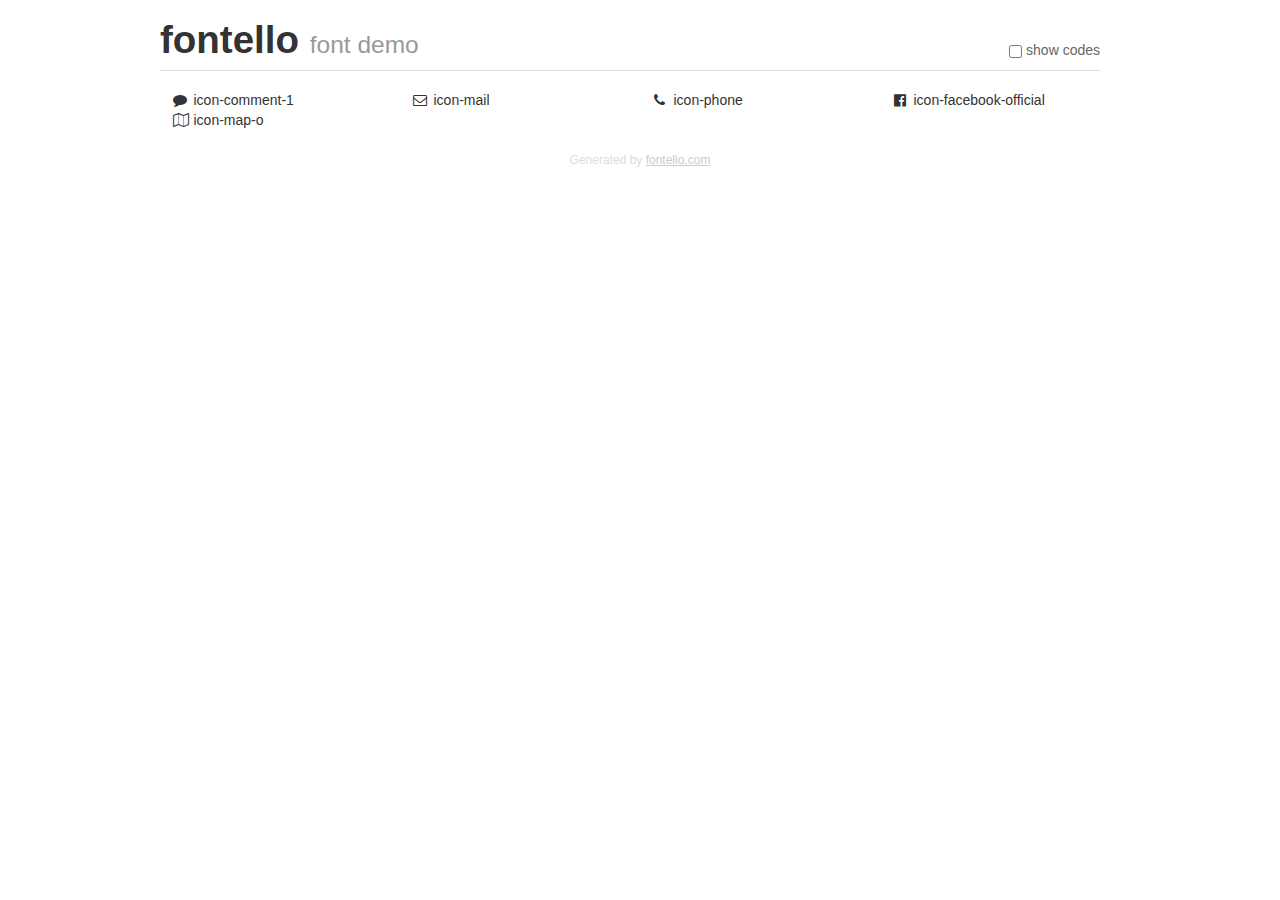
<file: demo.html>
<!DOCTYPE html>
<html>
  <head>
  <!--[if lt IE 9]><script language="javascript" type="text/javascript" src="//html5shim.googlecode.com/svn/trunk/html5.js"></script><![endif]-->
  <meta charset="UTF-8">
  <style>
    html {
      font-size: 100%;
      -webkit-text-size-adjust: 100%;
      -ms-text-size-adjust: 100%;
    }
    a:focus {
      outline: thin dotted #333;
      outline: 5px auto -webkit-focus-ring-color;
      outline-offset: -2px;
    }
    a:hover,
    a:active {
      outline: 0;
    }
    input {
      margin: 0;
      font-size: 100%;
      vertical-align: middle;
      *overflow: visible;
      line-height: normal;
    }
    input::-moz-focus-inner {
      padding: 0;
      border: 0;
    }
    body {
      margin: 0;
      font-family: "Helvetica Neue", Helvetica, Arial, sans-serif;
      font-size: 14px;
      line-height: 20px;
      color: #333;
      background-color: #fff;
    }
    a {
      color: #08c;
      text-decoration: none;
    }
    a:hover {
      color: #005580;
      text-decoration: underline;
    }
    .row {
      margin-left: -20px;
      *zoom: 1;
    }
    .row:before,
    .row:after {
      display: table;
      content: "";
      line-height: 0;
    }
    .row:after {
      clear: both;
    }
    .span3 {
      float: left;
      min-height: 1px;
      margin-left: 20px;
      width: 220px;
    }
    .container {
      width: 940px;
      margin-right: auto;
      margin-left: auto;
      *zoom: 1;
    }
    .container:before,
    .container:after {
      display: table;
      content: "";
      line-height: 0;
    }
    .container:after {
      clear: both;
    }
    small {
      font-size: 85%;
    }
    h1 {
      margin: 10px 0;
      font-family: inherit;
      font-weight: bold;
      line-height: 20px;
      color: inherit;
      text-rendering: optimizelegibility;
      line-height: 40px;
      font-size: 38.5px;
    }
    h1 small {
      font-weight: normal;
      line-height: 1;
      color: #999;
      font-size: 24.5px;
    }

    body {
      margin-top: 90px;
    }
    .header {
      position: fixed;
      top: 0;
      left: 50%;
      margin-left: -480px;
      background-color: #fff;
      border-bottom: 1px solid #ddd;
      padding-top: 10px;
      z-index: 10;
    }
    .footer {
      color: #ddd;
      font-size: 12px;
      text-align: center;
      margin-top: 20px;
    }
    .footer a {
      color: #ccc;
      text-decoration: underline;
    }
    .the-icons {
      font-size: 14px;
      line-height: 24px;
    }
    .switch {
      position: absolute;
      right: 0;
      bottom: 10px;
      color: #666;
    }
    .switch input {
      margin-right: 0.3em;
    }
    .codesOn .i-name {
      display: none;
    }
    .codesOn .i-code {
      display: inline;
    }
    .i-code {
      display: none;
    }
    @font-face {
      font-family: 'fontello';
      src: url('./font/fontello.eot?43942027');
      src: url('./font/fontello.eot?43942027#iefix') format('embedded-opentype'),
           url('./font/fontello.woff?43942027') format('woff'),
           url('./font/fontello.ttf?43942027') format('truetype'),
           url('./font/fontello.svg?43942027#fontello') format('svg');
      font-weight: normal;
      font-style: normal;
    }
    .demo-icon {
      font-family: "fontello";
      font-style: normal;
      font-weight: normal;
      speak: never;
     
      display: inline-block;
      text-decoration: inherit;
      width: 1em;
      margin-right: .2em;
      text-align: center;
      /* opacity: .8; */
     
      /* For safety - reset parent styles, that can break glyph codes*/
      font-variant: normal;
      text-transform: none;
     
      /* fix buttons height, for twitter bootstrap */
      line-height: 1em;
     
      /* Animation center compensation - margins should be symmetric */
      /* remove if not needed */
      margin-left: .2em;
     
      /* You can be more comfortable with increased icons size */
      /* font-size: 120%; */
     
      /* Font smoothing. That was taken from TWBS */
      -webkit-font-smoothing: antialiased;
      -moz-osx-font-smoothing: grayscale;
     
      /* Uncomment for 3D effect */
      /* text-shadow: 1px 1px 1px rgba(127, 127, 127, 0.3); */
    }
    </style>
    <link rel="stylesheet" href="css/animation.css"><!--[if IE 7]><link rel="stylesheet" href="css/" + font.fontname + "-ie7.css"><![endif]-->
    <script>
      function toggleCodes(on) {
        var obj = document.getElementById('icons');
      
        if (on) {
          obj.className += ' codesOn';
        } else {
          obj.className = obj.className.replace(' codesOn', '');
        }
      }
    </script>
  </head>
  <body>
    <div class="container header">
      <h1>fontello <small>font demo</small></h1>
      <label class="switch">
        <input type="checkbox" onclick="toggleCodes(this.checked)">show codes
      </label>
    </div>
    <div class="container" id="icons">
      <div class="row">
        <div class="span3" title="Code: 0xe800">
          <i class="demo-icon icon-comment-1">&#xe800;</i> <span class="i-name">icon-comment-1</span><span class="i-code">0xe800</span>
        </div>
        <div class="span3" title="Code: 0xe801">
          <i class="demo-icon icon-mail">&#xe801;</i> <span class="i-name">icon-mail</span><span class="i-code">0xe801</span>
        </div>
        <div class="span3" title="Code: 0xe802">
          <i class="demo-icon icon-phone">&#xe802;</i> <span class="i-name">icon-phone</span><span class="i-code">0xe802</span>
        </div>
        <div class="span3" title="Code: 0xf230">
          <i class="demo-icon icon-facebook-official">&#xf230;</i> <span class="i-name">icon-facebook-official</span><span class="i-code">0xf230</span>
        </div>
      </div>
      <div class="row">
        <div class="span3" title="Code: 0xf278">
          <i class="demo-icon icon-map-o">&#xf278;</i> <span class="i-name">icon-map-o</span><span class="i-code">0xf278</span>
        </div>
      </div>
    </div>
    <div class="container footer">Generated by <a href="https://fontello.com">fontello.com</a></div>
  </body>
</html>
</file>
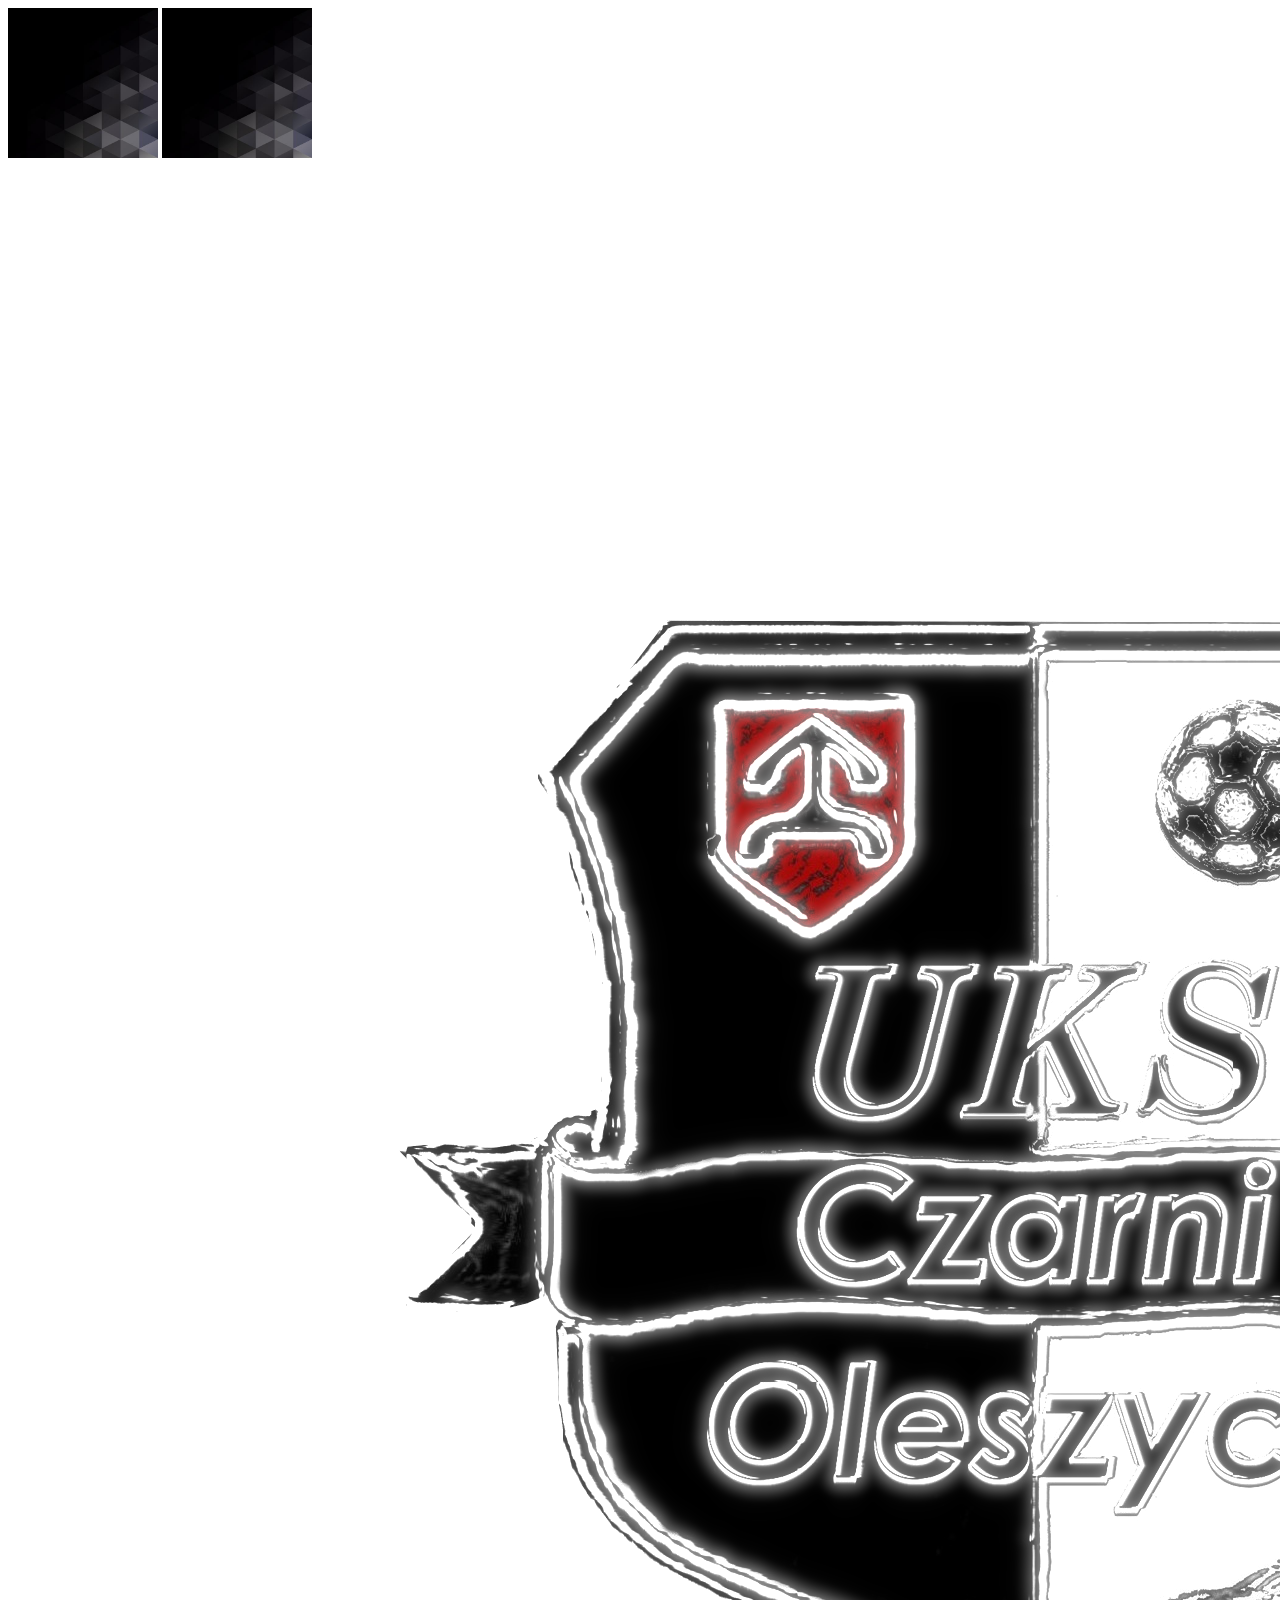
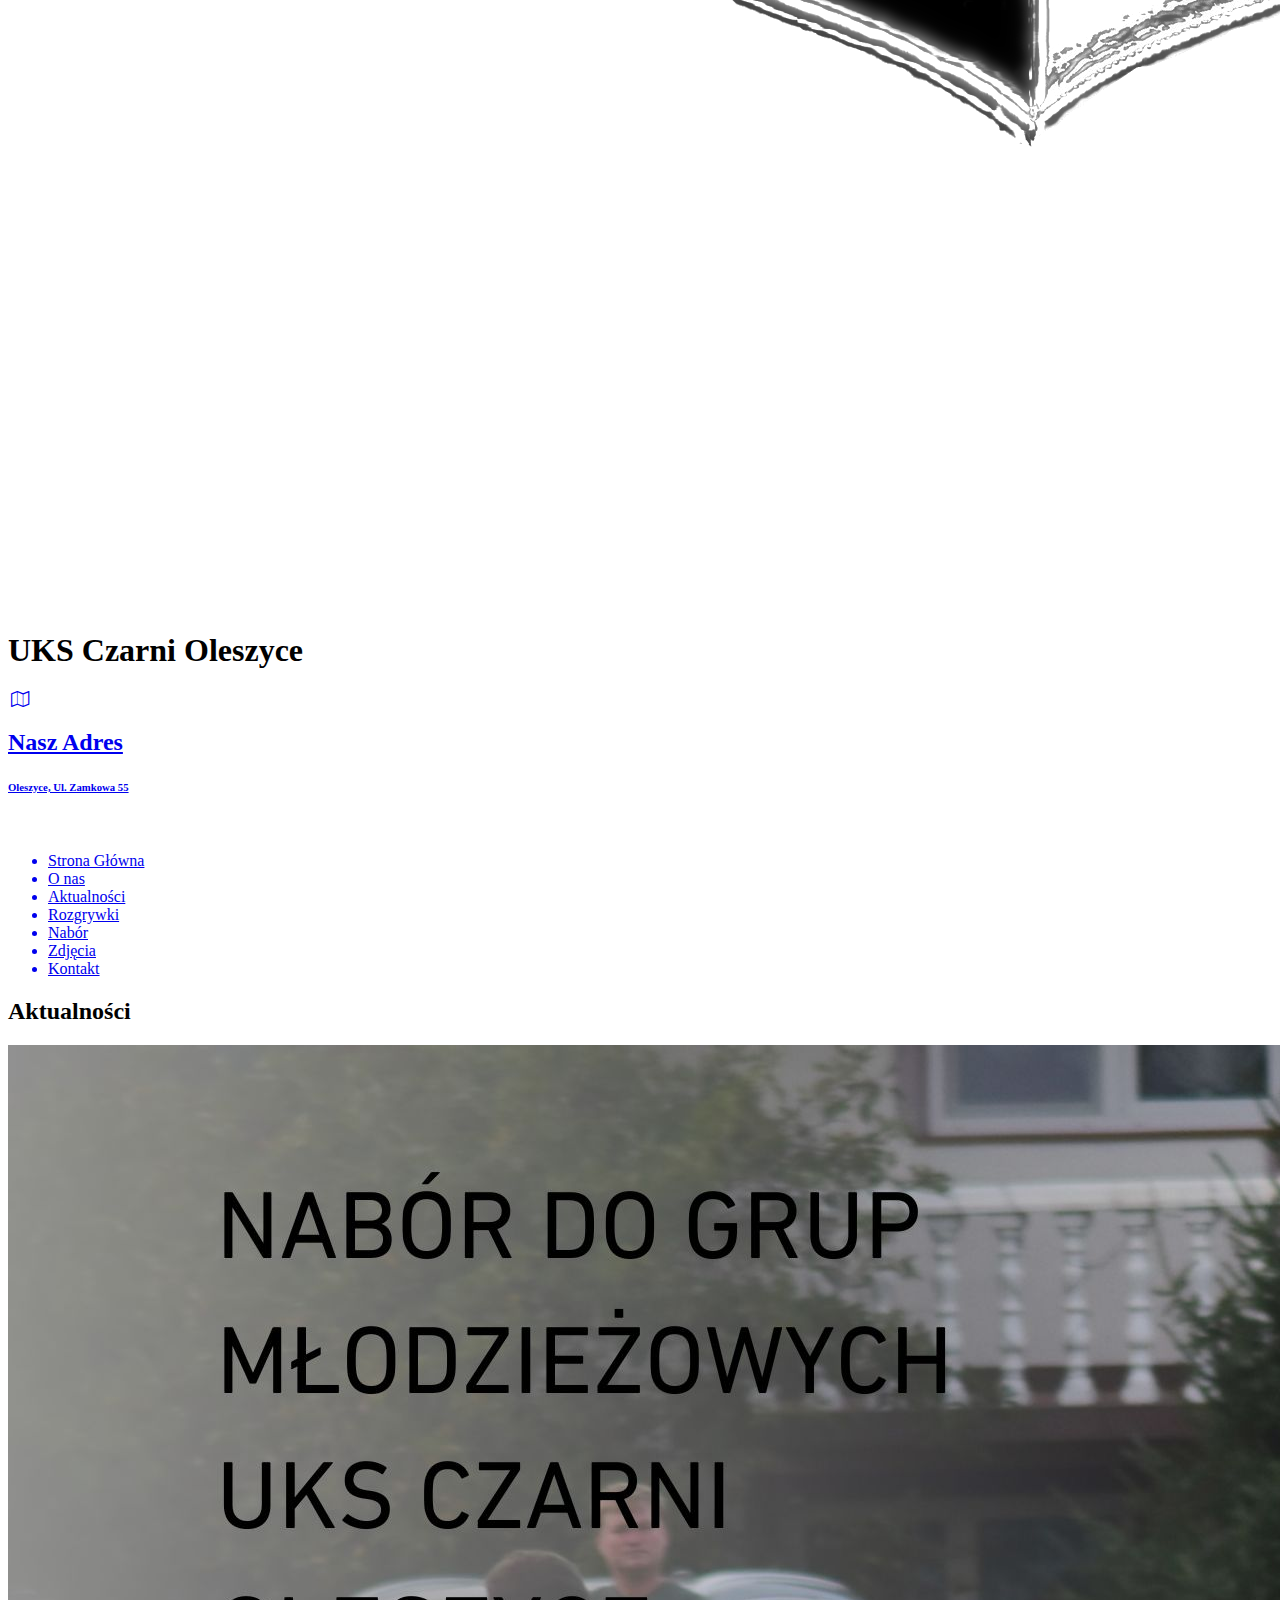
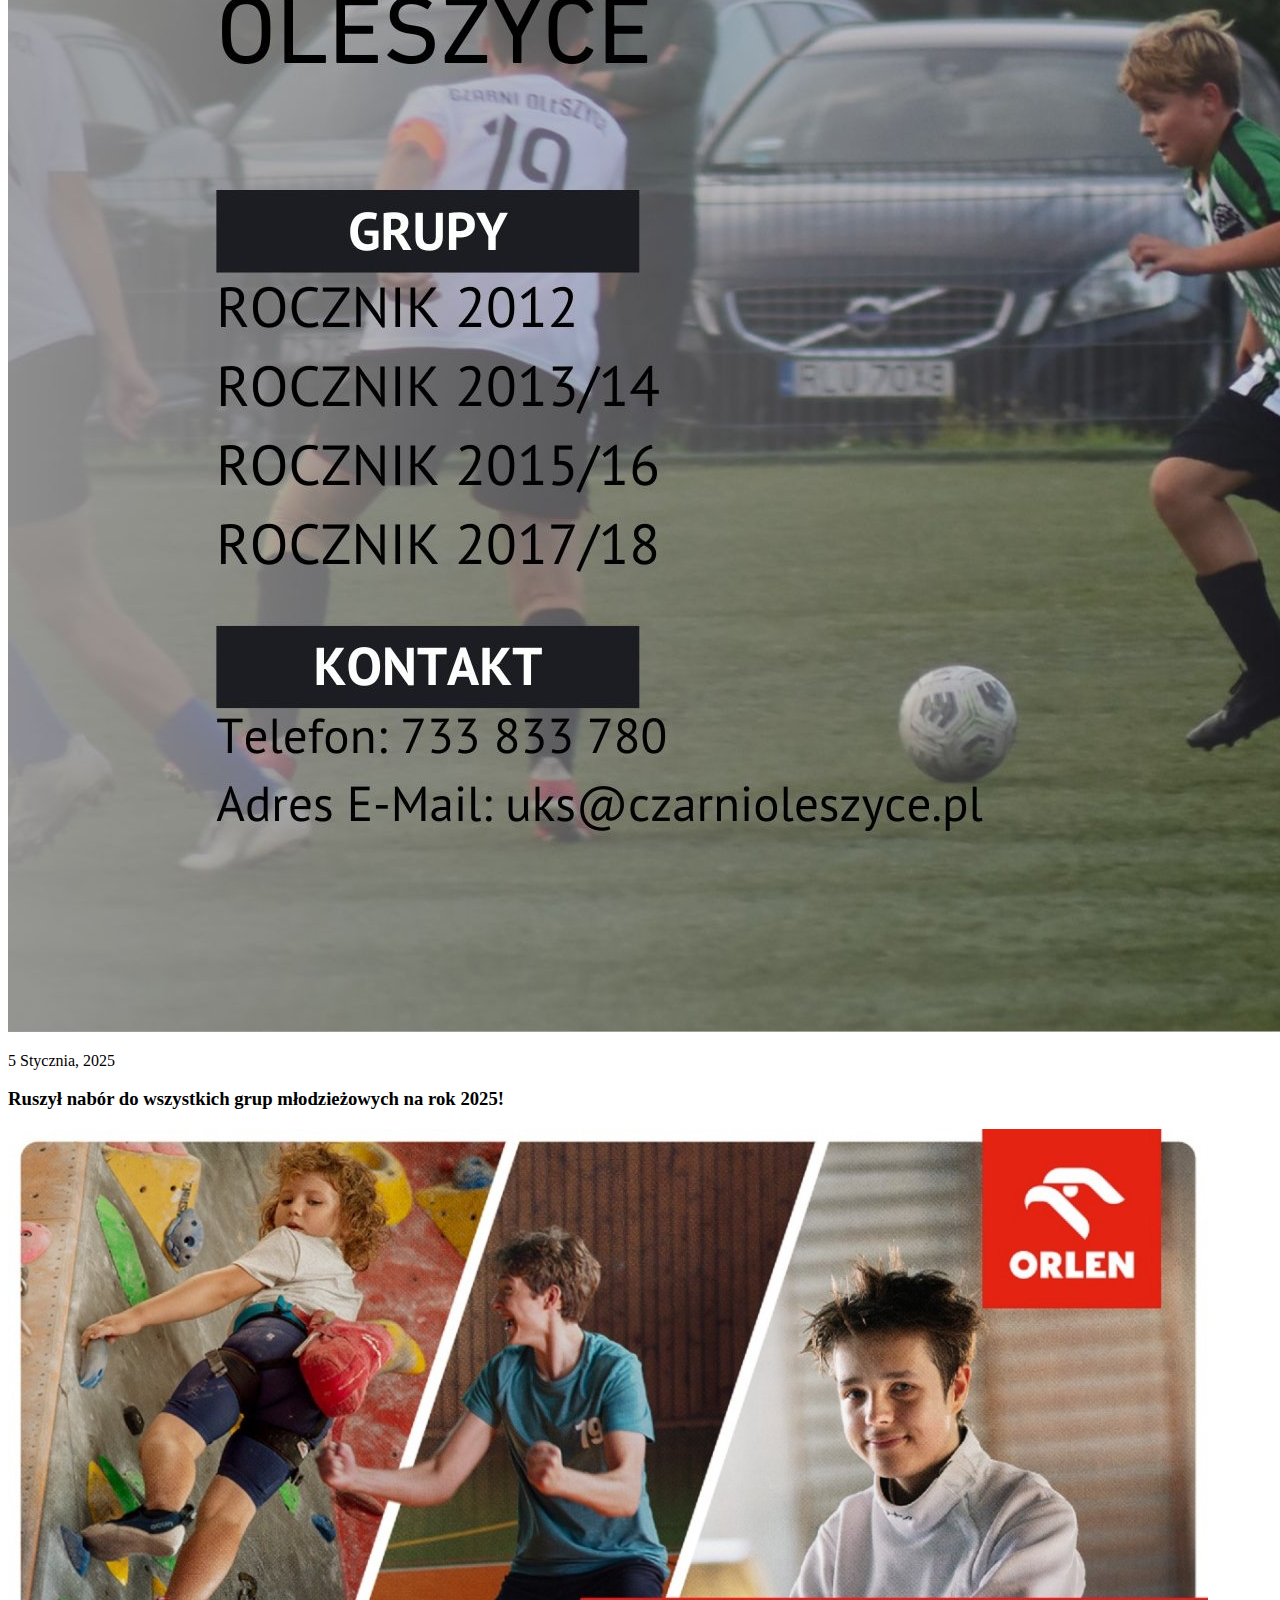
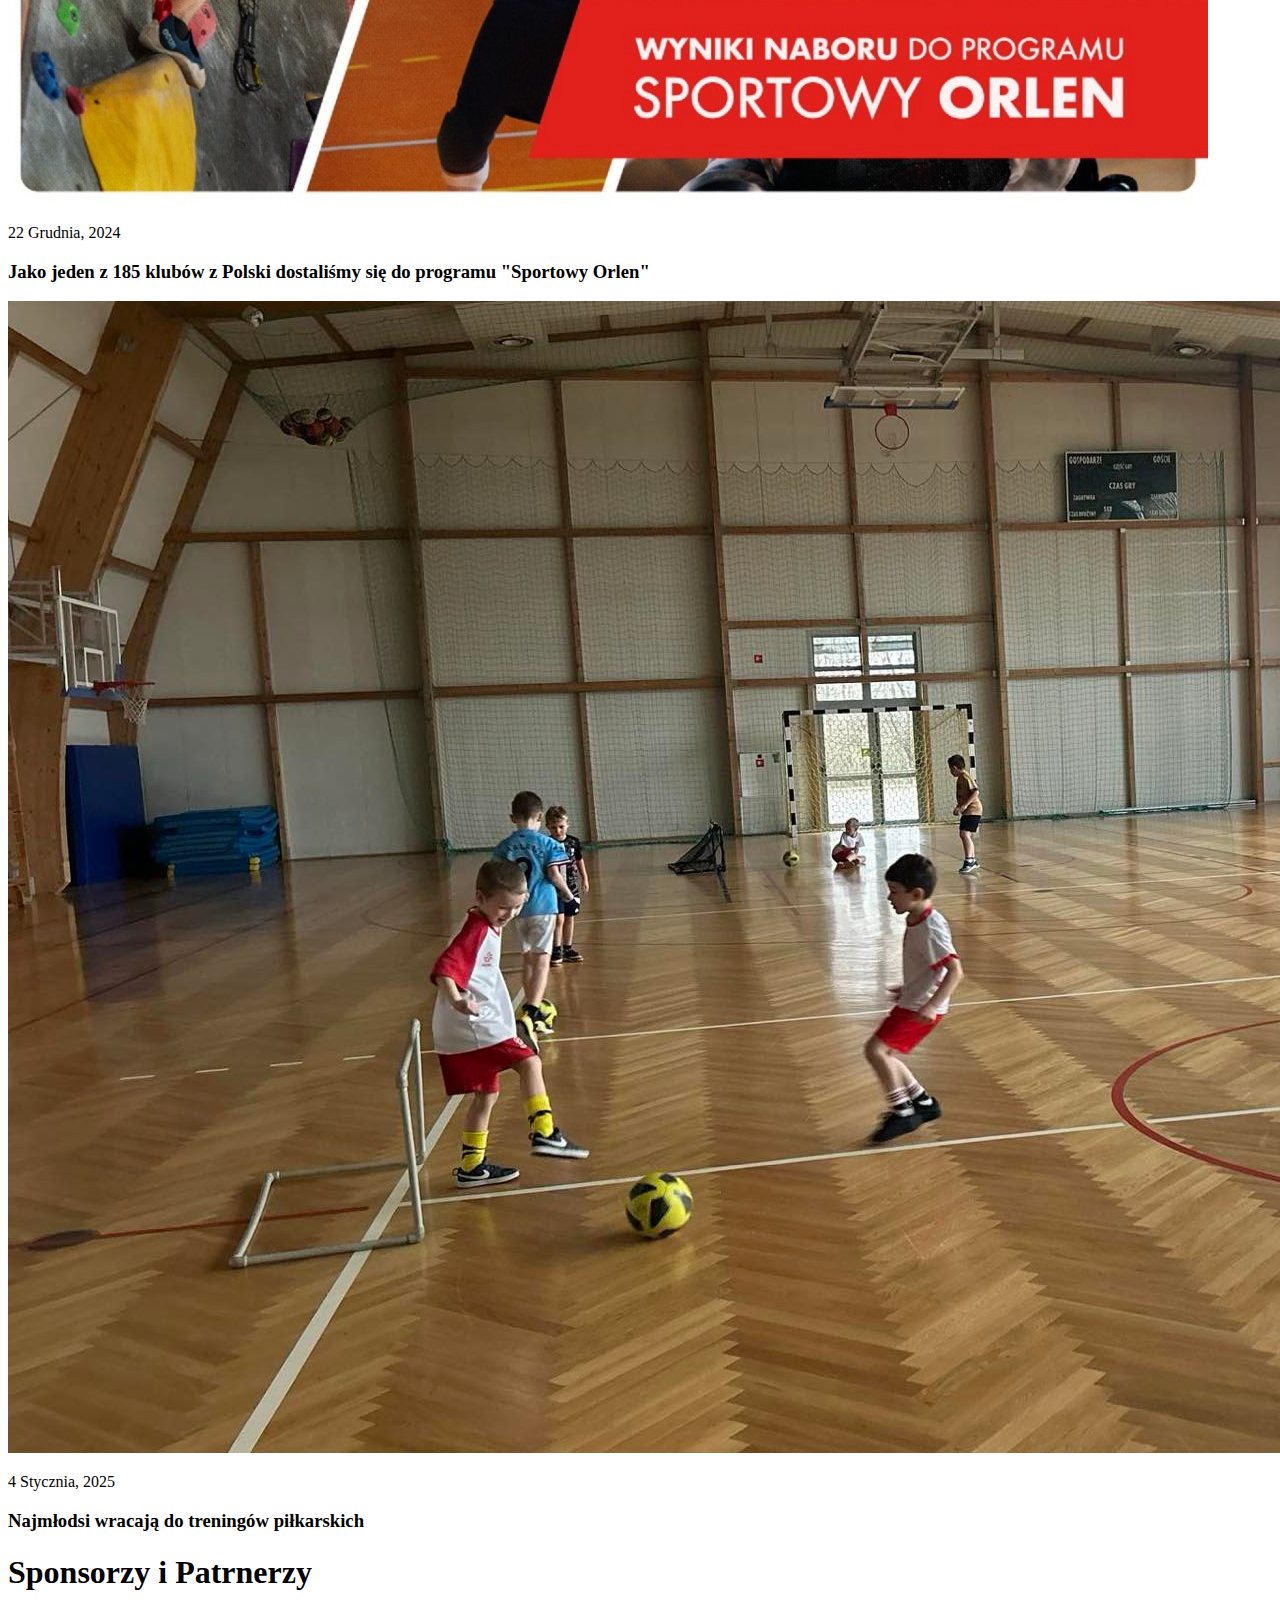
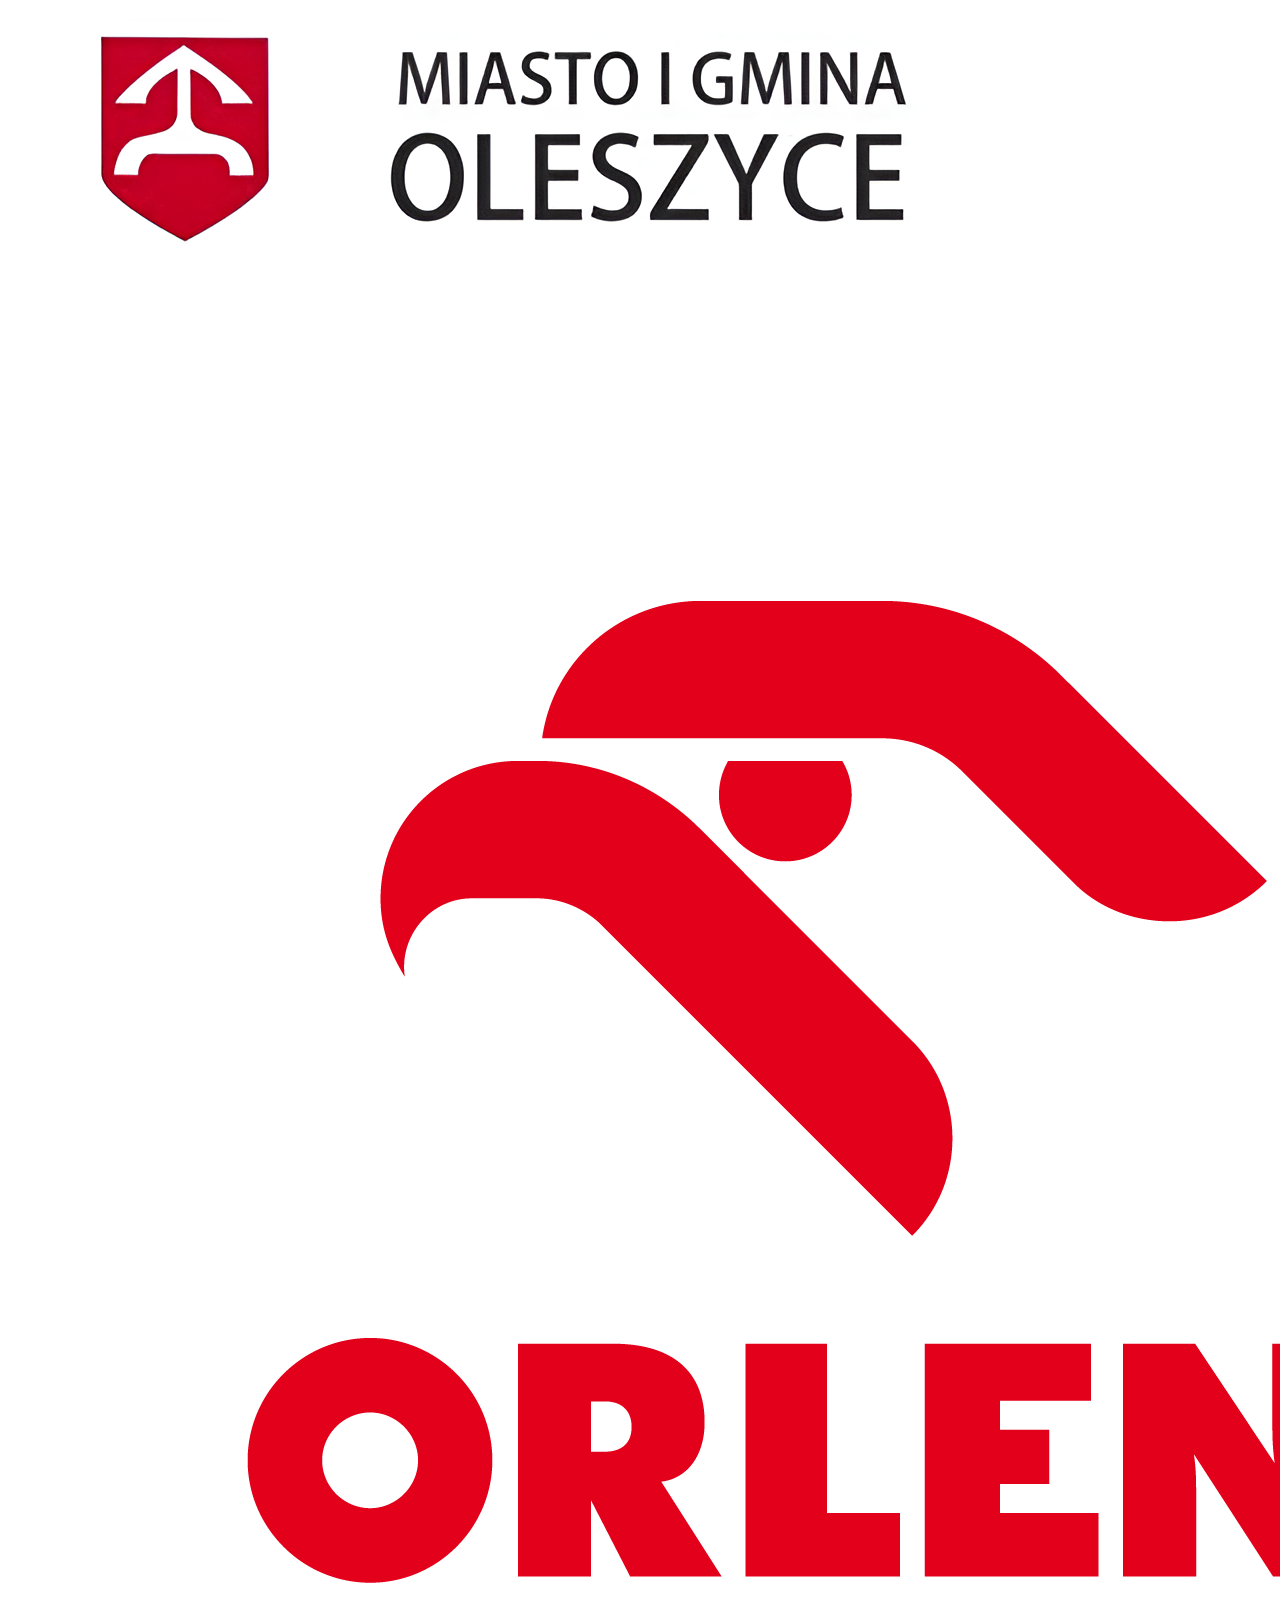
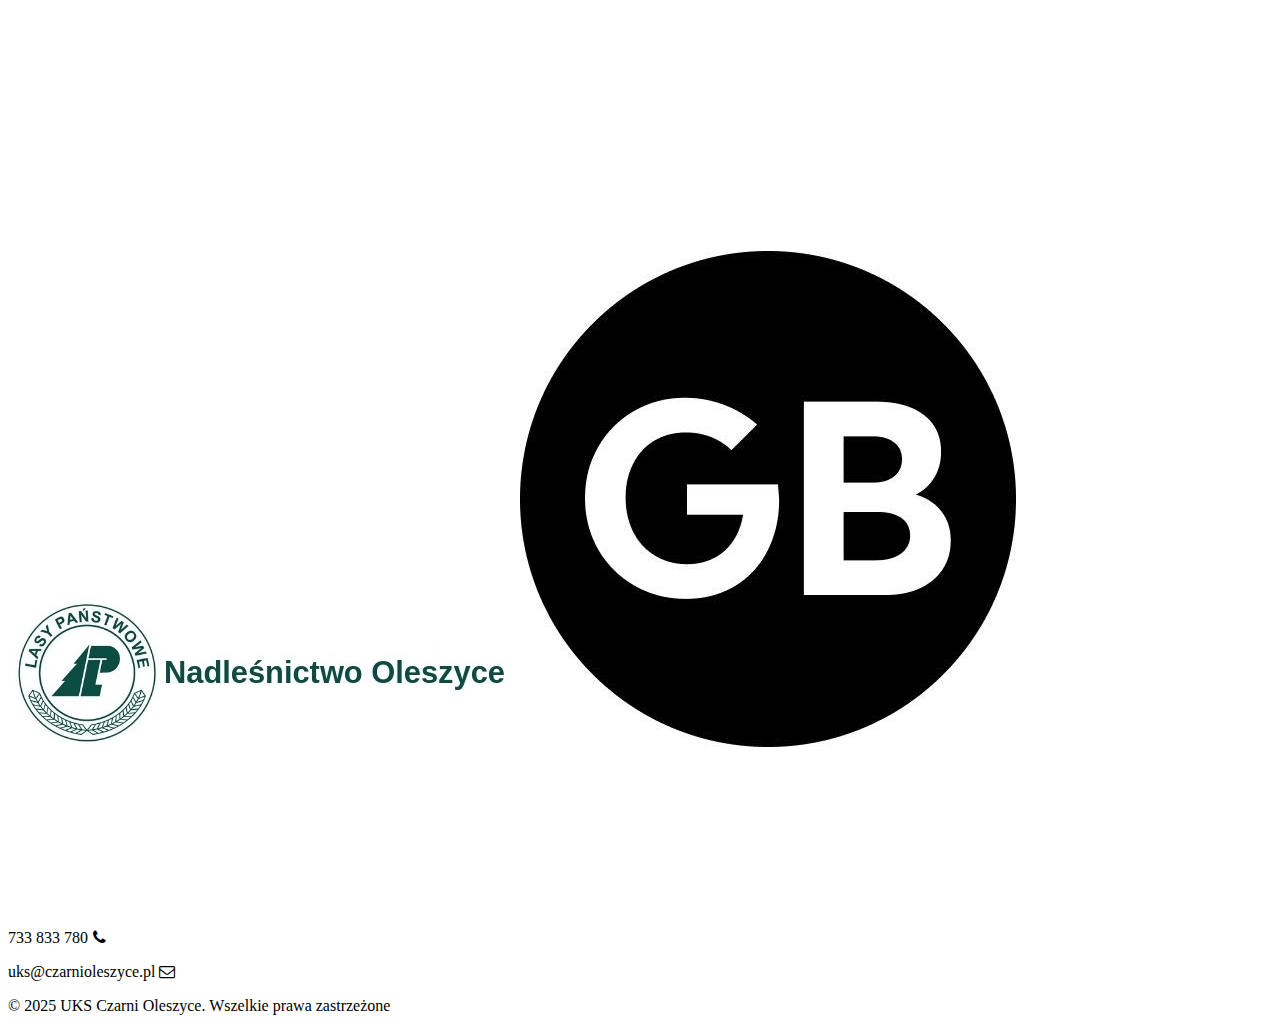
<file: pages/Aktualności.html>
<!DOCTYPE HTML>
<html lang="pl">

<head>
 <meta charset="utf-8"/>
 <title></title>
 <meta name="description" content="" />
 <meta name="keywords" content=""/>
 <meta http-equiv="X-UA-Compatible" content="IE=edge,chrome=1"/>
 <link href="/style.css" rel="stylesheet">
 <link rel="preconnect" href="https://fonts.googleapis.com">
<link rel="preconnect" href="https://fonts.gstatic.com" crossorigin>
<link href="https://fonts.googleapis.com/css2?family=Chakra+Petch:ital,wght@0,300;0,400;0,500;0,600;0,700;1,300;1,400;1,500;1,600;1,700&family=Lato:ital,wght@0,400;1,700&family=Open+Sans:ital,wght@0,300..800;1,300..800&family=Orbitron:wght@400..900&family=Space+Grotesk:wght@300..700&display=swap" rel="stylesheet">
<link rel="stylesheet" href="/css/fontello.css">
<base href="/"/>
</head>

<body>
  <div class="menu">
    <div class="header-menu-container">
    <img alt="mozaika" class="header-left" src="/img/background-left.png" loading="lazy" width="150" height="150">
    <img alt="mosaic" class="header-right" src="/img/background-right.png" loading="lazy" width="150" height="150">
     <div class="container">
       <div class="section-left">
         <img class="herb" src="/img/logo czarni2.png">
         <h1 class="nazwa">UKS Czarni Oleszyce</h1>
       </div>
       <div class="section-right">
         <div class="wrapper">
            <a href="https://www.google.pl/maps/place/Stadion+Miejski/@50.16797,23.0374156,19z/data=!4m6!3m5!1s0x473b5858b2b71009:0xc8a1651183b73e65!8m2!3d50.168008!4d23.0387664!16s%2Fg%2F11c1p6zvj8?entry=ttu&g_ep=EgoyMDI1MDEwMS4wIKXMDSoASAFQAw%3D%3D" target="_blank"><aside id="text1">
              <i class="icon-map-o"></i>
              <div class="text-container">
               <h2 class="text1-title">Nasz Adres</h2>
               <h6 class="text1-text">Oleszyce, Ul. Zamkowa 55</h6>
              </div>
            </aside></a>
            <aside id="text2">
               <a href="https://www.facebook.com/profile.php?id=100057389262123&mibextid=wwXIfr" target="_blank"><i class="icon-facebook"></i></a>
            </aside>
         </div>
       </div>
     </div>
    </div>
     <nav class="nav">
      <ul class="pilot">
        <a href="index.html"><li>Strona Główna</li></a>
        <a href="pages/O nas.html"><li>O nas</li></a>
        <a href="pages/Aktualności.html"><li>Aktualności</li></a>
        <a href="pages/Rozgrywki.html"><li>Rozgrywki</li></a>
        <a href="pages/Nabór.html"><li>Nabór</li></a>
        <a href="pages/Zdjęcia.html"><li>Zdjęcia</li></a>
        <a href="pages/Kontakt.html"><li>Kontakt</li></a>
      </ul>
      <script>
        document.querySelectorAll('.pilot > li > a').forEach(link => {
            if (link.href === window.location.href) {
                link.classList.add('active');
            }
        });
    </script>
     </nav>
</div>


   <div class="main">

    <div id="news">
      <h2 class="title-main">Aktualności</h2>
      <div class="rectangle-top-main">
        <div class="article1">
          <a href="#"><img class="article1-img" src="/img/nabór.jpg" alt="Nabór do grup młodzieżowych"></a>
          <p class="undertext">5 Stycznia, 2025</p>
          <h3 class="article-header">Ruszył nabór do wszystkich grup młodzieżowych na rok 2025!</h3>
        </div>
        <div class="article2">
          <a href="#"><img class="article2-img" src="/img/sportowy orlen.jpg" alt="Sportowy Orlen"></a>
          <p class="undertext">22 Grudnia, 2024</p>
          <h3 class="article-header">Jako jeden z 185 klubów z Polski dostaliśmy się do programu "Sportowy Orlen"</h3>
        </div>
        <div class="article3">
          <a href="#"><img class="article3-img" src="/img/trening.jpg" alt="Powrót do treningów"></a>
          <p class="undertext">4 Stycznia, 2025</p>
          <h3 class="article-header">Najmłodsi wracają do treningów piłkarskich</h3>
        </div>
      </div>
    </div>

   </div>
    
   <div class="footer">
      
    <div class="sponsors">

      <div class="sponsorzy">
        <h1 class="sponsors-title">Sponsorzy i Patrnerzy</h1>
          <div class="sponsors-rectangle">
            <a href="https://oleszyce.pl/" target="_blank"><img src="img/oleszyce logo.png" class="oleszyce-logo"></a>
          </div>
      </div>
      <div class="partnerzy">
          <div class="partners-rectangle">
              <a href="https://www.orlen.pl/pl" target="_blank"><img src="img/orlen logo.jpg" class="orlen-logo"></a>
              <a href="https://oleszyce.krosno.lasy.gov.pl/" target="_blank"><img src="img/nadleśnictwo logo.jpg" class="nadlesnictwo-logo"></a>
              <a href="https://www.facebook.com/profile.php?id=100064129926609&mibextid=wwXIfr" target="_blank"><img src="img/gb komputer logo.jpg" class="gbkomputer-logo"></a>
          </div>
        </div>
  
        </div>

    <div class="contact">
      <img alt="mazaika" class="footer-left" src="/img/background-bottom-left.png" loading="lazy" width="150" height="150">
      <img alt="mosaica" class="footer-right" src="/img/background-bottom-right.png" loading="lazy" width="150" height="150">
      <div class="media">
        <div class="phone">
          <p>733 833 780<i class="icon-phone"></i></p>
        </div>
        <div class="email">
          <p>uks@czarnioleszyce.pl<i class="icon-mail"></i></p>
        </div>
      </div>
      <div class="copyright">
        <p>&copy 2025 UKS Czarni Oleszyce. Wszelkie prawa zastrzeżone</p>
      </div>
    </div>


   </div>





</body>


</html>
</file>
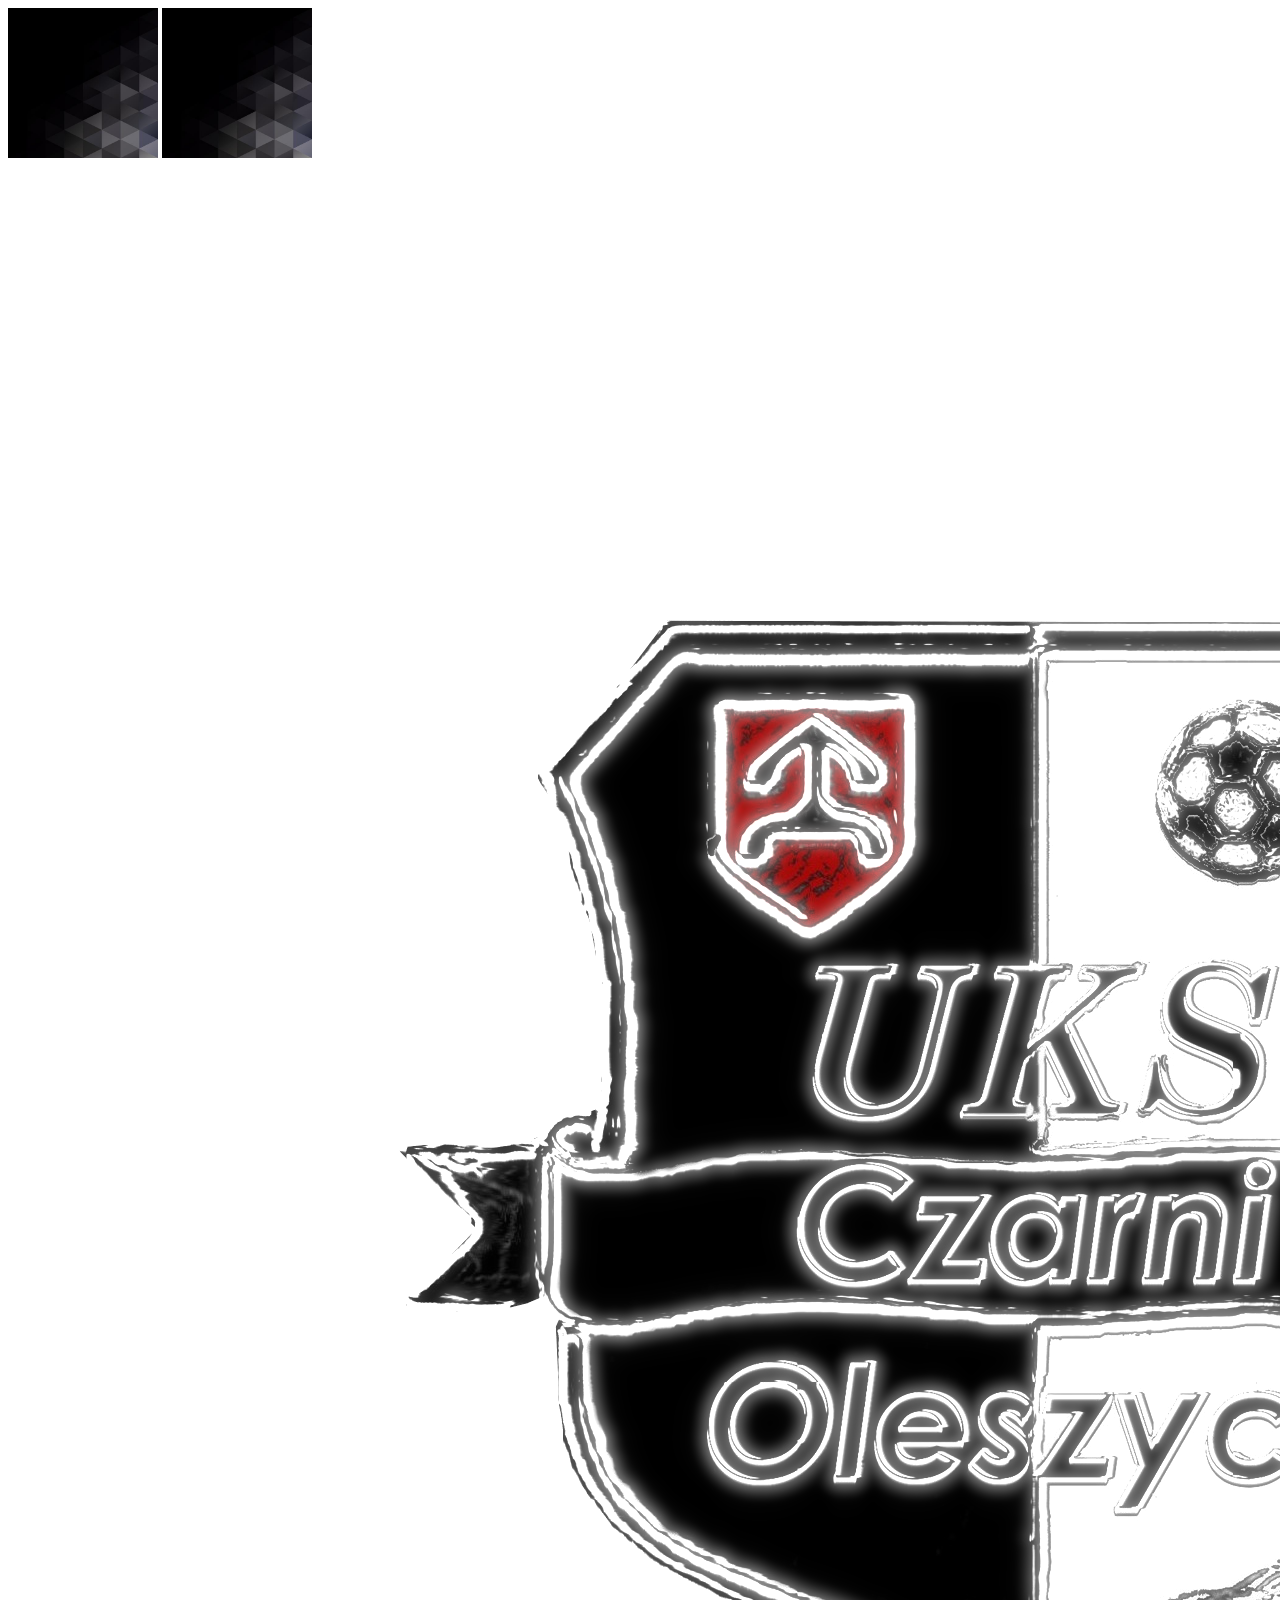
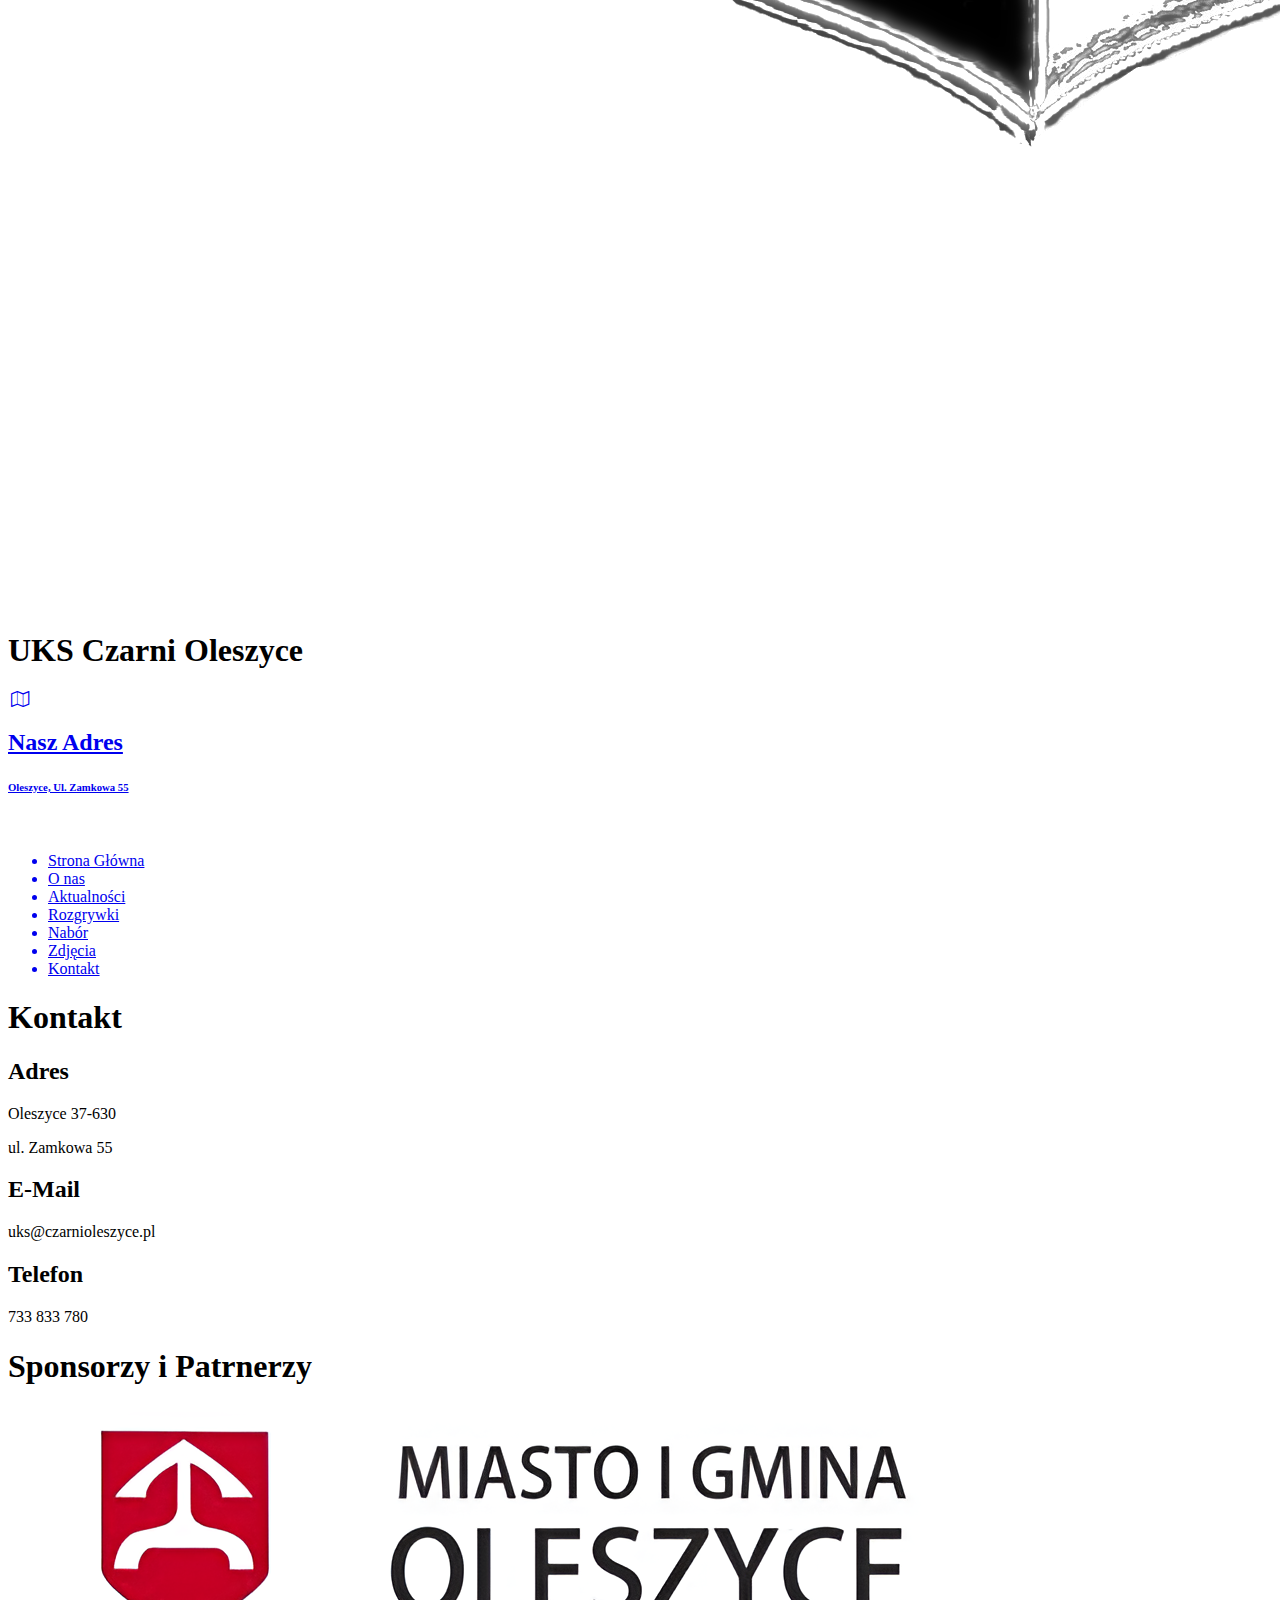
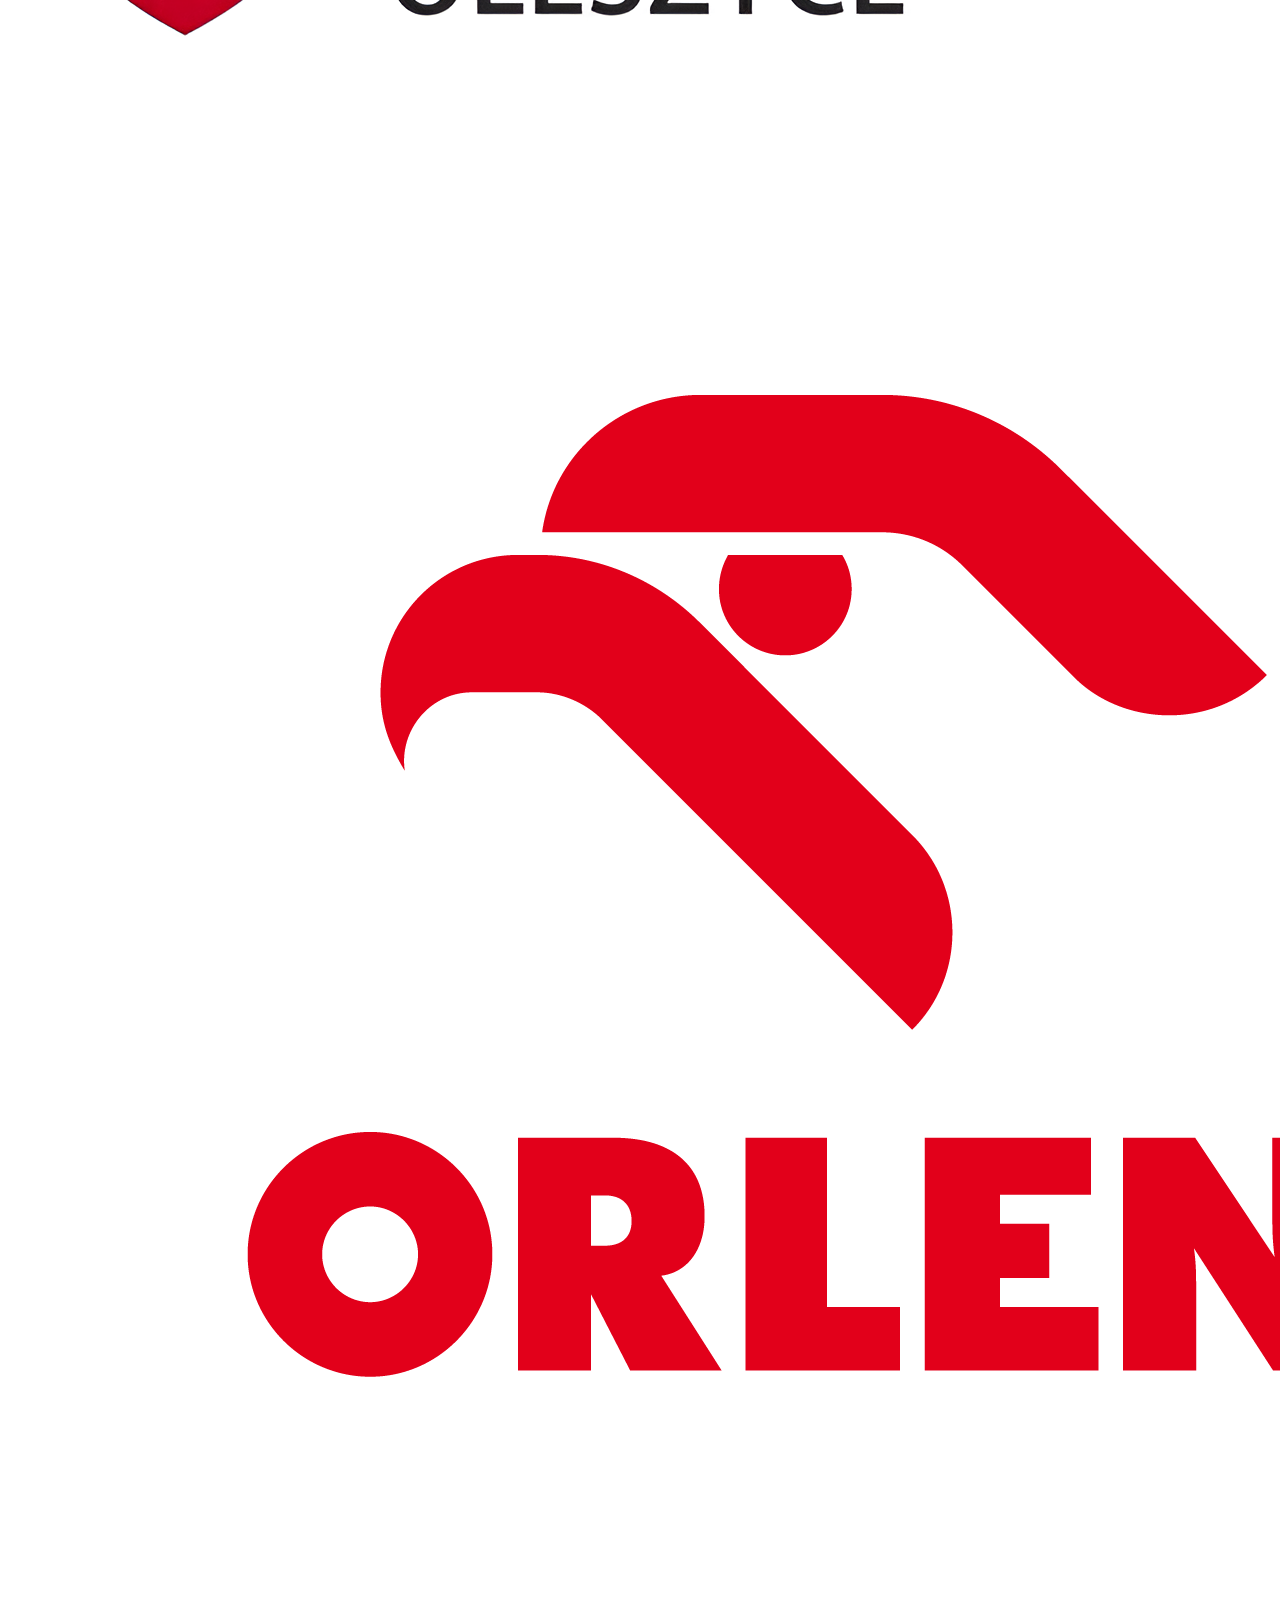
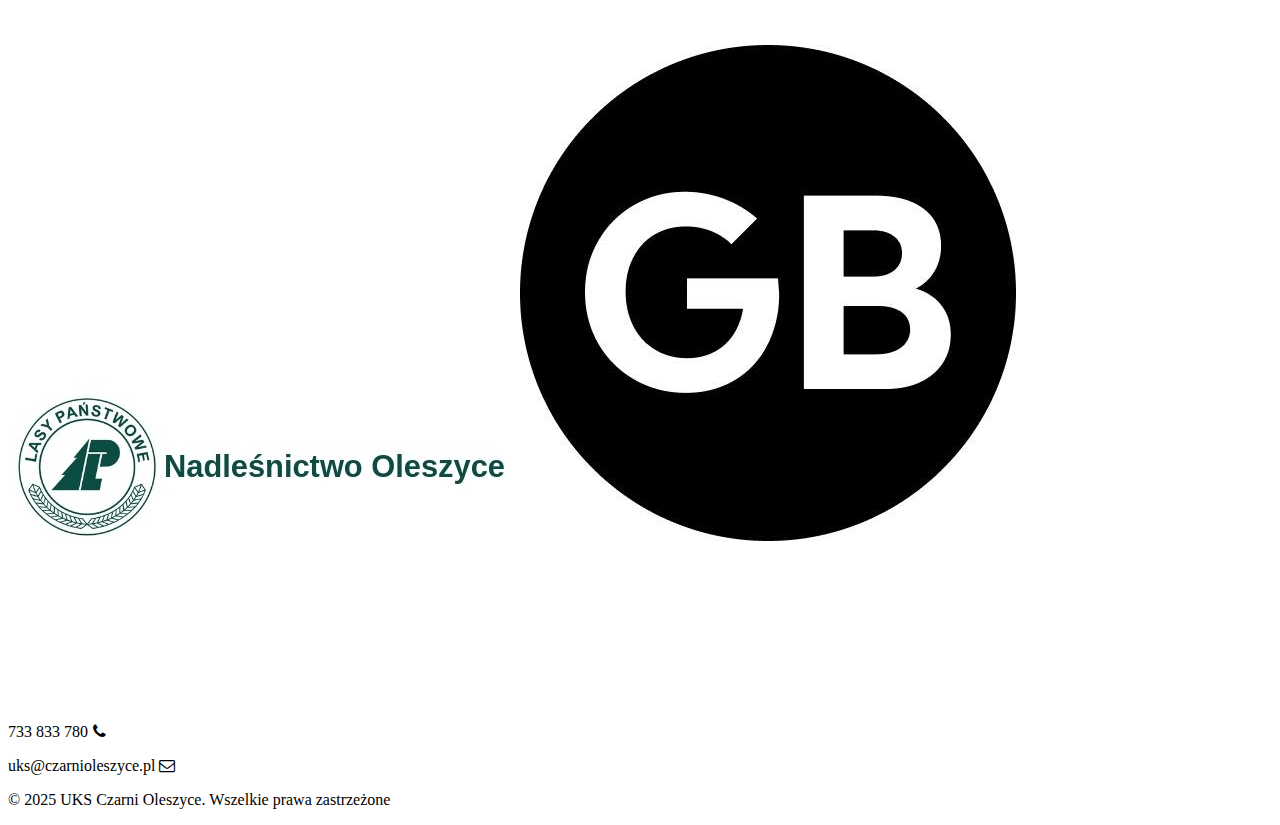
<file: pages/Kontakt.html>
<!DOCTYPE HTML>
<html lang="pl">

<head>
 <meta charset="utf-8"/>
 <title></title>
 <meta name="description" content="" />
 <meta name="keywords" content=""/>
 <meta http-equiv="X-UA-Compatible" content="IE=edge,chrome=1"/>
 <link href="/style.css" rel="stylesheet">
 <link rel="preconnect" href="https://fonts.googleapis.com">
<link rel="preconnect" href="https://fonts.gstatic.com" crossorigin>
<link href="https://fonts.googleapis.com/css2?family=Chakra+Petch:ital,wght@0,300;0,400;0,500;0,600;0,700;1,300;1,400;1,500;1,600;1,700&family=Lato:ital,wght@0,400;1,700&family=Open+Sans:ital,wght@0,300..800;1,300..800&family=Orbitron:wght@400..900&family=Space+Grotesk:wght@300..700&display=swap" rel="stylesheet">
<link rel="stylesheet" href="/css/fontello.css">
<base href="/"/>
</head>

<body>
  <div class="menu">
    <div class="header-menu-container">
    <img alt="mozaika" class="header-left" src="/img/background-left.png" loading="lazy" width="150" height="150">
    <img alt="mosaic" class="header-right" src="/img/background-right.png" loading="lazy" width="150" height="150">
     <div class="container">
       <div class="section-left">
         <img class="herb" src="/img/logo czarni2.png">
         <h1 class="nazwa">UKS Czarni Oleszyce</h1>
       </div>
       <div class="section-right">
         <div class="wrapper">
            <a href="https://www.google.pl/maps/place/Stadion+Miejski/@50.16797,23.0374156,19z/data=!4m6!3m5!1s0x473b5858b2b71009:0xc8a1651183b73e65!8m2!3d50.168008!4d23.0387664!16s%2Fg%2F11c1p6zvj8?entry=ttu&g_ep=EgoyMDI1MDEwMS4wIKXMDSoASAFQAw%3D%3D" target="_blank"><aside id="text1">
              <i class="icon-map-o"></i>
              <div class="text-container">
               <h2 class="text1-title">Nasz Adres</h2>
               <h6 class="text1-text">Oleszyce, Ul. Zamkowa 55</h6>
              </div>
            </aside></a>
            <aside id="text2">
               <a href="https://www.facebook.com/profile.php?id=100057389262123&mibextid=wwXIfr" target="_blank"><i class="icon-facebook"></i></a>
            </aside>
         </div>
       </div>
     </div>
    </div>
     <nav class="nav">
      <ul class="pilot">
        <a href="index.html"><li>Strona Główna</li></a>
        <a href="pages/O nas.html"><li>O nas</li></a>
        <a href="pages/Aktualności.html"><li>Aktualności</li></a>
        <a href="pages/Rozgrywki.html"><li>Rozgrywki</li></a>
        <a href="pages/Nabór.html"><li>Nabór</li></a>
        <a href="pages/Zdjęcia.html"><li>Zdjęcia</li></a>
        <a href="pages/Kontakt.html"><li>Kontakt</li></a>
      </ul>
      <script>
        document.querySelectorAll('.pilot > li > a').forEach(link => {
            if (link.href === window.location.href) {
                link.classList.add('active');
            }
        });
    </script>
     </nav>
</div>


   <div class="main">
     <div class="rectangle-top-main">
      <div class="rectangle-kontakt">
      <h1 class="title-kontakt">Kontakt</h1>
      <div class="kontakt-page-section">
        <div class="adres-k">
          <i class="icon-commerical-building"></i>
          <h2 class="kontakt-k">Adres</h2>
          <p class="p-kontakt">Oleszyce 37-630</p> 
          <p class="p-kontakt">ul. Zamkowa 55</p>
        </div>
        <div class="email-k">
          <i class="icon-mail-alt"></i>
          <h2 class="kontakt-k">E-Mail</h2>
          <p class="p-kontakt">uks@czarnioleszyce.pl</p>
        </div>
        <div class="telefon-k">
          <i class="icon-phone-1"></i>
          <h2 class="kontakt-k">Telefon</h2>
          <p class="p-kontakt">733 833 780</p>
        </div>
      </div>
     </div>
    </div>
   </div>

    
   <div class="footer">
      
    <div class="sponsors">

      <div class="sponsorzy">
        <h1 class="sponsors-title">Sponsorzy i Patrnerzy</h1>
          <div class="sponsors-rectangle">
            <a href="https://oleszyce.pl/" target="_blank"><img src="img/oleszyce logo.png" class="oleszyce-logo"></a>
          </div>
      </div>
      <div class="partnerzy">
          <div class="partners-rectangle">
              <a href="https://www.orlen.pl/pl" target="_blank"><img src="img/orlen logo.jpg" class="orlen-logo"></a>
              <a href="https://oleszyce.krosno.lasy.gov.pl/" target="_blank"><img src="img/nadleśnictwo logo.jpg" class="nadlesnictwo-logo"></a>
              <a href="https://www.facebook.com/profile.php?id=100064129926609&mibextid=wwXIfr" target="_blank"><img src="img/gb komputer logo.jpg" class="gbkomputer-logo"></a>
          </div>
        </div>
  
        </div>

    <div class="contact">
      <img alt="mazaika" class="footer-left" src="/img/background-bottom-left.png" loading="lazy" width="150" height="150">
      <img alt="mosaica" class="footer-right" src="/img/background-bottom-right.png" loading="lazy" width="150" height="150">
      <div class="media">
        <div class="phone">
          <p>733 833 780<i class="icon-phone"></i></p>
        </div>
        <div class="email">
          <p>uks@czarnioleszyce.pl<i class="icon-mail"></i></p>
        </div>
      </div>
      <div class="copyright">
        <p>&copy 2025 UKS Czarni Oleszyce. Wszelkie prawa zastrzeżone</p>
      </div>
    </div>


   </div>





</body>


</html>
</file>
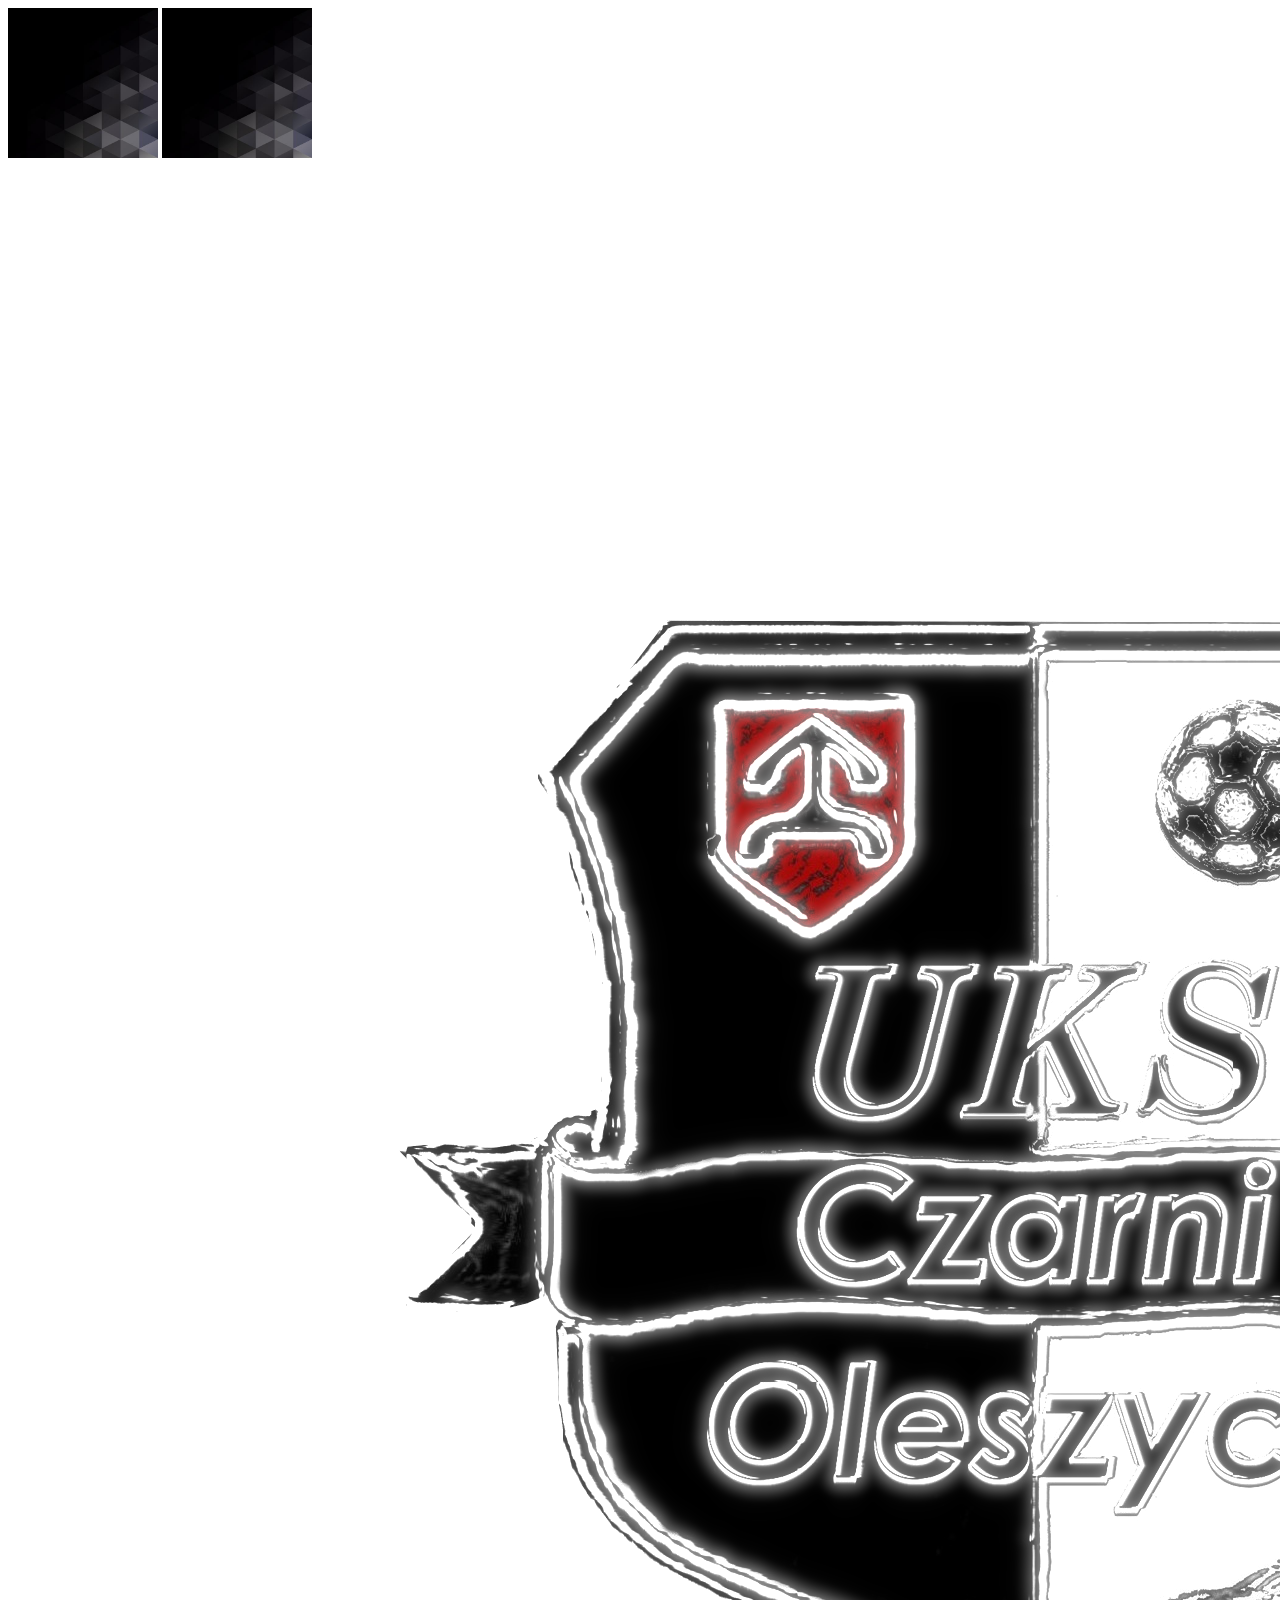
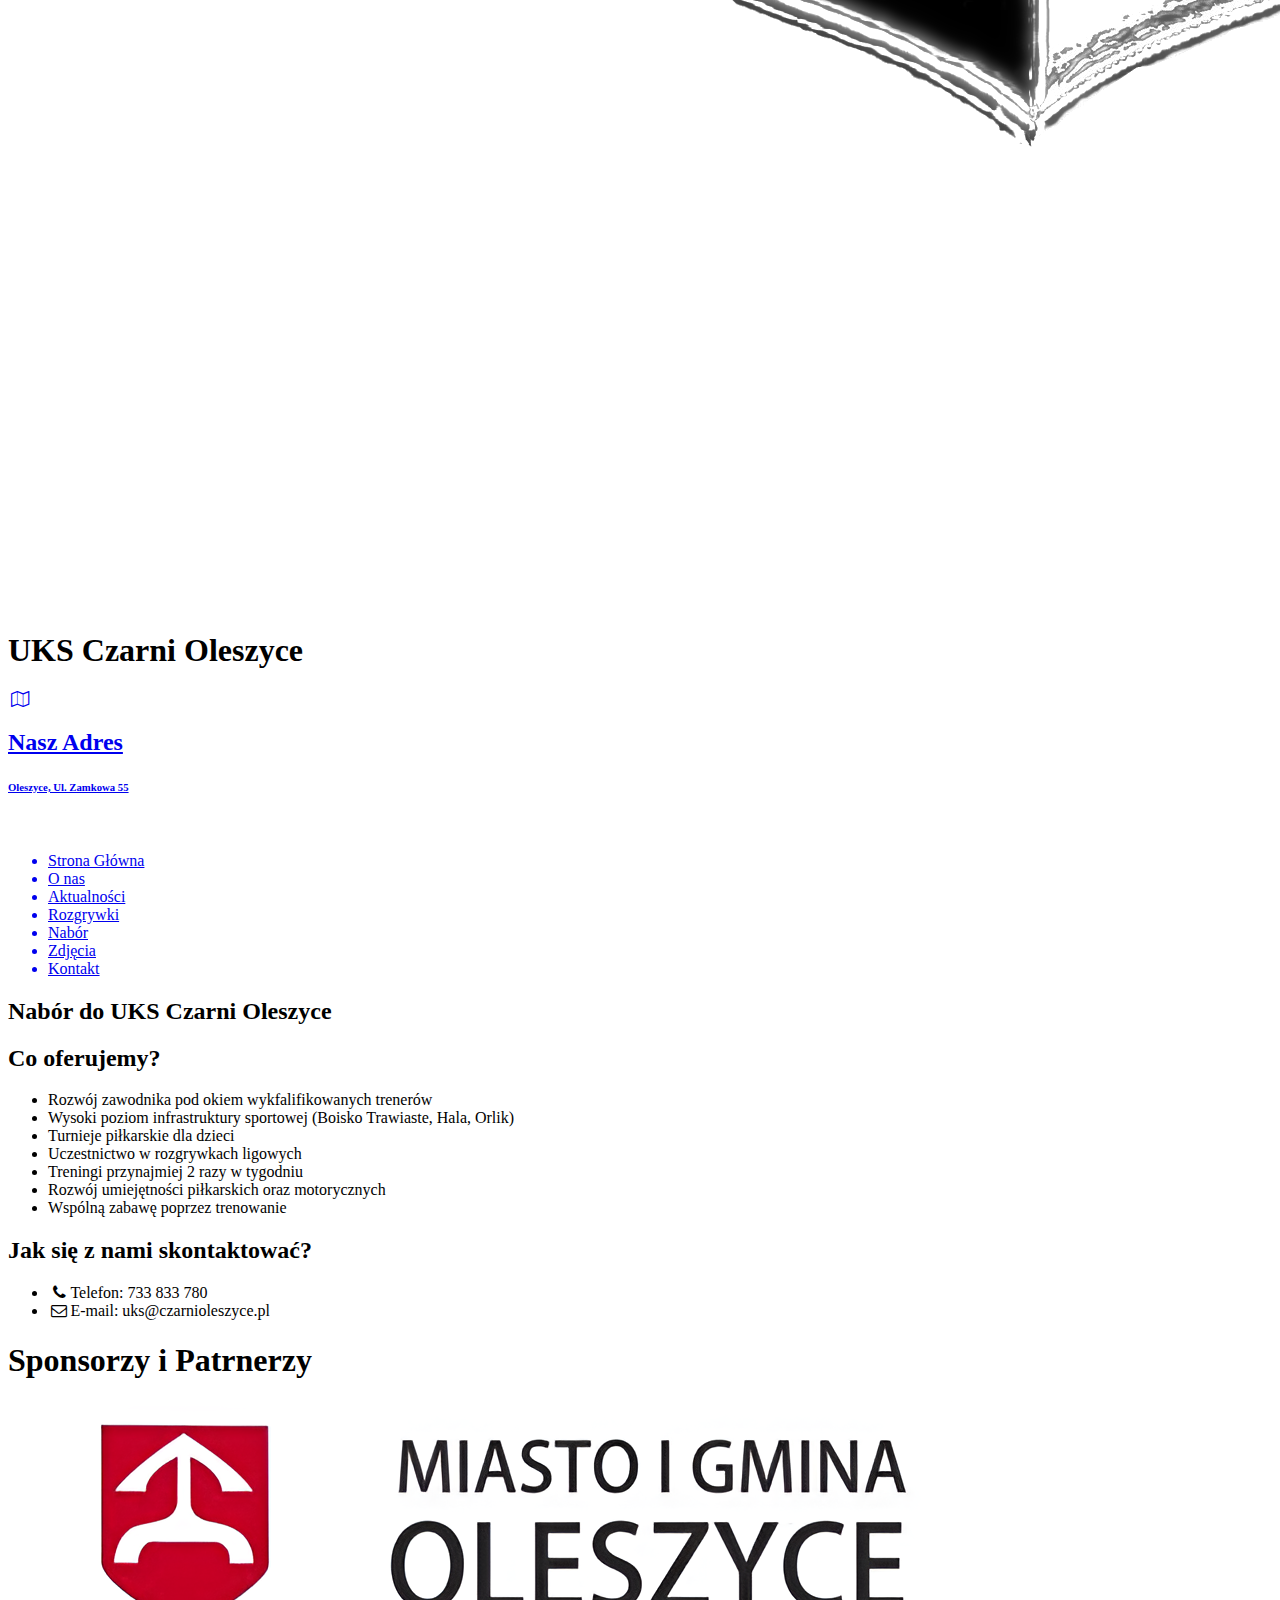
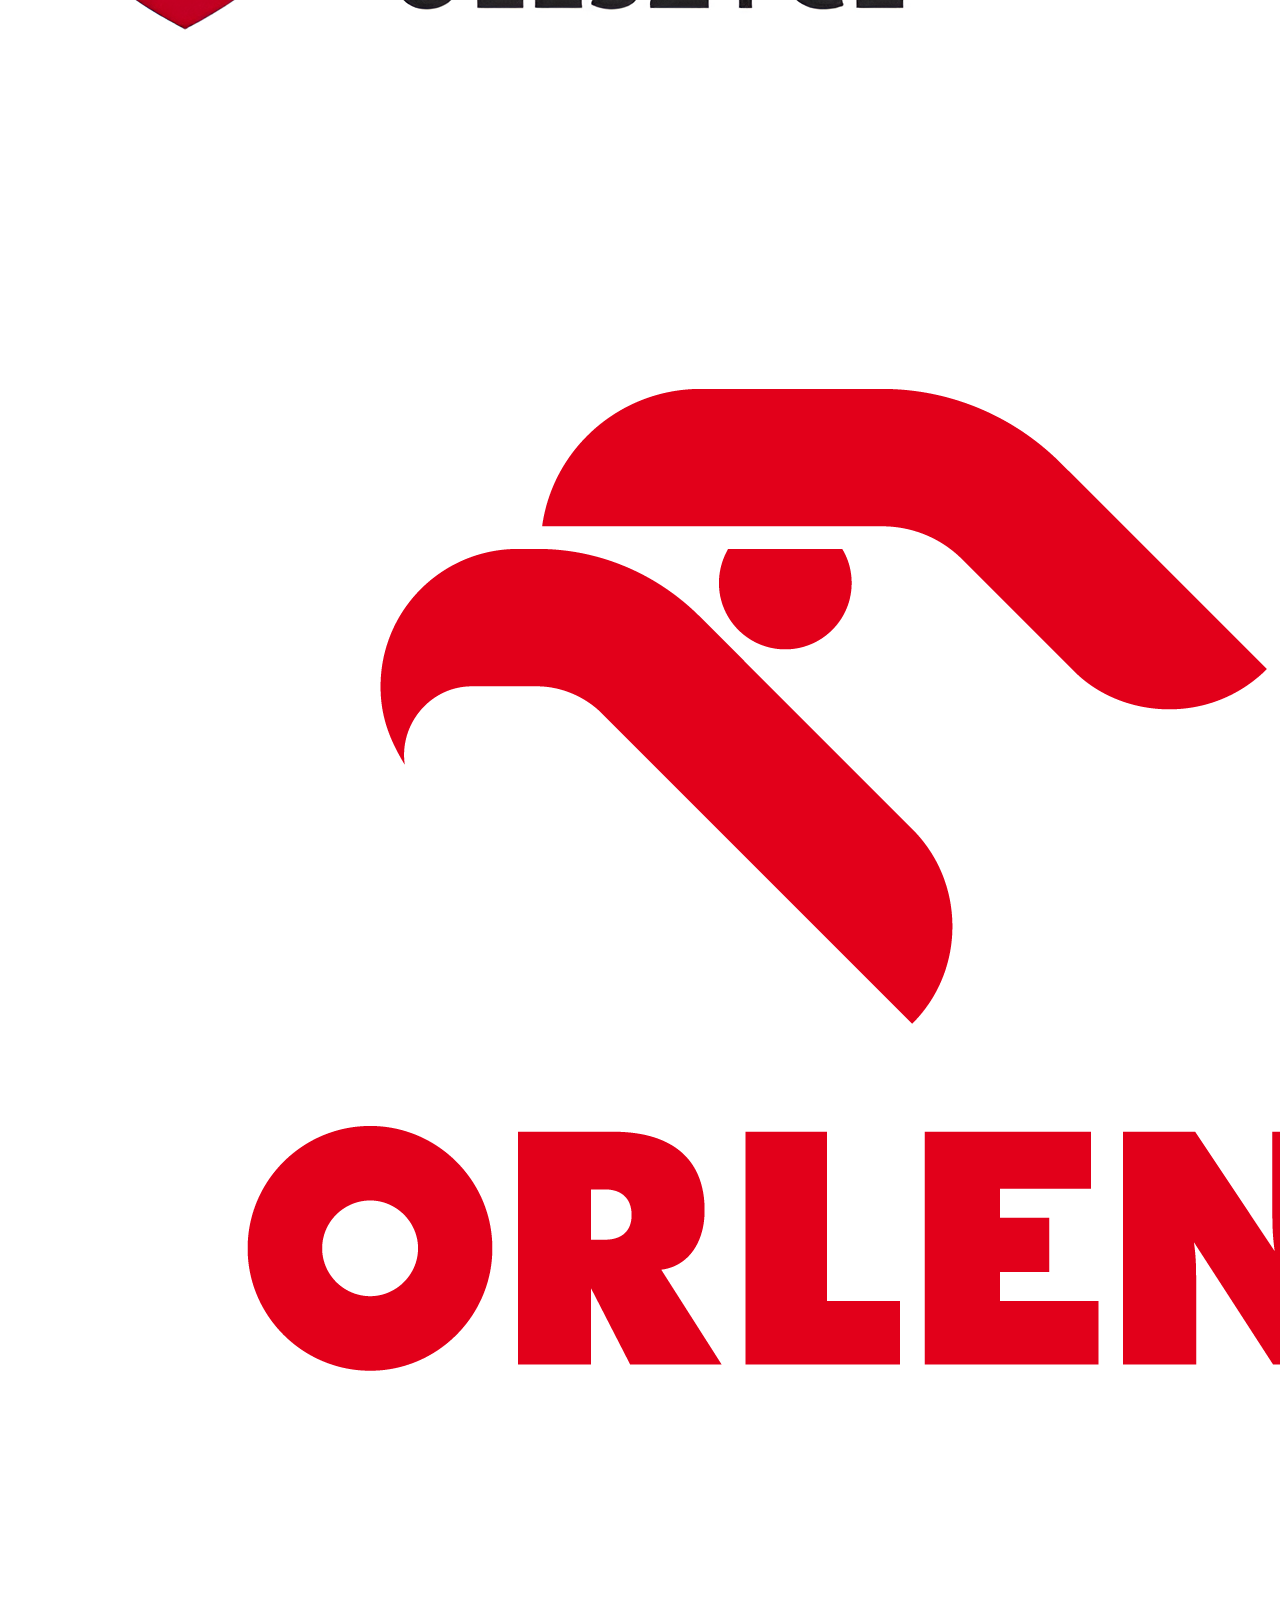
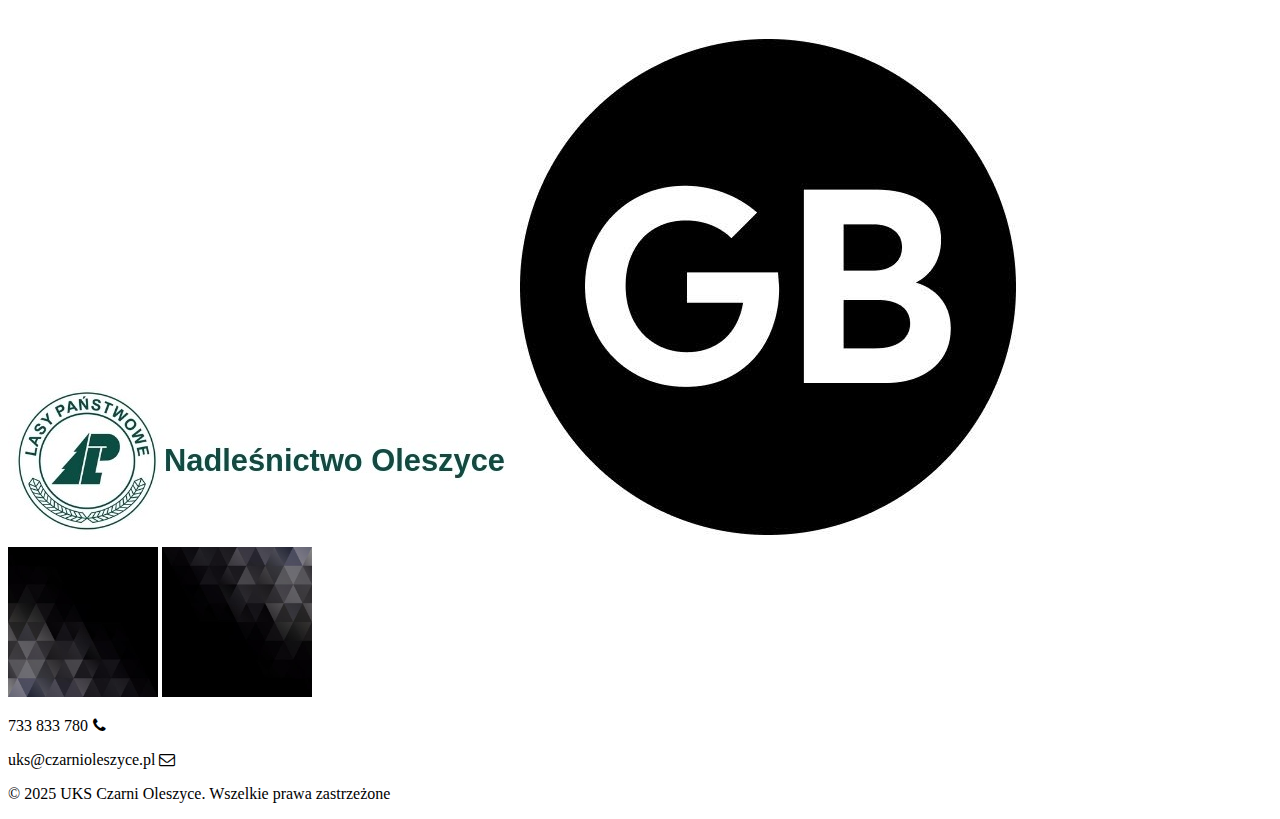
<file: pages/Nabór.html>
<!DOCTYPE HTML>
<html lang="pl">

<head>
 <meta charset="utf-8"/>
 <title></title>
 <meta name="description" content="" />
 <meta name="keywords" content=""/>
 <meta http-equiv="X-UA-Compatible" content="IE=edge,chrome=1"/>
 <link href="/style.css" rel="stylesheet">
 <link rel="preconnect" href="https://fonts.googleapis.com">
<link rel="preconnect" href="https://fonts.gstatic.com" crossorigin>
<link href="https://fonts.googleapis.com/css2?family=Chakra+Petch:ital,wght@0,300;0,400;0,500;0,600;0,700;1,300;1,400;1,500;1,600;1,700&family=Lato:ital,wght@0,400;1,700&family=Open+Sans:ital,wght@0,300..800;1,300..800&family=Orbitron:wght@400..900&family=Space+Grotesk:wght@300..700&display=swap" rel="stylesheet">
<link rel="stylesheet" href="/css/fontello.css">
<base href="/"/>
</head>

<body>
  <div class="menu">
    <div class="header-menu-container">
    <img alt="mozaika" class="header-left" src="/img/background-left.png" loading="lazy" width="150" height="150">
    <img alt="mosaic" class="header-right" src="/img/background-right.png" loading="lazy" width="150" height="150">
     <div class="container">
       <div class="section-left">
         <img class="herb" src="/img/logo czarni2.png">
         <h1 class="nazwa">UKS Czarni Oleszyce</h1>
       </div>
       <div class="section-right">
         <div class="wrapper">
            <a href="https://www.google.pl/maps/place/Stadion+Miejski/@50.16797,23.0374156,19z/data=!4m6!3m5!1s0x473b5858b2b71009:0xc8a1651183b73e65!8m2!3d50.168008!4d23.0387664!16s%2Fg%2F11c1p6zvj8?entry=ttu&g_ep=EgoyMDI1MDEwMS4wIKXMDSoASAFQAw%3D%3D" target="_blank"><aside id="text1">
              <i class="icon-map-o"></i>
              <div class="text-container">
               <h2 class="text1-title">Nasz Adres</h2>
               <h6 class="text1-text">Oleszyce, Ul. Zamkowa 55</h6>
              </div>
            </aside></a>
            <aside id="text2">
               <a href="https://www.facebook.com/profile.php?id=100057389262123&mibextid=wwXIfr" target="_blank"><i class="icon-facebook"></i></a>
            </aside>
         </div>
       </div>
     </div>
    </div>
     <nav class="nav">
      <ul class="pilot">
        <a href="index.html"><li>Strona Główna</li></a>
        <a href="pages/O nas.html"><li>O nas</li></a>
        <a href="pages/Aktualności.html"><li>Aktualności</li></a>
        <a href="pages/Rozgrywki.html"><li>Rozgrywki</li></a>
        <a href="pages/Nabór.html"><li>Nabór</li></a>
        <a href="pages/Zdjęcia.html"><li>Zdjęcia</li></a>
        <a href="pages/Kontakt.html"><li>Kontakt</li></a>
      </ul>
      <script>
        document.querySelectorAll('.pilot > li > a').forEach(link => {
            if (link.href === window.location.href) {
                link.classList.add('active');
            }
        });
    </script>
     </nav>
</div>


   <div class="main">
     <div class="container-main">
      <h2 class="title-nabor">Nabór do UKS Czarni Oleszyce</h2>
      <div class="rectangle-nabor">
        <h2 class="title-oferta">Co oferujemy?</h2>
        <ul class="nabor-text">
          <li>Rozwój zawodnika pod okiem wykfalifikowanych trenerów</li>
          <li>Wysoki poziom infrastruktury sportowej (Boisko Trawiaste, Hala, Orlik)</li>
          <li>Turnieje piłkarskie dla dzieci</li>
          <li>Uczestnictwo w rozgrywkach ligowych</li>
          <li>Treningi przynajmiej 2 razy w tygodniu</li>
          <li>Rozwój umiejętności piłkarskich oraz motorycznych</li>
          <li>Wspólną zabawę poprzez trenowanie</li>
        </ul>
        <h2 class="title-oferta">Jak się z nami skontaktować?</h4>
          <ul class="nabor-kontakt">
            <li><i class="icon-phone"></i>Telefon: 733 833 780</li>
            <li><i class="icon-mail"></i>E-mail: uks@czarnioleszyce.pl</li>
          </ul>
      </div>
     </div>
   </div>

    
   <div class="footer">
      
    <div class="sponsors">

      <div class="sponsorzy">
        <h1 class="sponsors-title">Sponsorzy i Patrnerzy</h1>
          <div class="sponsors-rectangle">
            <a href="https://oleszyce.pl/" target="_blank"><img src="img/oleszyce logo.png" class="oleszyce-logo"></a>
          </div>
      </div>
      <div class="partnerzy">
          <div class="partners-rectangle">
              <a href="https://www.orlen.pl/pl" target="_blank"><img src="img/orlen logo.jpg" class="orlen-logo"></a>
              <a href="https://oleszyce.krosno.lasy.gov.pl/" target="_blank"><img src="img/nadleśnictwo logo.jpg" class="nadlesnictwo-logo"></a>
              <a href="https://www.facebook.com/profile.php?id=100064129926609&mibextid=wwXIfr" target="_blank"><img src="img/gb komputer logo.jpg" class="gbkomputer-logo"></a>
          </div>
        </div>
  
        </div>

    <div class="contact">
      <img alt="mazaika" class="footer-left" src="/img/background-bottom-left.png" loading="lazy" width="150" height="150">
      <img alt="mosaica" class="footer-right" src="/img/background-bottom-right.png" loading="lazy" width="150" height="150">
      <div class="media">
        <div class="phone">
          <p>733 833 780<i class="icon-phone"></i></p>
        </div>
        <div class="email">
          <p>uks@czarnioleszyce.pl<i class="icon-mail"></i></p>
        </div>
      </div>
      <div class="copyright">
        <p>&copy 2025 UKS Czarni Oleszyce. Wszelkie prawa zastrzeżone</p>
      </div>
    </div>


   </div>





</body>


</html>
</file>
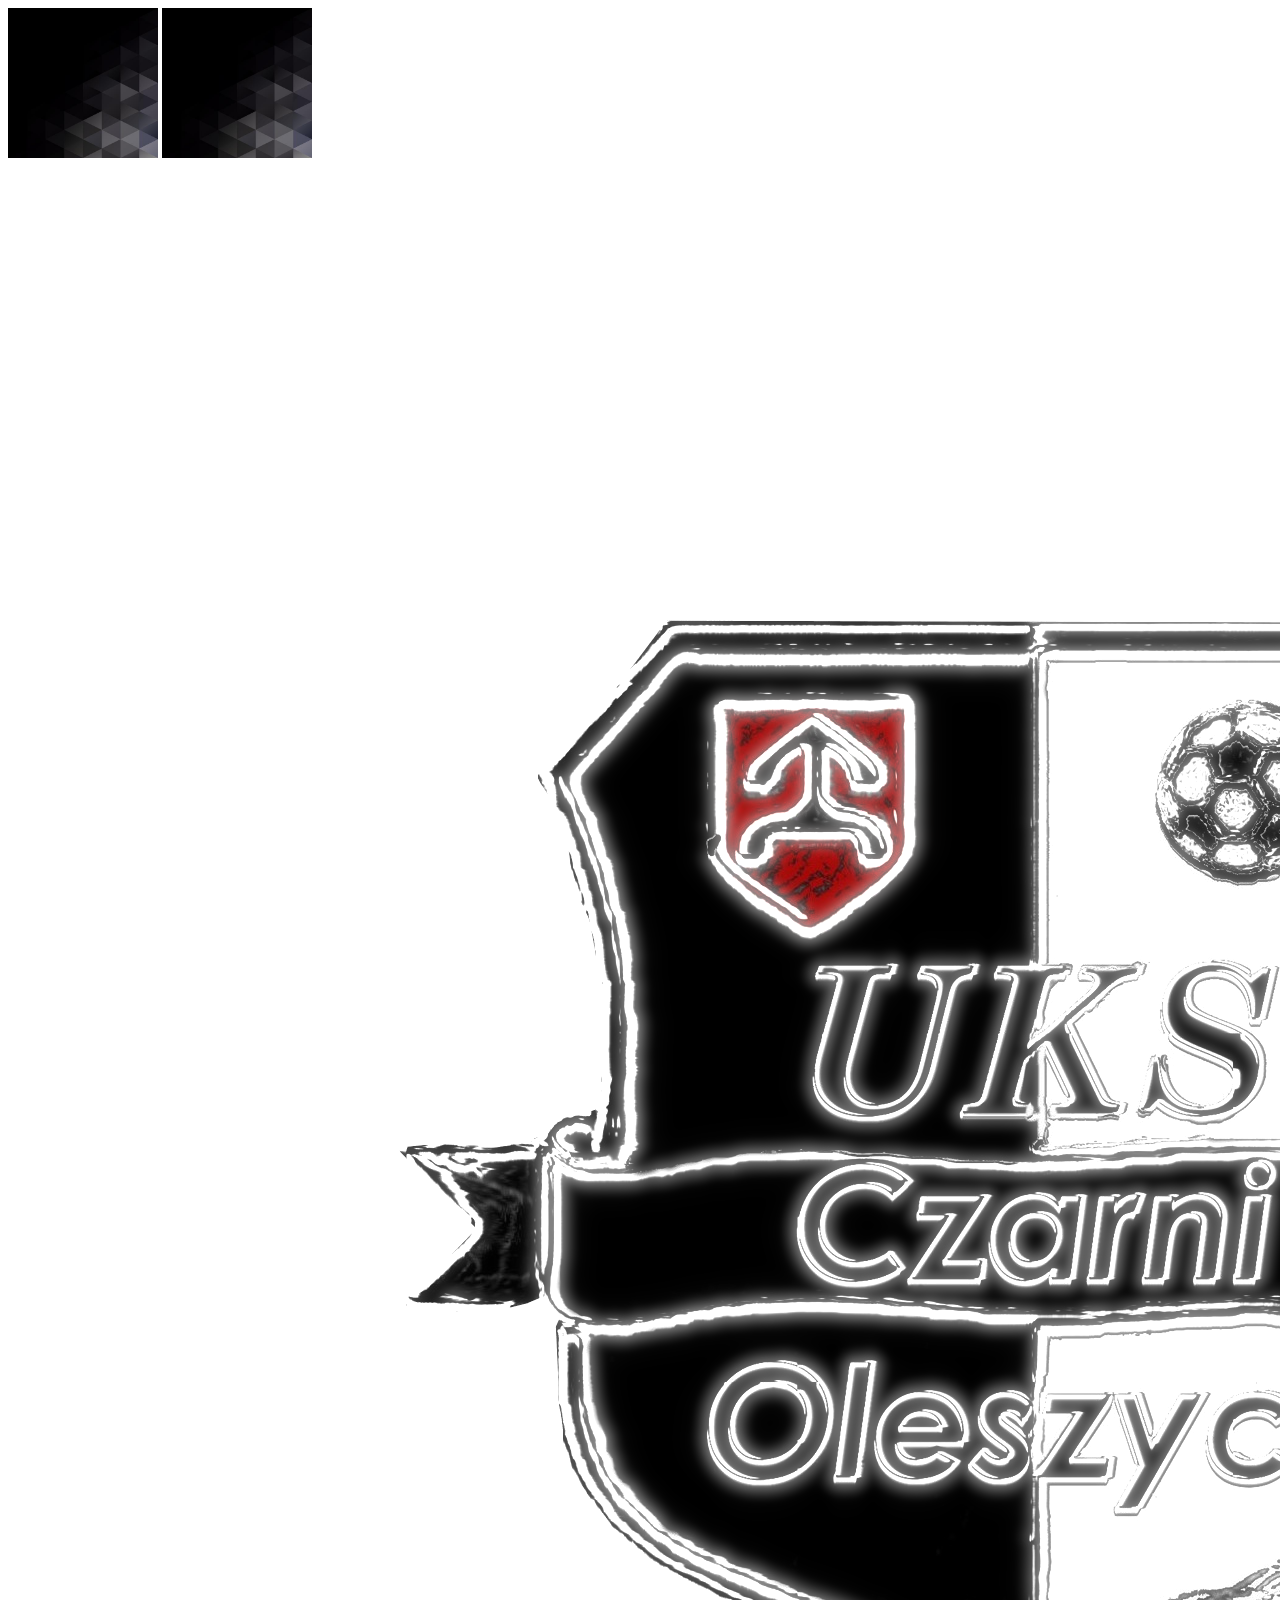
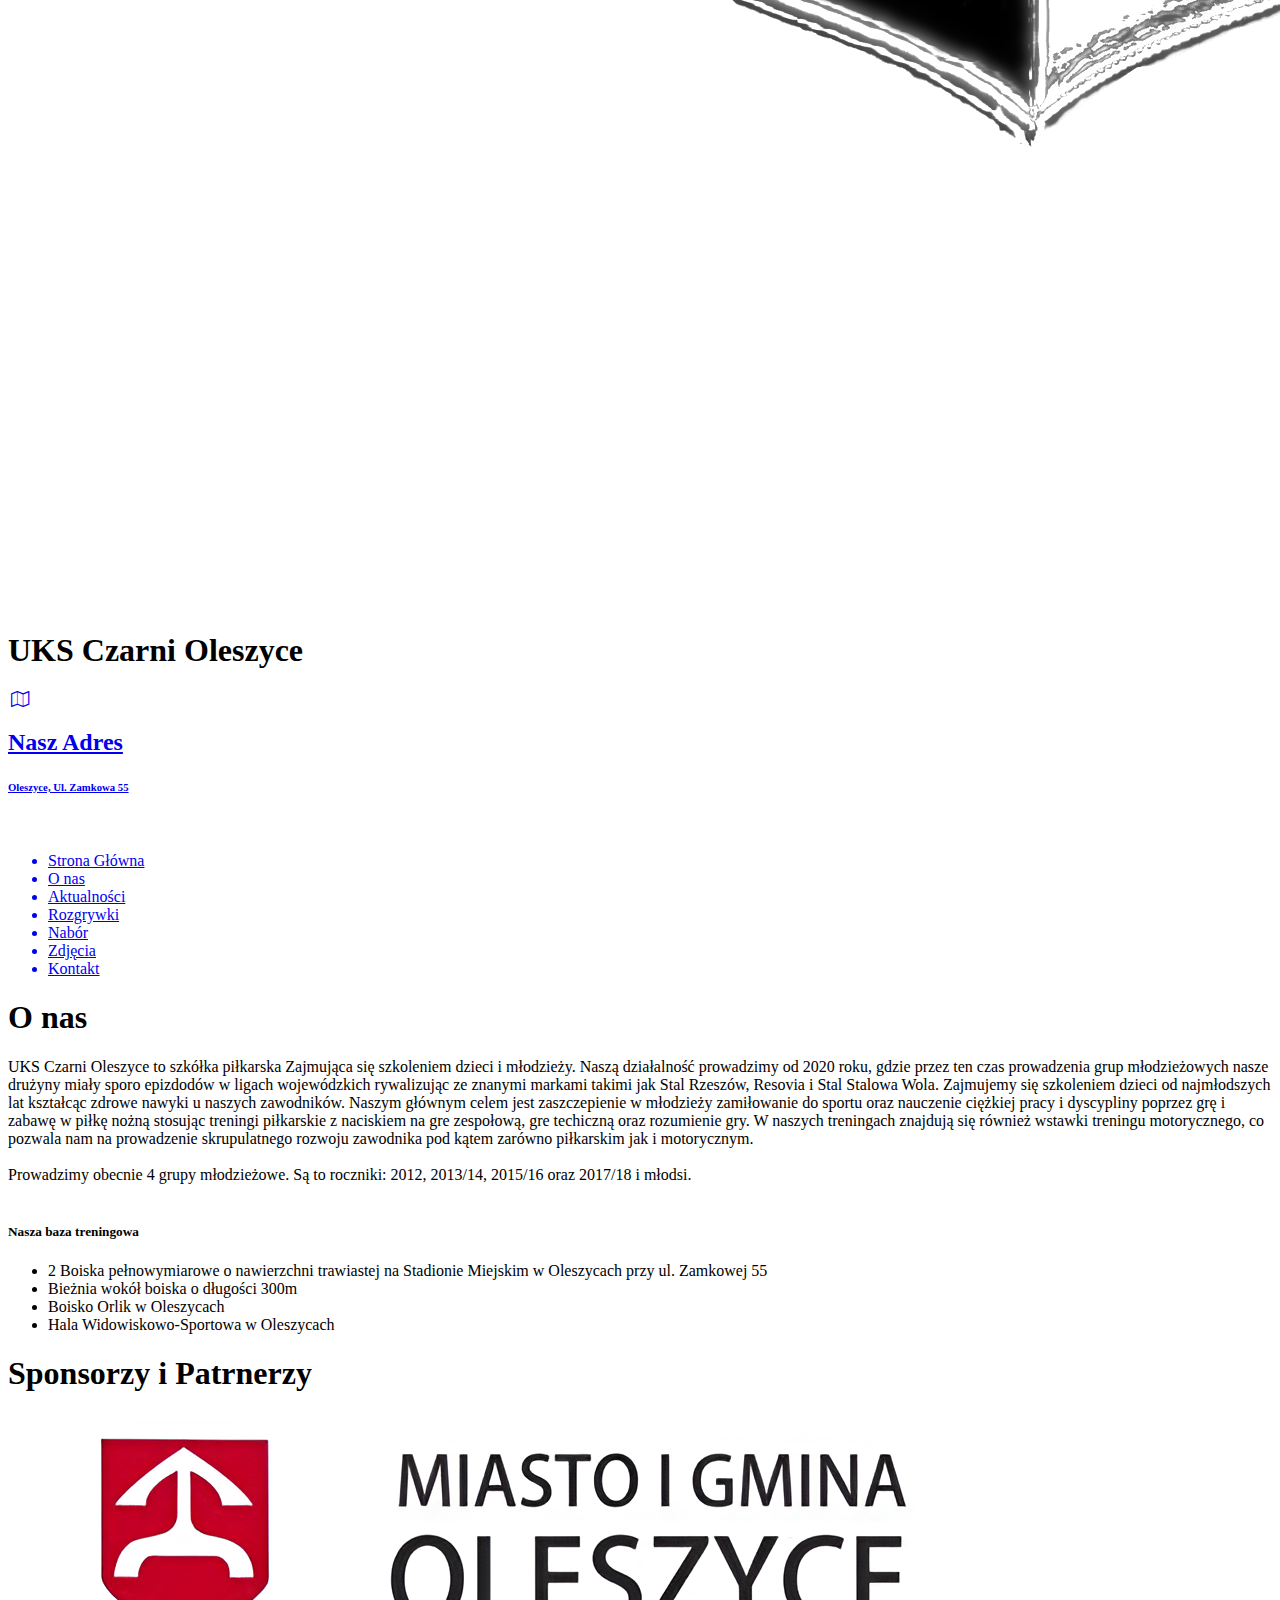
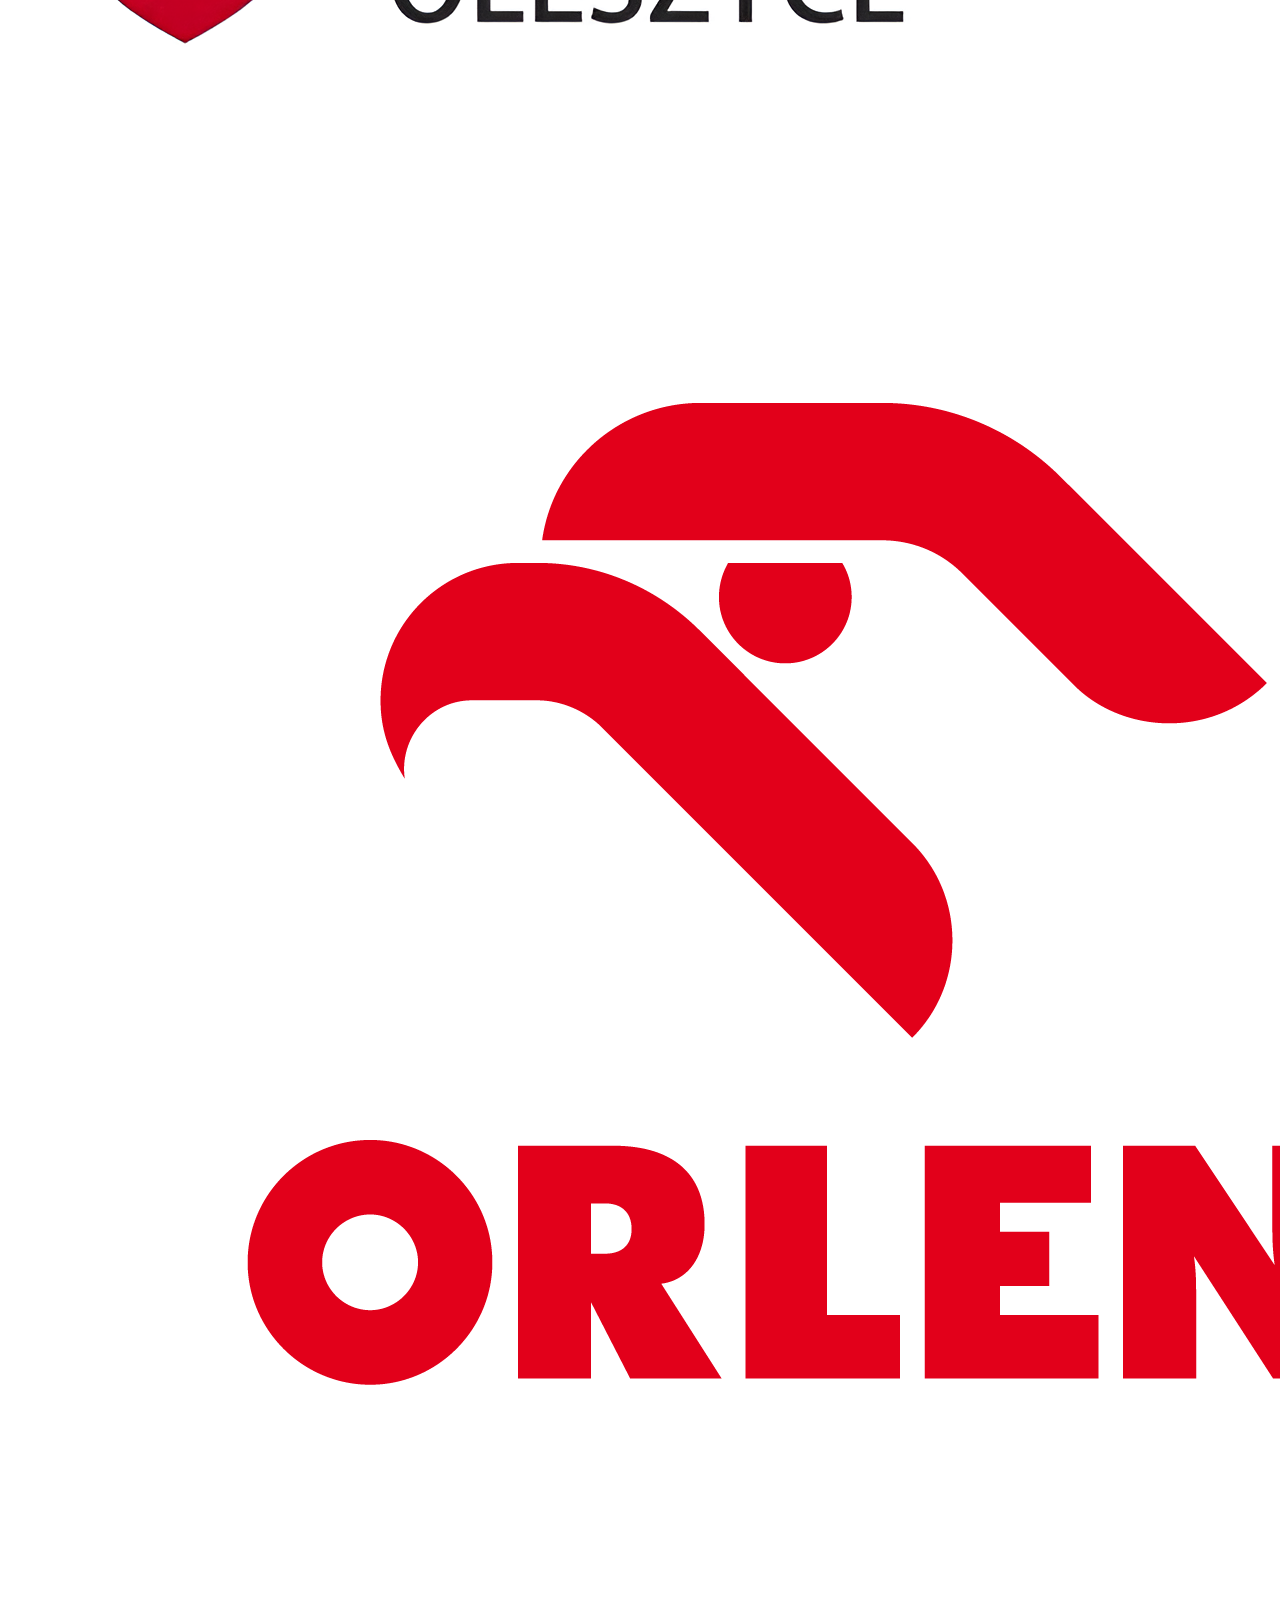
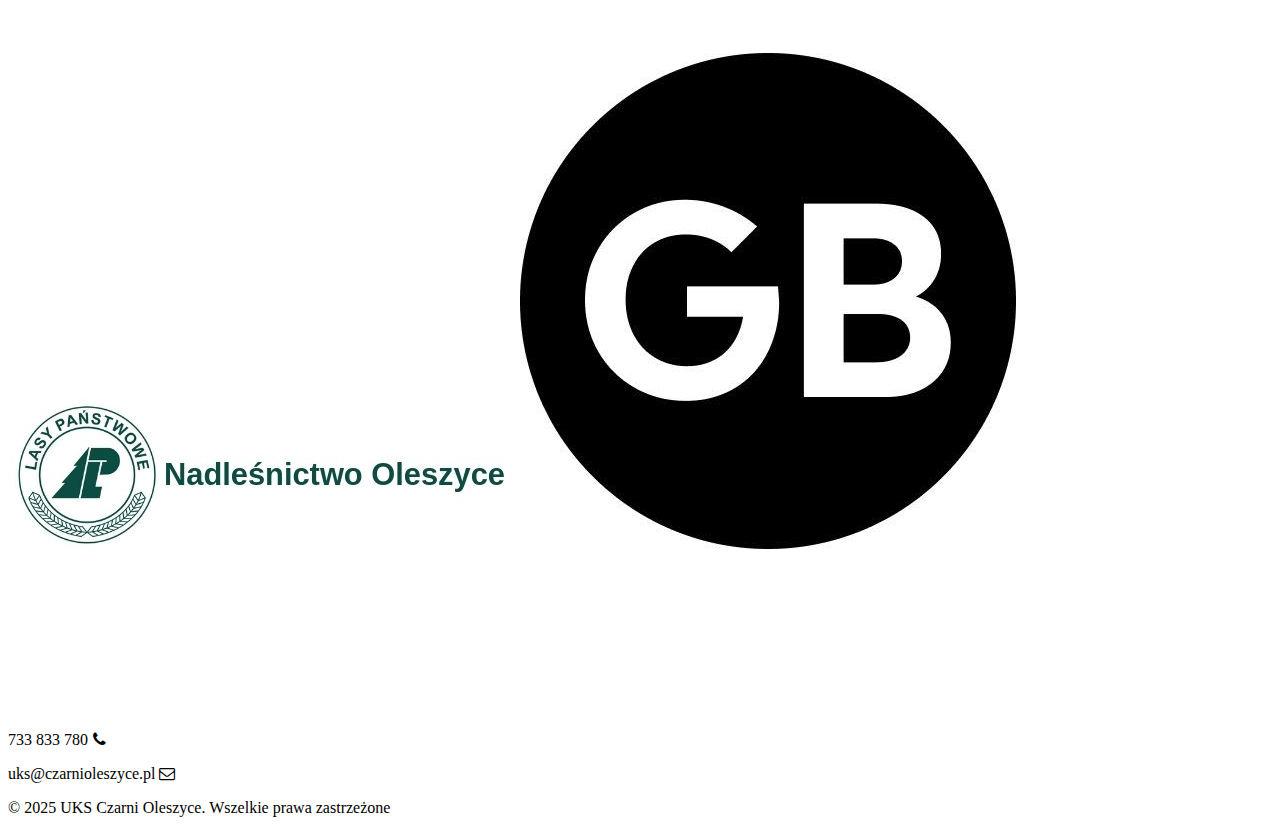
<file: pages/O nas.html>
<!DOCTYPE HTML>
<html lang="pl">

<head>
 <meta charset="utf-8"/>
 <title></title>
 <meta name="description" content="" />
 <meta name="keywords" content=""/>
 <meta http-equiv="X-UA-Compatible" content="IE=edge,chrome=1"/>
 <link href="/style.css" rel="stylesheet">
 <link rel="preconnect" href="https://fonts.googleapis.com">
<link rel="preconnect" href="https://fonts.gstatic.com" crossorigin>
<link href="https://fonts.googleapis.com/css2?family=Chakra+Petch:ital,wght@0,300;0,400;0,500;0,600;0,700;1,300;1,400;1,500;1,600;1,700&family=Lato:ital,wght@0,400;1,700&family=Open+Sans:ital,wght@0,300..800;1,300..800&family=Orbitron:wght@400..900&family=Space+Grotesk:wght@300..700&display=swap" rel="stylesheet">
<link rel="stylesheet" href="/css/fontello.css">
<base href="/"/>
</head>

<body>
  <div class="menu">
    <div class="header-menu-container">
    <img alt="mozaika" class="header-left" src="/img/background-left.png" loading="lazy" width="150" height="150">
    <img alt="mosaic" class="header-right" src="/img/background-right.png" loading="lazy" width="150" height="150">
     <div class="container">
       <div class="section-left">
         <img class="herb" src="/img/logo czarni2.png">
         <h1 class="nazwa">UKS Czarni Oleszyce</h1>
       </div>
       <div class="section-right">
         <div class="wrapper">
            <a href="https://www.google.pl/maps/place/Stadion+Miejski/@50.16797,23.0374156,19z/data=!4m6!3m5!1s0x473b5858b2b71009:0xc8a1651183b73e65!8m2!3d50.168008!4d23.0387664!16s%2Fg%2F11c1p6zvj8?entry=ttu&g_ep=EgoyMDI1MDEwMS4wIKXMDSoASAFQAw%3D%3D" target="_blank"><aside id="text1">
              <i class="icon-map-o"></i>
              <div class="text-container">
               <h2 class="text1-title">Nasz Adres</h2>
               <h6 class="text1-text">Oleszyce, Ul. Zamkowa 55</h6>
              </div>
            </aside></a>
            <aside id="text2">
               <a href="https://www.facebook.com/profile.php?id=100057389262123&mibextid=wwXIfr" target="_blank"><i class="icon-facebook"></i></a>
            </aside>
         </div>
       </div>
     </div>
    </div>
     <nav class="nav">
      <ul class="pilot">
        <a href="index.html"><li>Strona Główna</li></a>
        <a href="pages/O nas.html"><li>O nas</li></a>
        <a href="pages/Aktualności.html"><li>Aktualności</li></a>
        <a href="pages/Rozgrywki.html"><li>Rozgrywki</li></a>
        <a href="pages/Nabór.html"><li>Nabór</li></a>
        <a href="pages/Zdjęcia.html"><li>Zdjęcia</li></a>
        <a href="pages/Kontakt.html"><li>Kontakt</li></a>
      </ul>
      <script>
        document.querySelectorAll('.pilot > li > a').forEach(link => {
            if (link.href === window.location.href) {
                link.classList.add('active');
            }
        });
    </script>
     </nav>
</div>


   <div class="main">
      <div class="container-main">
        <h1 class="title-main">O nas</h1>
        <div class="main-section">
        <p>UKS Czarni Oleszyce to szkółka piłkarska Zajmująca się szkoleniem dzieci i młodzieży. Naszą działalność prowadzimy od 2020 roku, gdzie przez ten czas prowadzenia grup młodzieżowych nasze drużyny miały sporo epizdodów w ligach wojewódzkich rywalizując ze znanymi markami takimi jak Stal Rzeszów, Resovia i Stal Stalowa Wola. Zajmujemy się szkoleniem dzieci od najmłodszych lat kształcąc zdrowe nawyki u naszych zawodników. Naszym głównym celem jest zaszczepienie w młodzieży zamiłowanie do sportu oraz nauczenie ciężkiej pracy i dyscypliny poprzez grę i zabawę w piłkę nożną stosując treningi piłkarskie z naciskiem na gre zespołową, gre techiczną oraz rozumienie gry. W naszych treningach znajdują się również wstawki treningu motorycznego, co pozwala nam na prowadzenie skrupulatnego rozwoju zawodnika pod kątem zarówno piłkarskim jak i motorycznym.
        <br></br>
        Prowadzimy obecnie 4 grupy młodzieżowe. Są to roczniki: 2012, 2013/14, 2015/16 oraz 2017/18 i młodsi.
        <br></br>
        <h5 class="header-onas">Nasza baza treningowa</h5>
        <ul class="ul-onas">
          <li>2 Boiska pełnowymiarowe o nawierzchni trawiastej na Stadionie Miejskim w Oleszycach przy ul. Zamkowej 55</li>
          <li>Bieżnia wokół boiska o długości 300m</li>
          <li>Boisko Orlik w Oleszycach</li>
          <li>Hala Widowiskowo-Sportowa w Oleszycach</li>
        </ul>
        </div>
      </div>
   </div>

    
   <div class="footer">
      
    <div class="sponsors">

      <div class="sponsorzy">
        <h1 class="sponsors-title">Sponsorzy i Patrnerzy</h1>
          <div class="sponsors-rectangle">
            <a href="https://oleszyce.pl/" target="_blank"><img src="img/oleszyce logo.png" class="oleszyce-logo"></a>
          </div>
      </div>
      <div class="partnerzy">
          <div class="partners-rectangle">
              <a href="https://www.orlen.pl/pl" target="_blank"><img src="img/orlen logo.jpg" class="orlen-logo"></a>
              <a href="https://oleszyce.krosno.lasy.gov.pl/" target="_blank"><img src="img/nadleśnictwo logo.jpg" class="nadlesnictwo-logo"></a>
              <a href="https://www.facebook.com/profile.php?id=100064129926609&mibextid=wwXIfr" target="_blank"><img src="img/gb komputer logo.jpg" class="gbkomputer-logo"></a>
          </div>
        </div>
  
        </div>

    <div class="contact">
      <img alt="mazaika" class="footer-left" src="/img/background-bottom-left.png" loading="lazy" width="150" height="150">
      <img alt="mosaica" class="footer-right" src="/img/background-bottom-right.png" loading="lazy" width="150" height="150">
      <div class="media">
        <div class="phone">
          <p>733 833 780<i class="icon-phone"></i></p>
        </div>
        <div class="email">
          <p>uks@czarnioleszyce.pl<i class="icon-mail"></i></p>
        </div>
      </div>
      <div class="copyright">
        <p>&copy 2025 UKS Czarni Oleszyce. Wszelkie prawa zastrzeżone</p>
      </div>
    </div>


   </div>





</body>


</html>
</file>
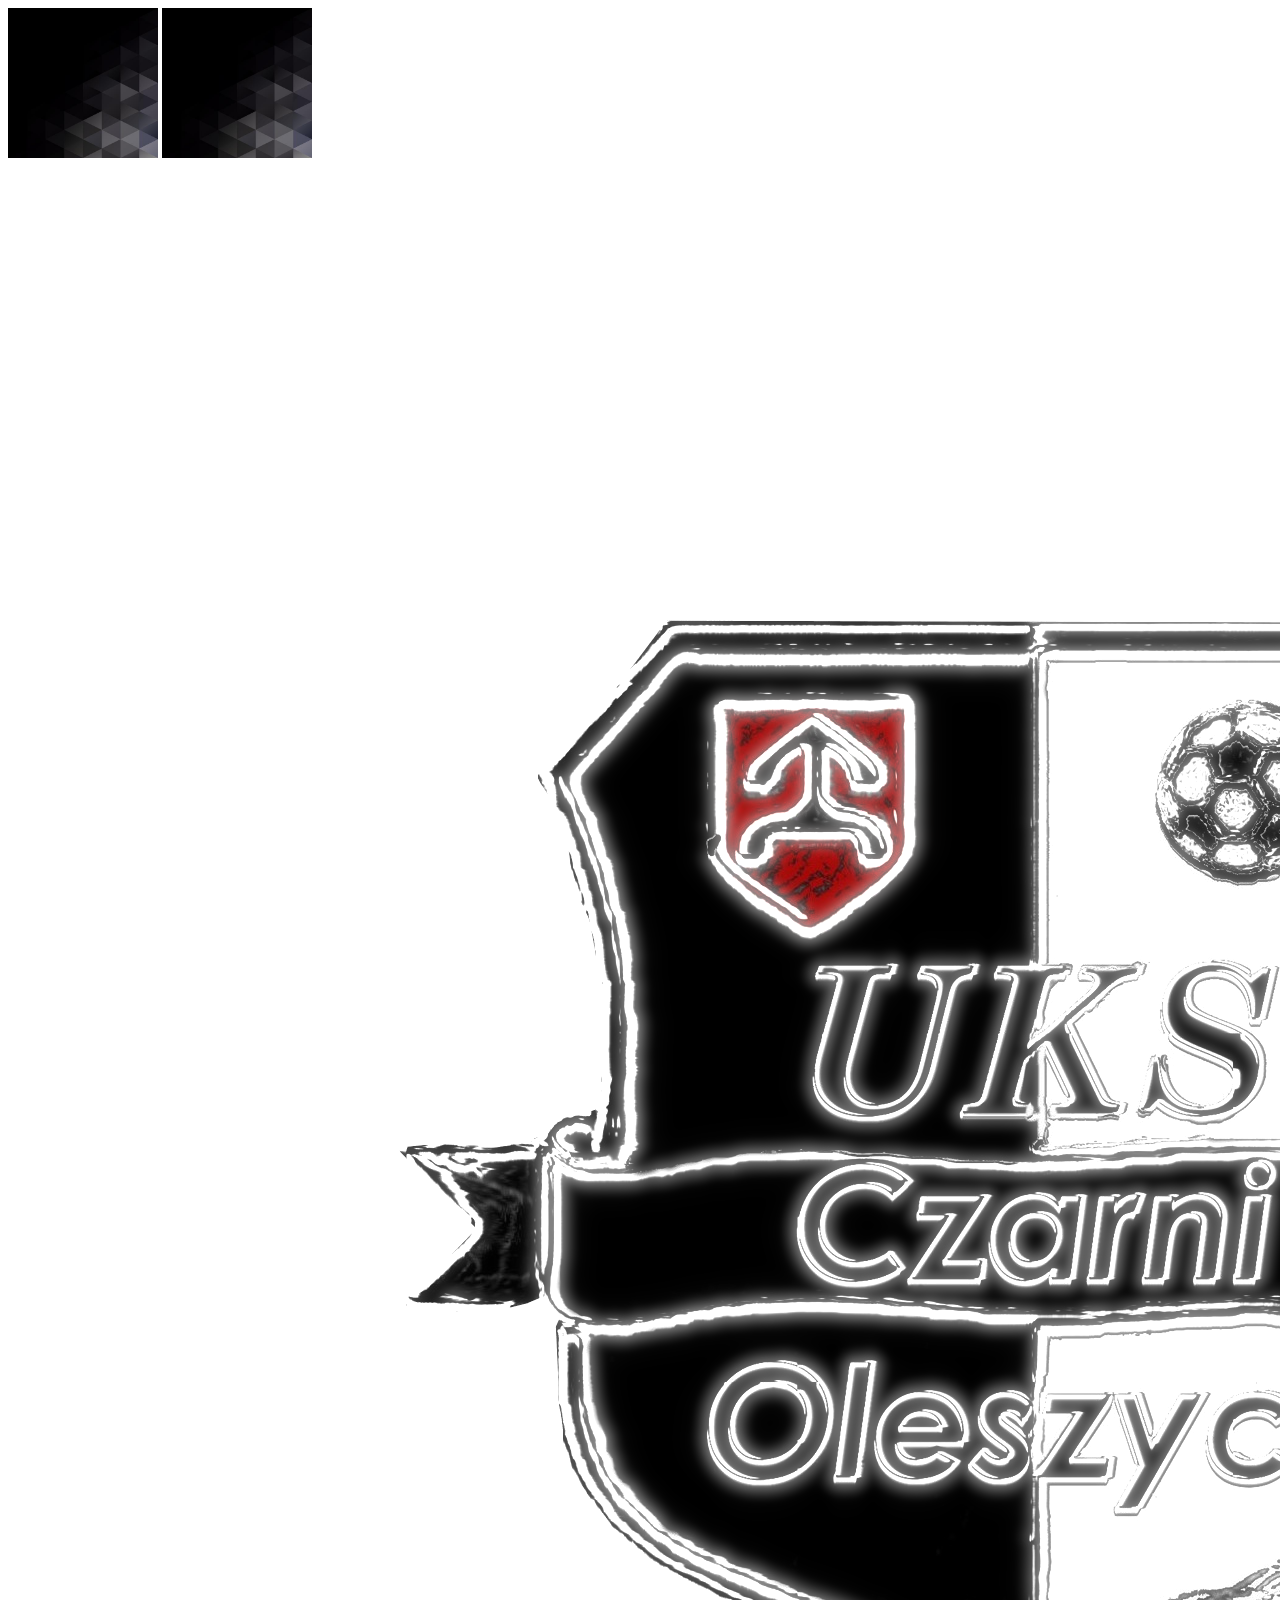
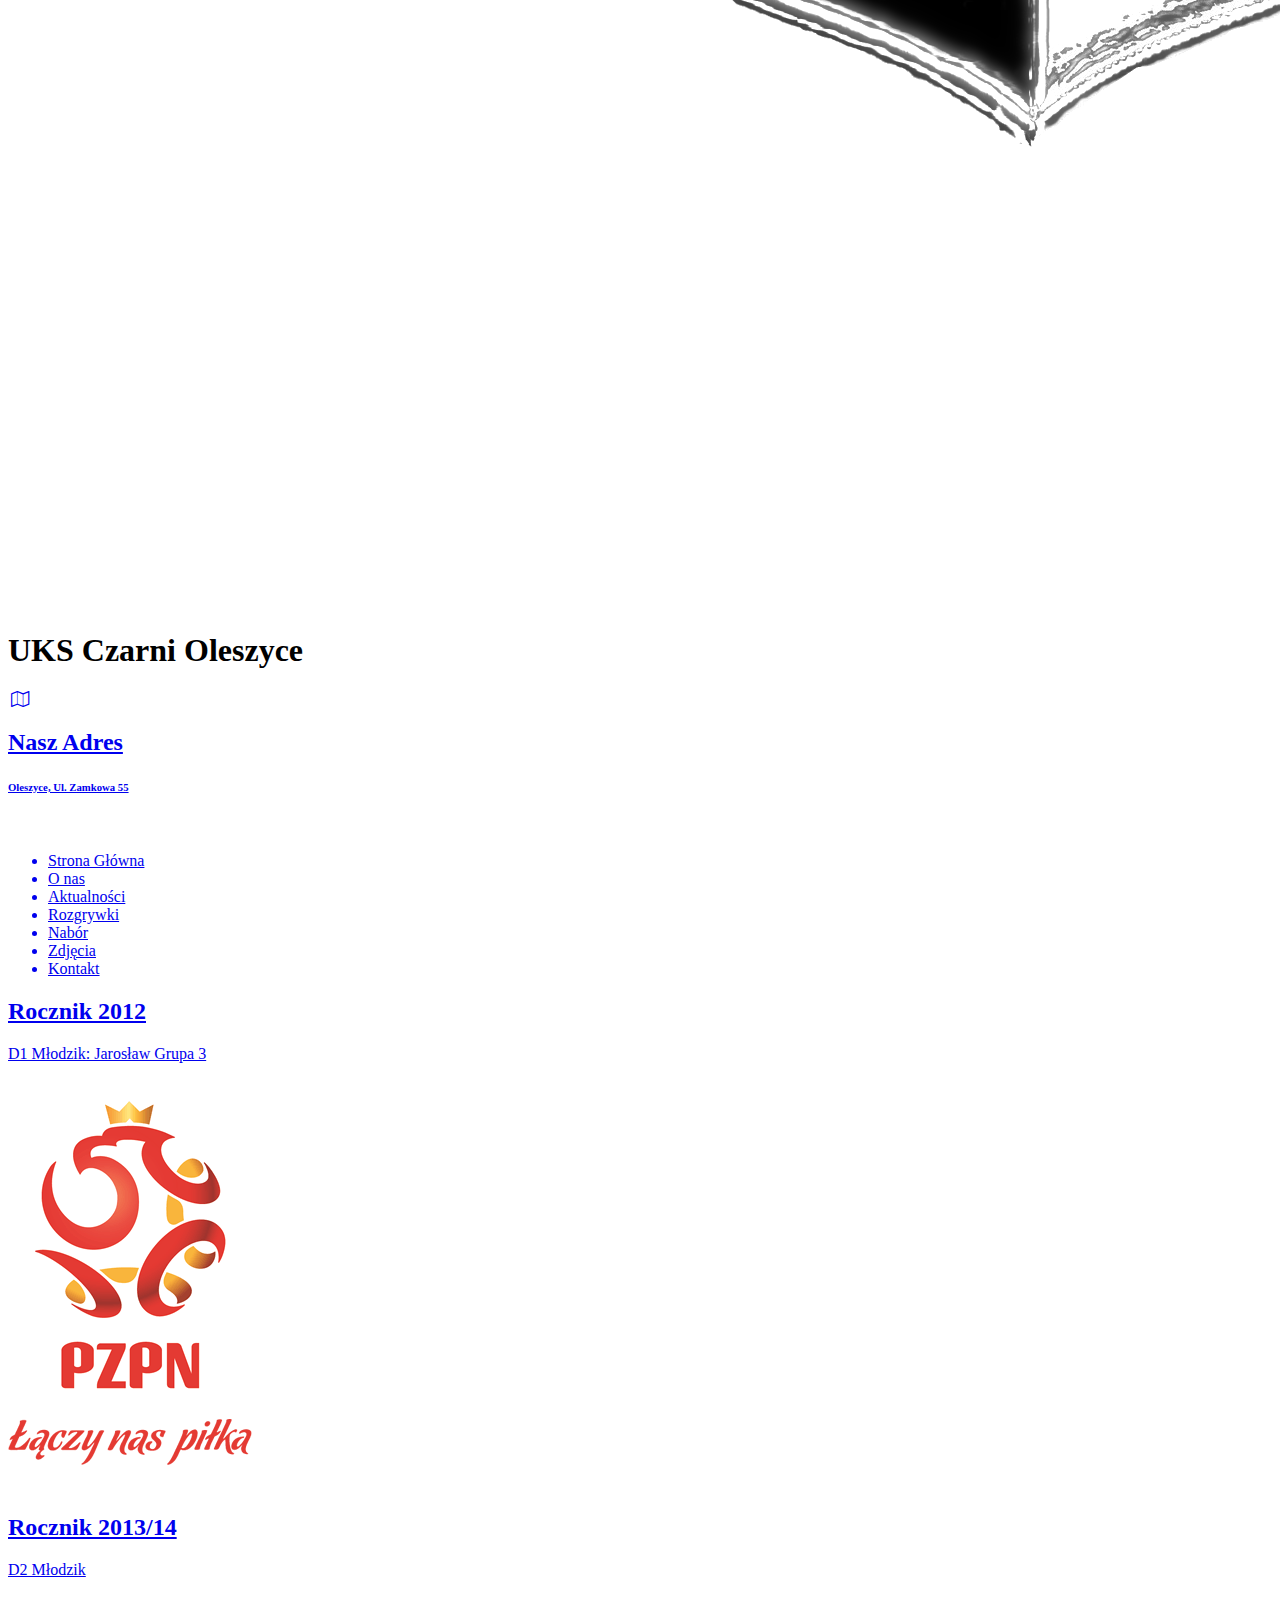
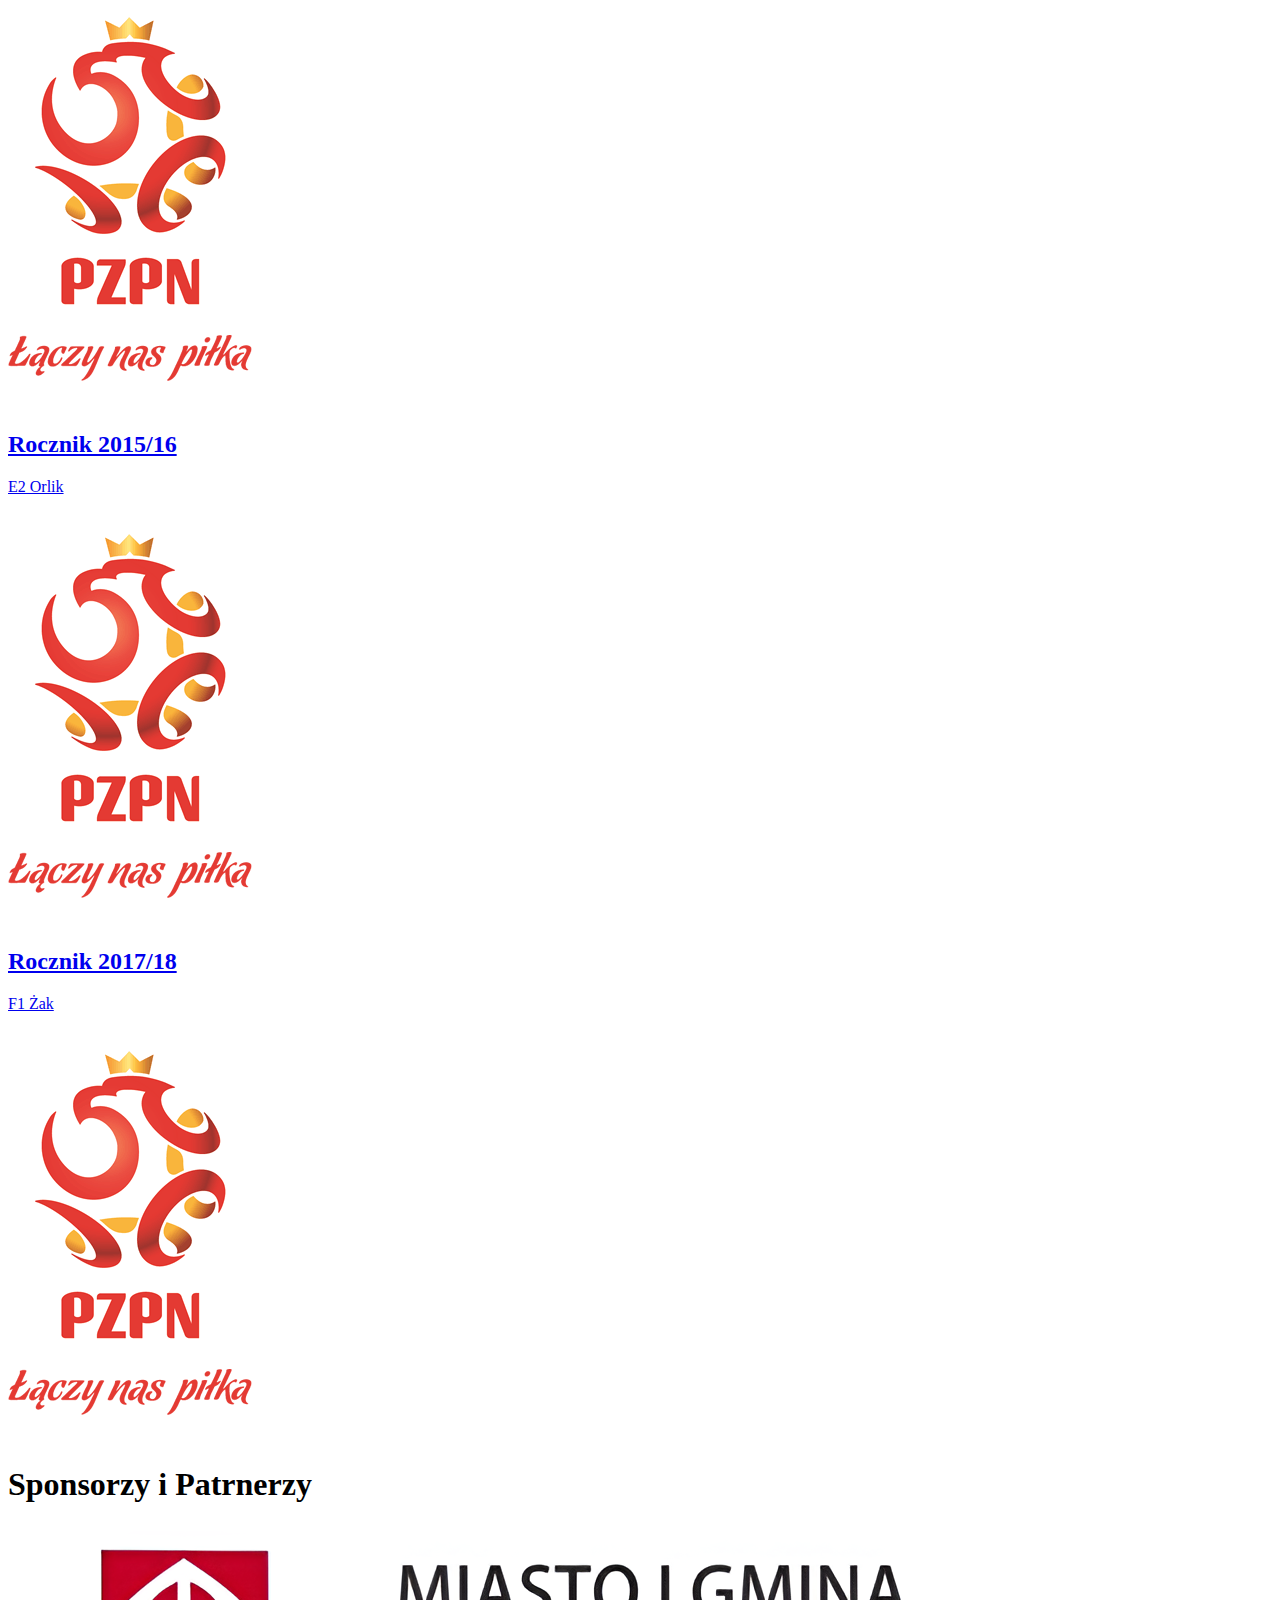
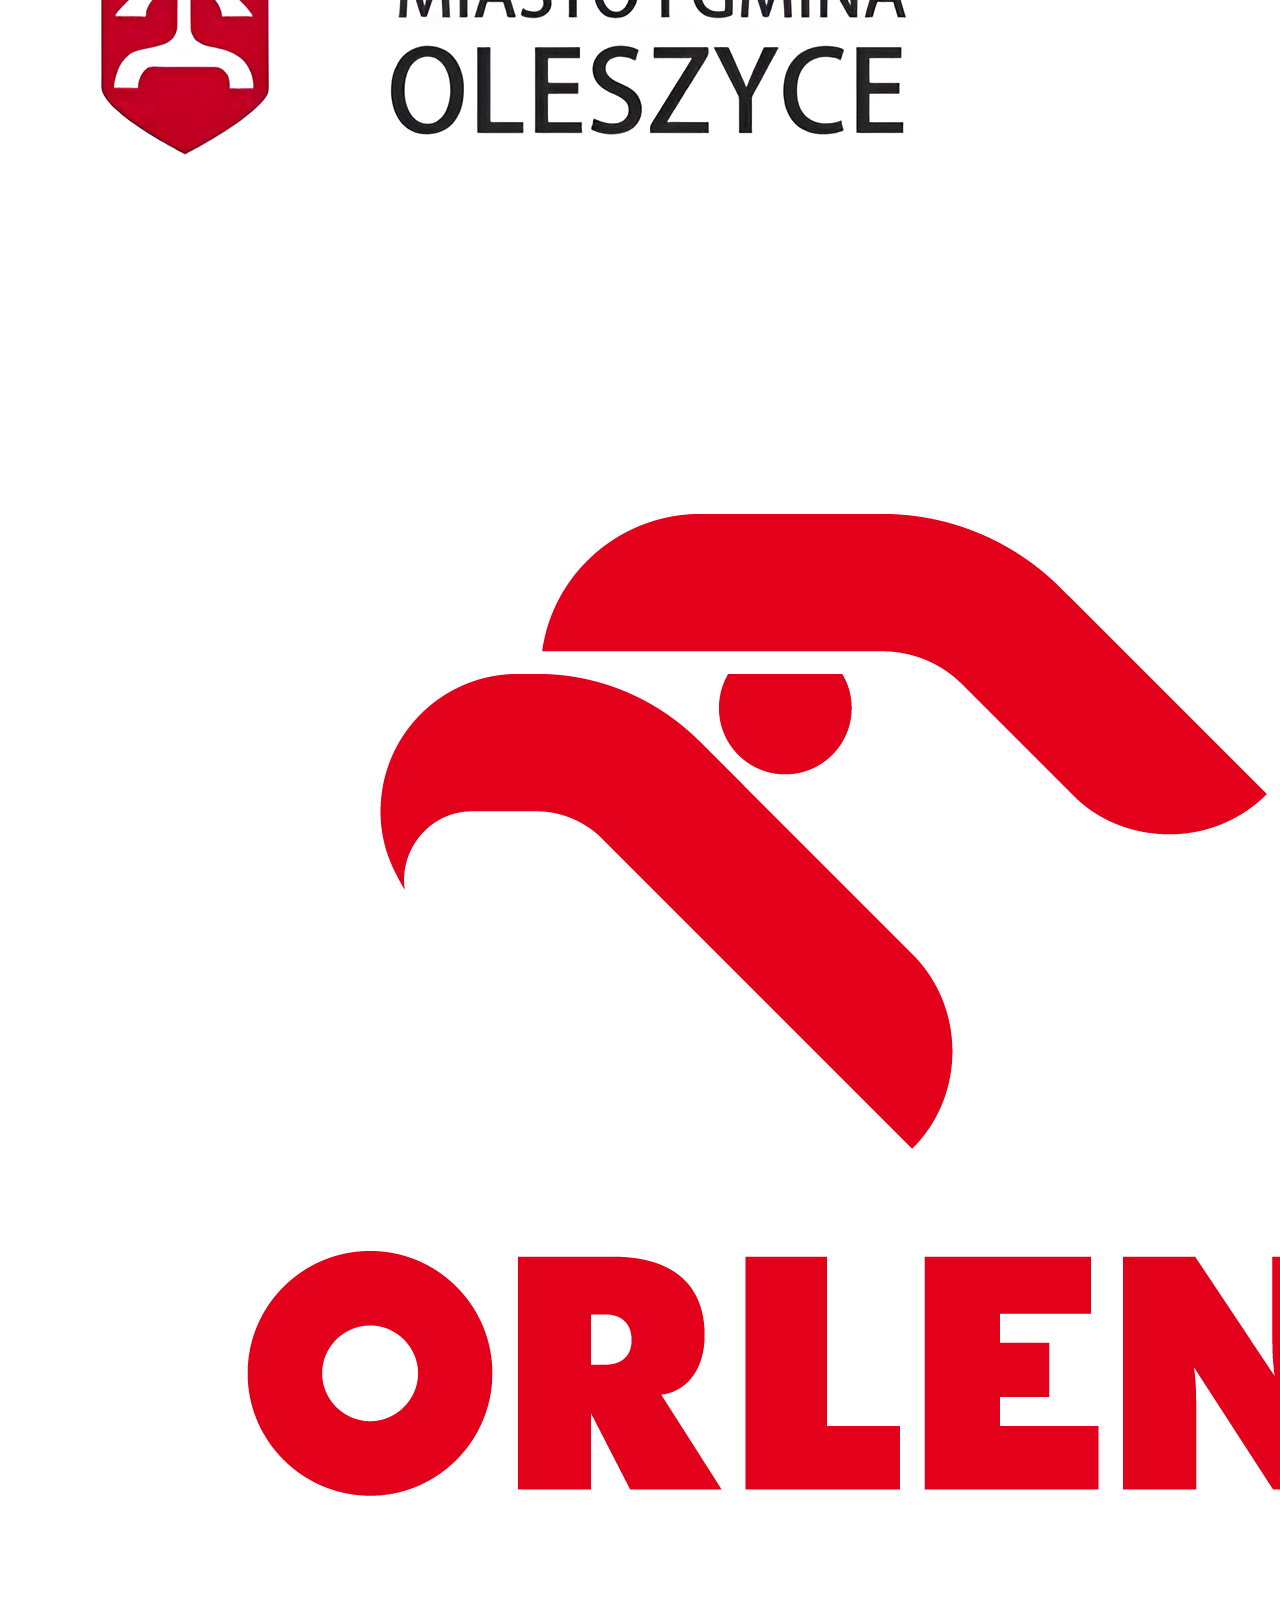
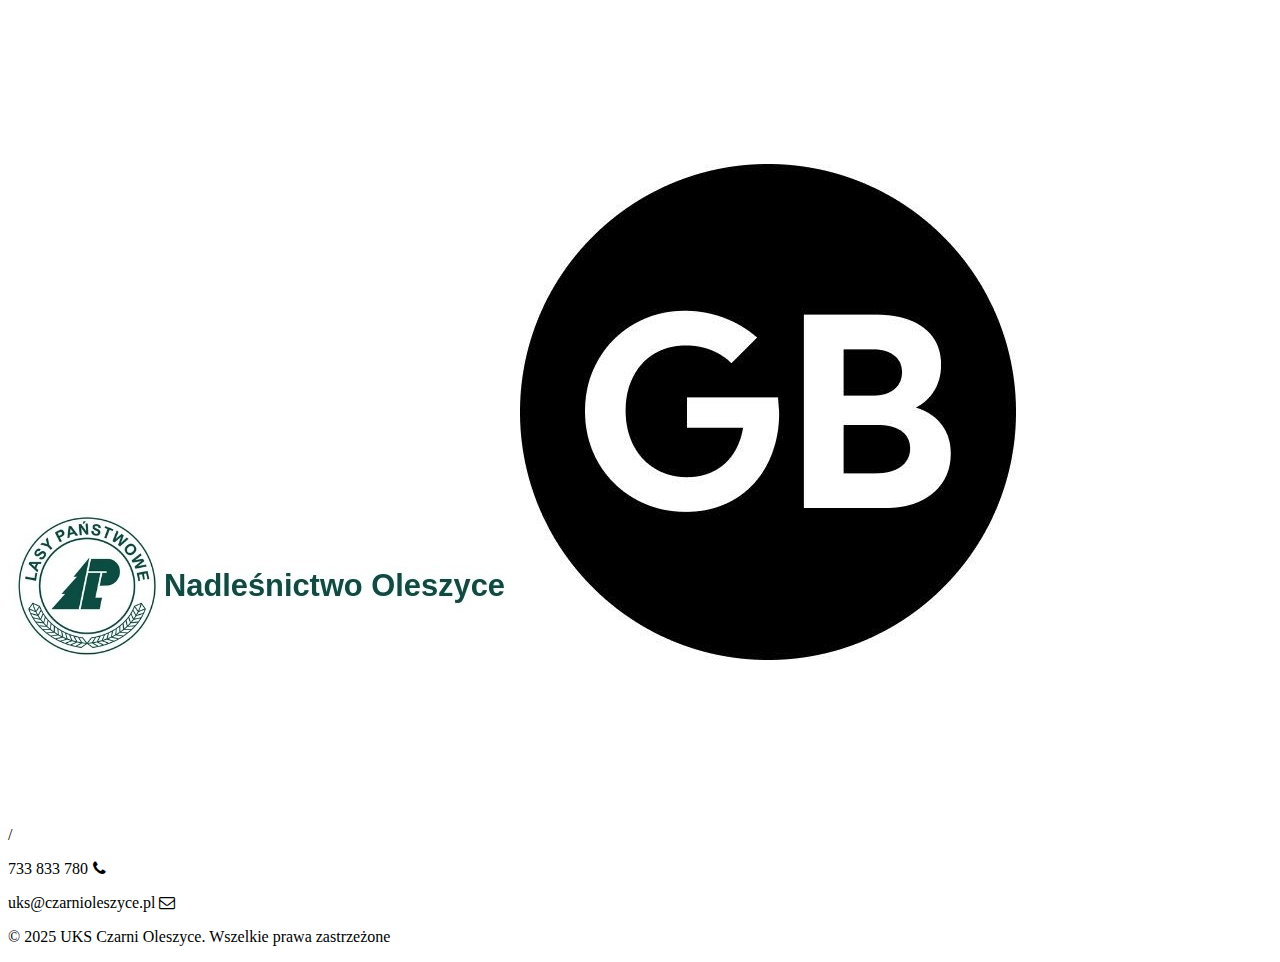
<file: pages/Rozgrywki.html>
<!DOCTYPE HTML>
<html lang="pl">

<head>
 <meta charset="utf-8"/>
 <title></title>
 <meta name="description" content="" />
 <meta name="keywords" content=""/>
 <meta http-equiv="X-UA-Compatible" content="IE=edge,chrome=1"/>
 <link href="/style.css" rel="stylesheet">
 <link rel="preconnect" href="https://fonts.googleapis.com">
<link rel="preconnect" href="https://fonts.gstatic.com" crossorigin>
<link href="https://fonts.googleapis.com/css2?family=Chakra+Petch:ital,wght@0,300;0,400;0,500;0,600;0,700;1,300;1,400;1,500;1,600;1,700&family=Lato:ital,wght@0,400;1,700&family=Open+Sans:ital,wght@0,300..800;1,300..800&family=Orbitron:wght@400..900&family=Space+Grotesk:wght@300..700&display=swap" rel="stylesheet">
<link rel="stylesheet" href="/css/fontello.css">
<base href="/"/>
</head>

<body>
  <div class="menu">
    <div class="header-menu-container">
    <img alt="mozaika" class="header-left" src="/img/background-left.png" loading="lazy" width="150" height="150">
    <img alt="mosaic" class="header-right" src="/img/background-right.png" loading="lazy" width="150" height="150">
     <div class="container">
       <div class="section-left">
         <img class="herb" src="/img/logo czarni2.png">
         <h1 class="nazwa">UKS Czarni Oleszyce</h1>
       </div>
       <div class="section-right">
         <div class="wrapper">
            <a href="https://www.google.pl/maps/place/Stadion+Miejski/@50.16797,23.0374156,19z/data=!4m6!3m5!1s0x473b5858b2b71009:0xc8a1651183b73e65!8m2!3d50.168008!4d23.0387664!16s%2Fg%2F11c1p6zvj8?entry=ttu&g_ep=EgoyMDI1MDEwMS4wIKXMDSoASAFQAw%3D%3D" target="_blank"><aside id="text1">
              <i class="icon-map-o"></i>
              <div class="text-container">
               <h2 class="text1-title">Nasz Adres</h2>
               <h6 class="text1-text">Oleszyce, Ul. Zamkowa 55</h6>
              </div>
            </aside></a>
            <aside id="text2">
               <a href="https://www.facebook.com/profile.php?id=100057389262123&mibextid=wwXIfr" target="_blank"><i class="icon-facebook"></i></a>
            </aside>
         </div>
       </div>
     </div>
    </div>
     <nav class="nav">
      <ul class="pilot">
        <a href="index.html"><li>Strona Główna</li></a>
        <a href="pages/O nas.html"><li>O nas</li></a>
        <a href="pages/Aktualności.html"><li>Aktualności</li></a>
        <a href="pages/Rozgrywki.html"><li>Rozgrywki</li></a>
        <a href="pages/Nabór.html"><li>Nabór</li></a>
        <a href="pages/Zdjęcia.html"><li>Zdjęcia</li></a>
        <a href="pages/Kontakt.html"><li>Kontakt</li></a>
      </ul>
      <script>
        document.querySelectorAll('.pilot > li > a').forEach(link => {
            if (link.href === window.location.href) {
                link.classList.add('active');
            }
        });
    </script>
     </nav>
</div>


   <div class="main">
    <div class="rectangle-top-main">
      <div class="rozgrywki-section">
      <a href="https://www.laczynaspilka.pl/rozgrywki?season=4be7b40c-84ff-4e5a-96e5-875d7f13483a&leagueGroup=8dc010c0-405f-4cbc-97f7-f2ee0f2ec575&leagueId=337bb869-0b42-484f-8eca-0c8842a13ec9&subLeague=7c5a509a-2dac-46a7-9a37-54d48719758b&enumType=ZpnAndLeagueAndPlay&group=40b1def0-0ebf-4943-876e-a02c7bc7ebe8&voivodeship=b1c48bc7-ffe2-4afd-a855-c64f82e3354f&isAdvanceMode=false&genderType=Male" target="_blank">
       <div class="rozgrywki1">
        <h2 class="rozgrywki-title">Rocznik 2012</h2>
        <p class="undertext">D1 Młodzik: Jarosław Grupa 3</p>
        <div class="overlay-background">
          <img class="background-rozgrywki" src="/img/pzpn logo.jpg">
        </div>
       </div>
      </a>
      <a href="https://www.laczynaspilka.pl/rozgrywki?season=4be7b40c-84ff-4e5a-96e5-875d7f13483a&leagueGroup=653070f7-c2f0-4f5a-a761-fb8264f26d88&leagueId=337bb869-0b42-484f-8eca-0c8842a13ec9&enumType=None&round=Spring&queue=18&isAdvanceMode=false&genderType=Male" target="_blank">
       <div class="rozgrywki2">
        <h2 class="rozgrywki-title">Rocznik 2013/14</h2>
        <p class="undertext">D2 Młodzik</p>
        <div class="overlay-background">
          <img class="background-rozgrywki" src="/img/pzpn logo.jpg">
        </div>
       </div>
      </a>
      <a href="https://www.laczynaspilka.pl/rozgrywki?season=4be7b40c-84ff-4e5a-96e5-875d7f13483a&leagueGroup=653070f7-c2f0-4f5a-a761-fb8264f26d88&leagueId=337bb869-0b42-484f-8eca-0c8842a13ec9&enumType=None&round=Spring&queue=18&isAdvanceMode=false&genderType=Male" target="_blank">
       <div class="rozgrywki3">
        <h2 class="rozgrywki-title">Rocznik 2015/16</h2>
        <p class="undertext">E2 Orlik</p>
        <div class="overlay-background">
          <img class="background-rozgrywki" src="/img/pzpn logo.jpg">
        </div>
       </div>
      </a>
      <a href="https://www.laczynaspilka.pl/rozgrywki?season=4be7b40c-84ff-4e5a-96e5-875d7f13483a&leagueGroup=653070f7-c2f0-4f5a-a761-fb8264f26d88&leagueId=337bb869-0b42-484f-8eca-0c8842a13ec9&enumType=None&round=Spring&queue=18&isAdvanceMode=false&genderType=Male" target="_blank">
       <div class="rozgrywki4">
        <h2 class="rozgrywki-title">Rocznik 2017/18</h2>
        <p class="undertext">F1 Żak</p>
        <div class="overlay-background">
          <img class="background-rozgrywki" src="/img/pzpn logo.jpg">
        </div>
       </div>
      </a>
      </div>
    </div>
   </div>

    
   <div class="footer">
      
    <div class="sponsors">

      <div class="sponsorzy">
        <h1 class="sponsors-title">Sponsorzy i Patrnerzy</h1>
          <div class="sponsors-rectangle">
            <a href="https://oleszyce.pl/" target="_blank"><img src="img/oleszyce logo.png" class="oleszyce-logo"></a>
          </div>
      </div>
      <div class="partnerzy">
          <div class="partners-rectangle">
              <a href="https://www.orlen.pl/pl" target="_blank"><img src="img/orlen logo.jpg" class="orlen-logo"></a>
              <a href="https://oleszyce.krosno.lasy.gov.pl/" target="_blank"><img src="img/nadleśnictwo logo.jpg" class="nadlesnictwo-logo"></a>
              <a href="https://www.facebook.com/profile.php?id=100064129926609&mibextid=wwXIfr" target="_blank"><img src="img/gb komputer logo.jpg" class="gbkomputer-logo"></a>
          </div>
        </div>
  
        </div>

    <div class="contact">
      <img alt="mazaika" class="footer-left" src="/img/background-bottom-left.png" loading="lazy" width="150" height="150">
      <img alt="mosaica" class="footer-right" src="/img/background-bottom-right.png" loading="lazy" width="150" height="150">
      <div class="media">/
        <div class="phone">
          <p>733 833 780<i class="icon-phone"></i></p>
        </div>
        <div class="email">
          <p>uks@czarnioleszyce.pl<i class="icon-mail"></i></p>
        </div>
      </div>
      <div class="copyright">
        <p>&copy 2025 UKS Czarni Oleszyce. Wszelkie prawa zastrzeżone</p>
      </div>
    </div>


   </div>





</body>


</html>
</file>
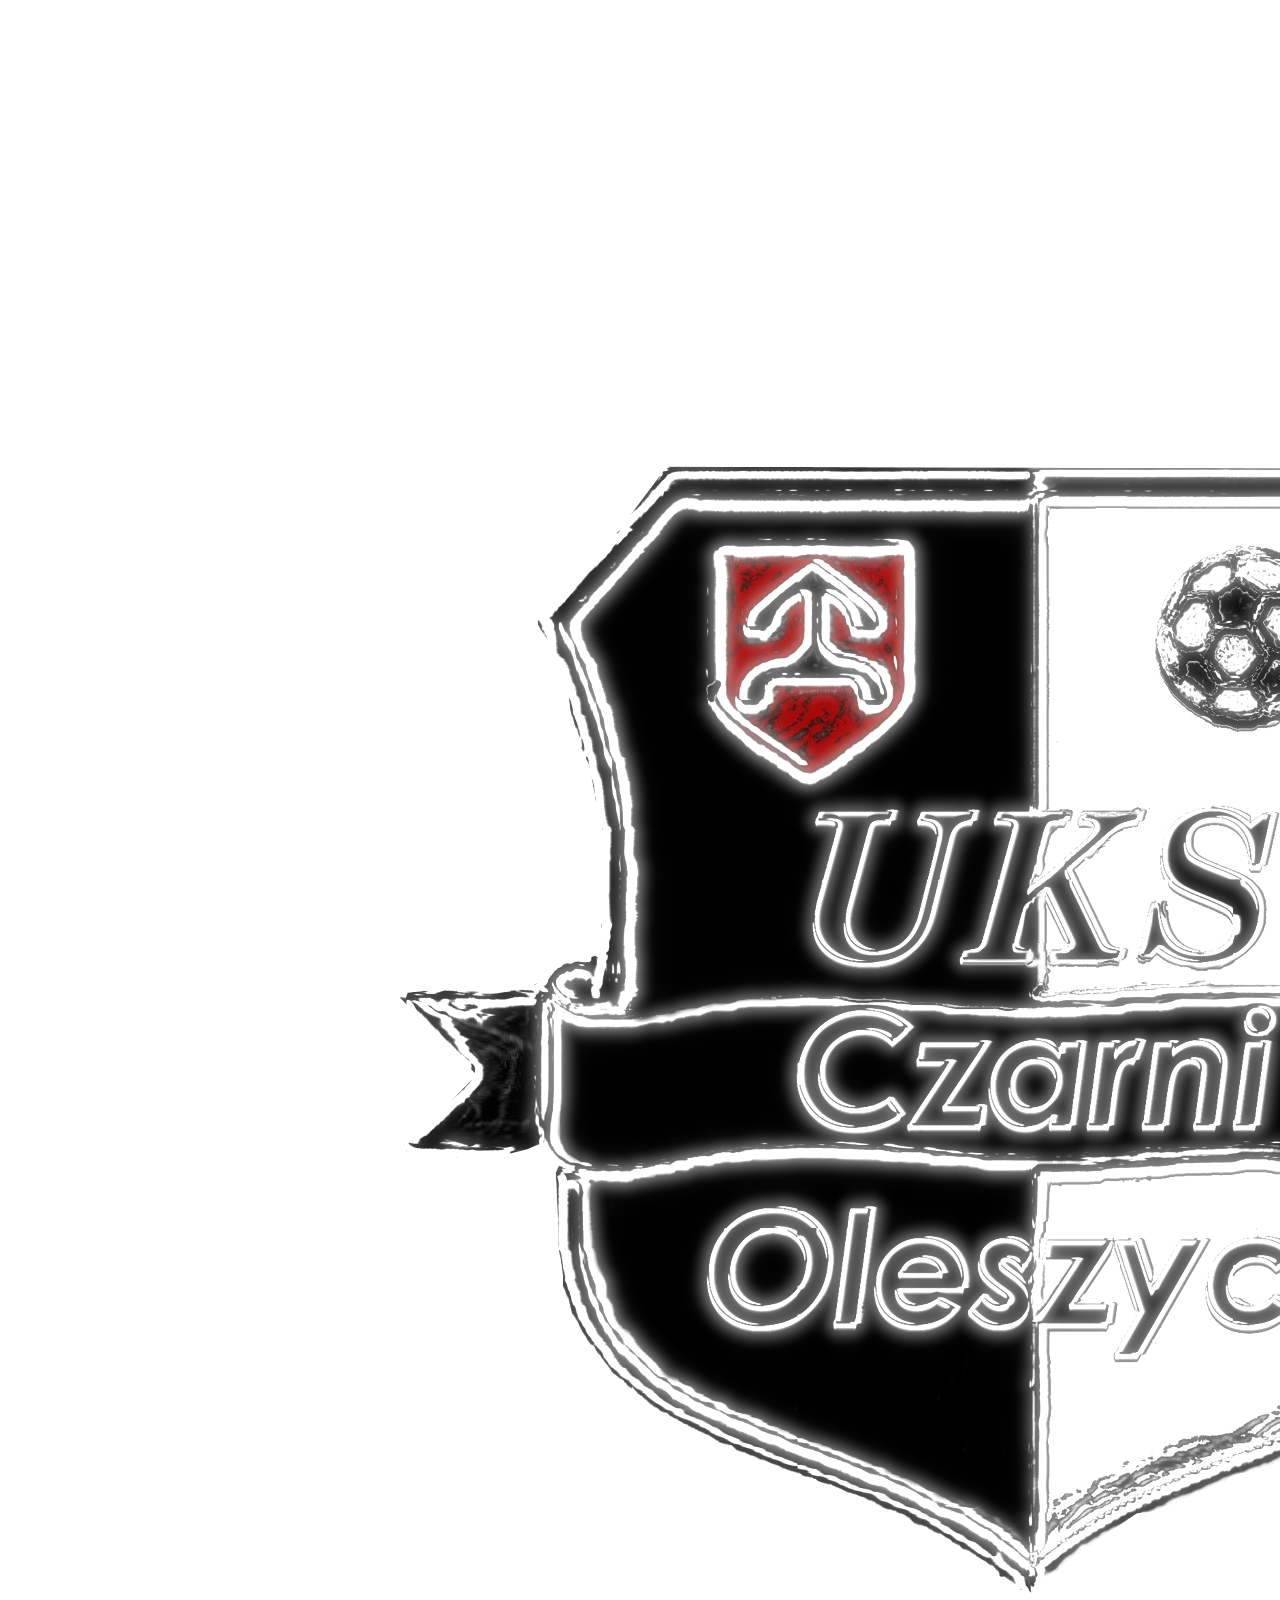
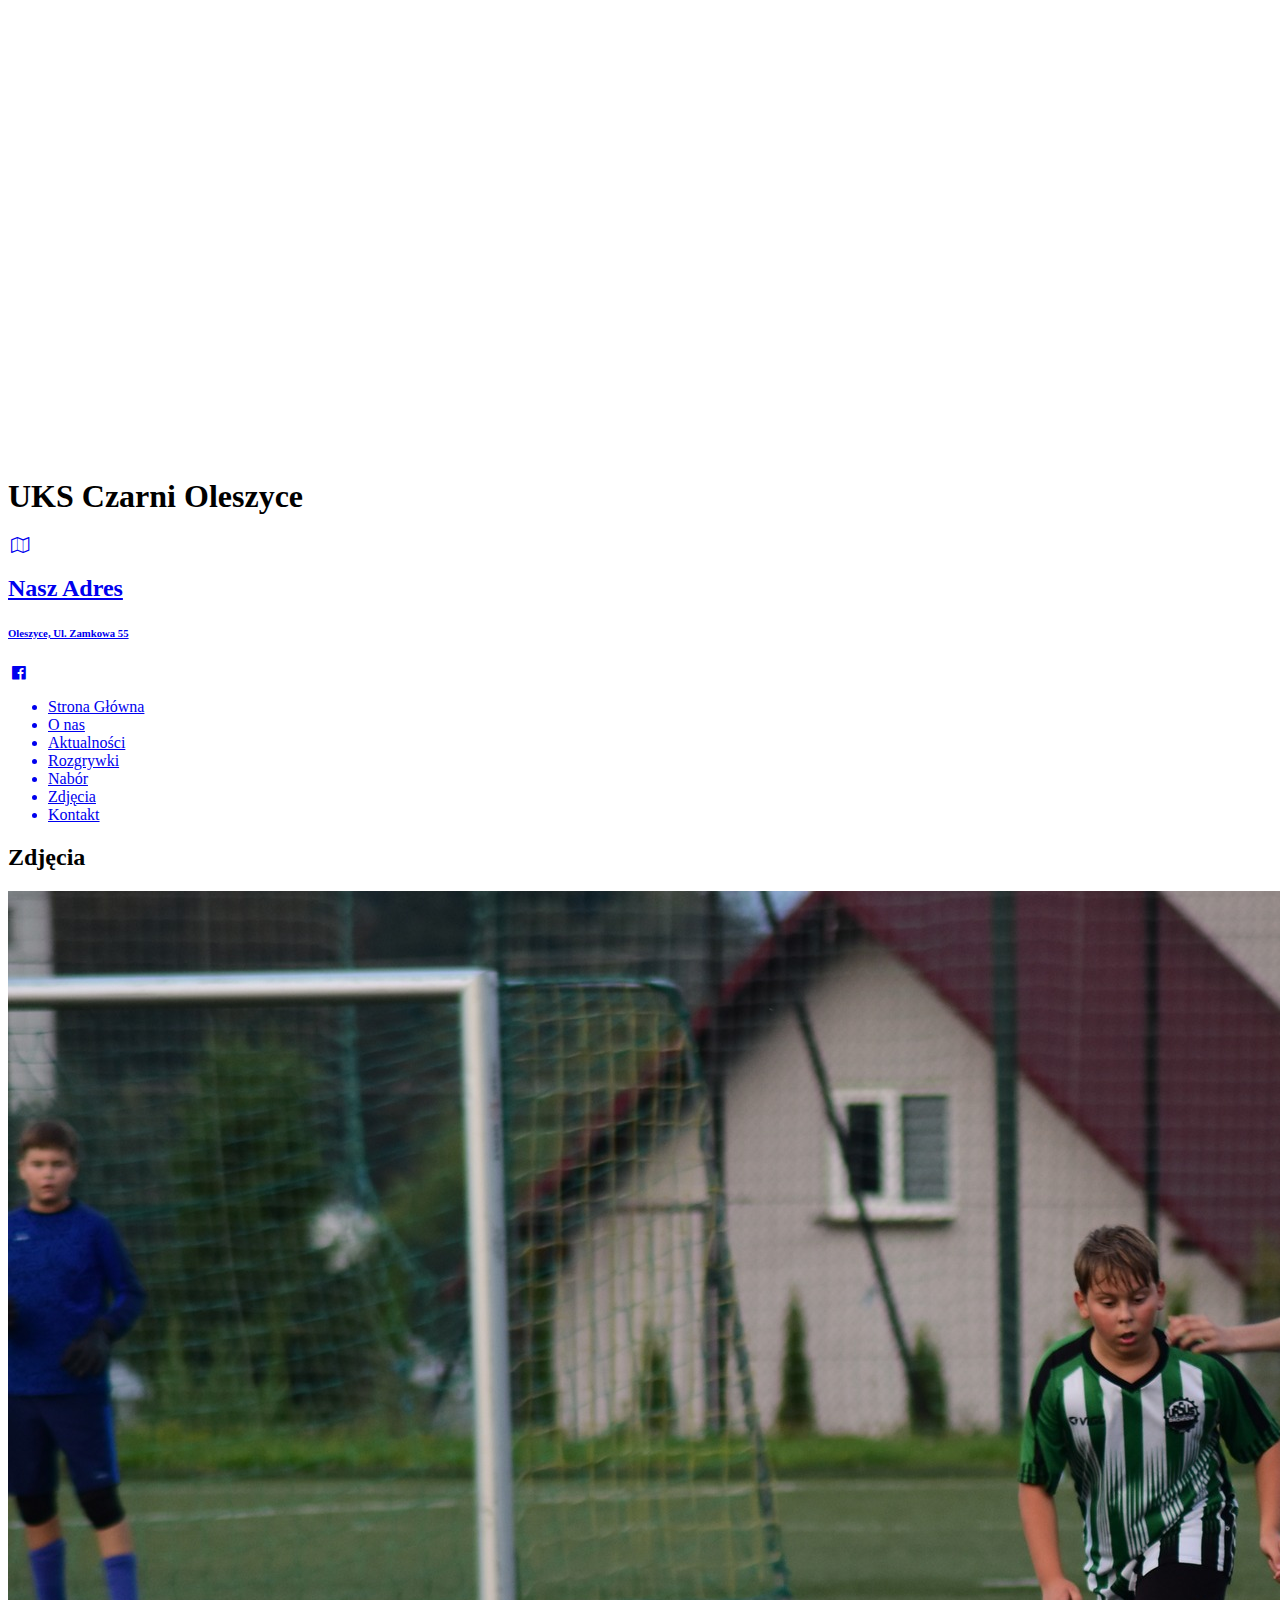
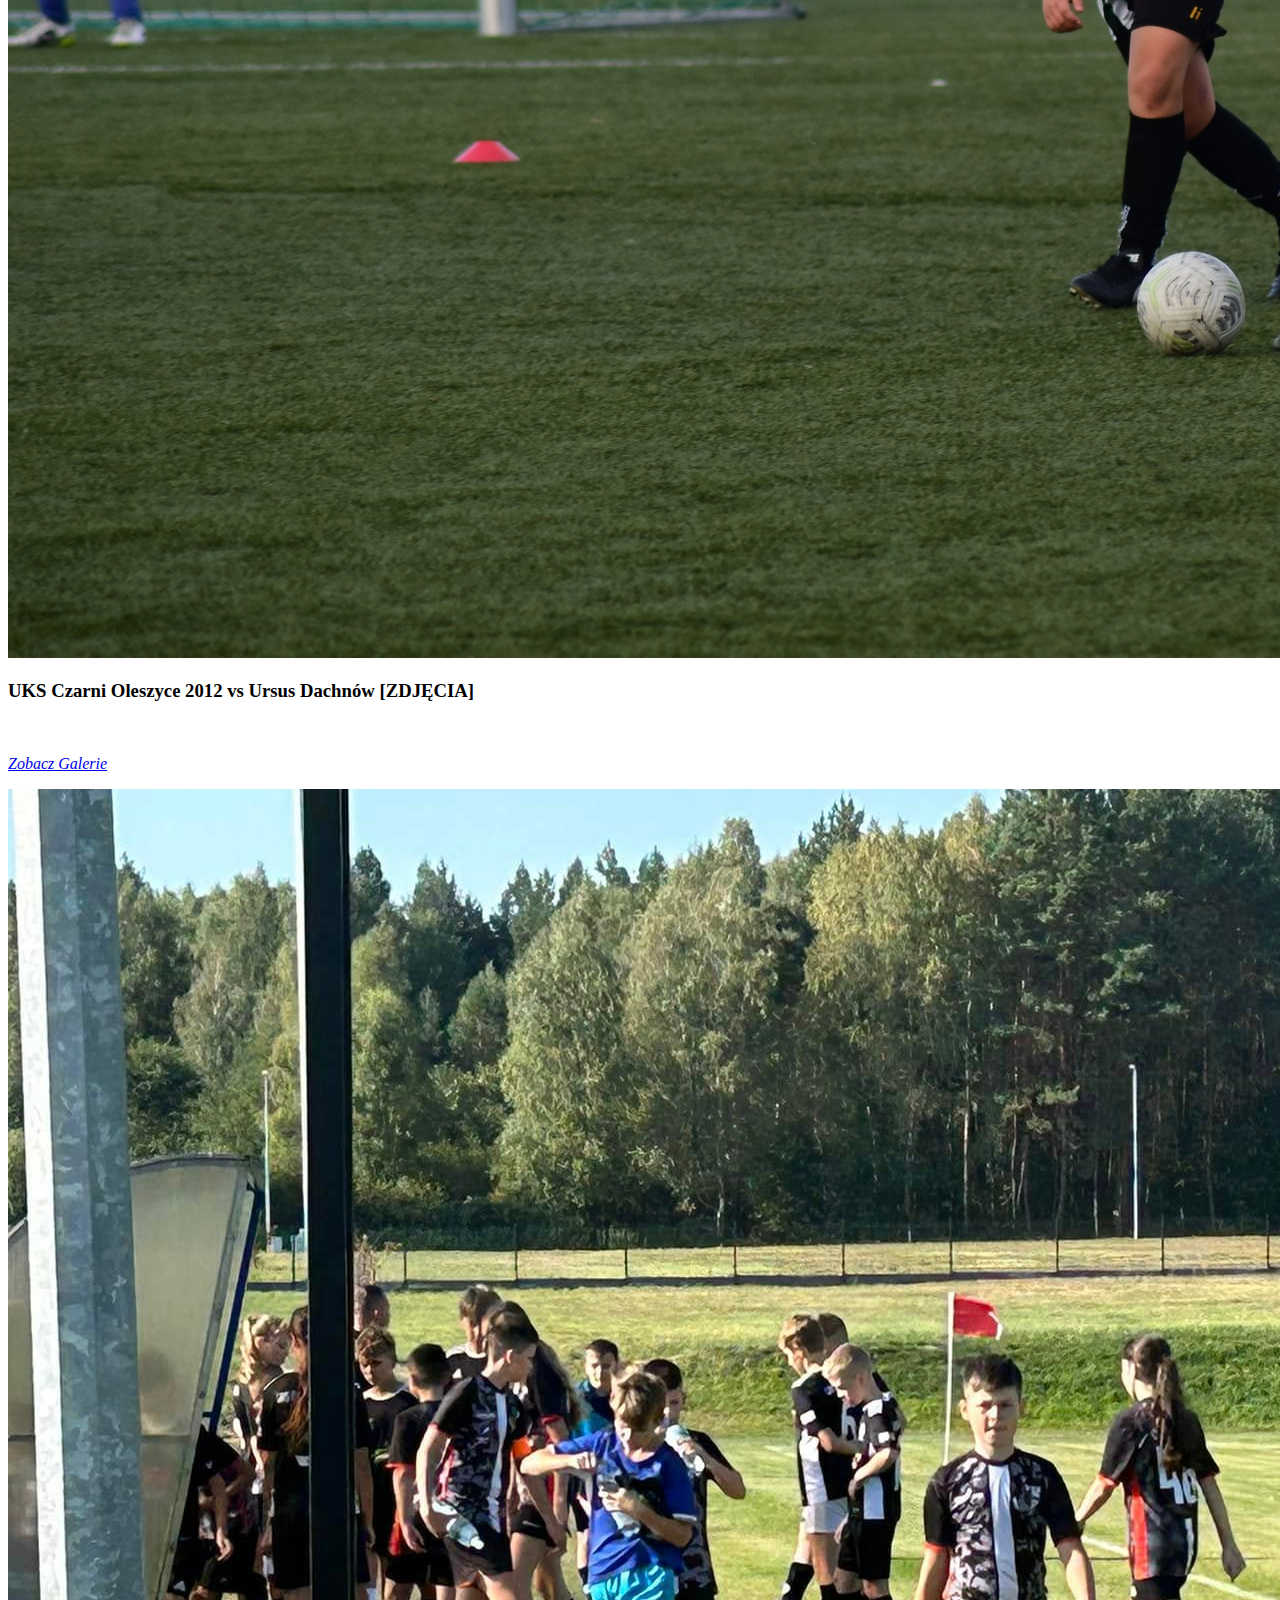
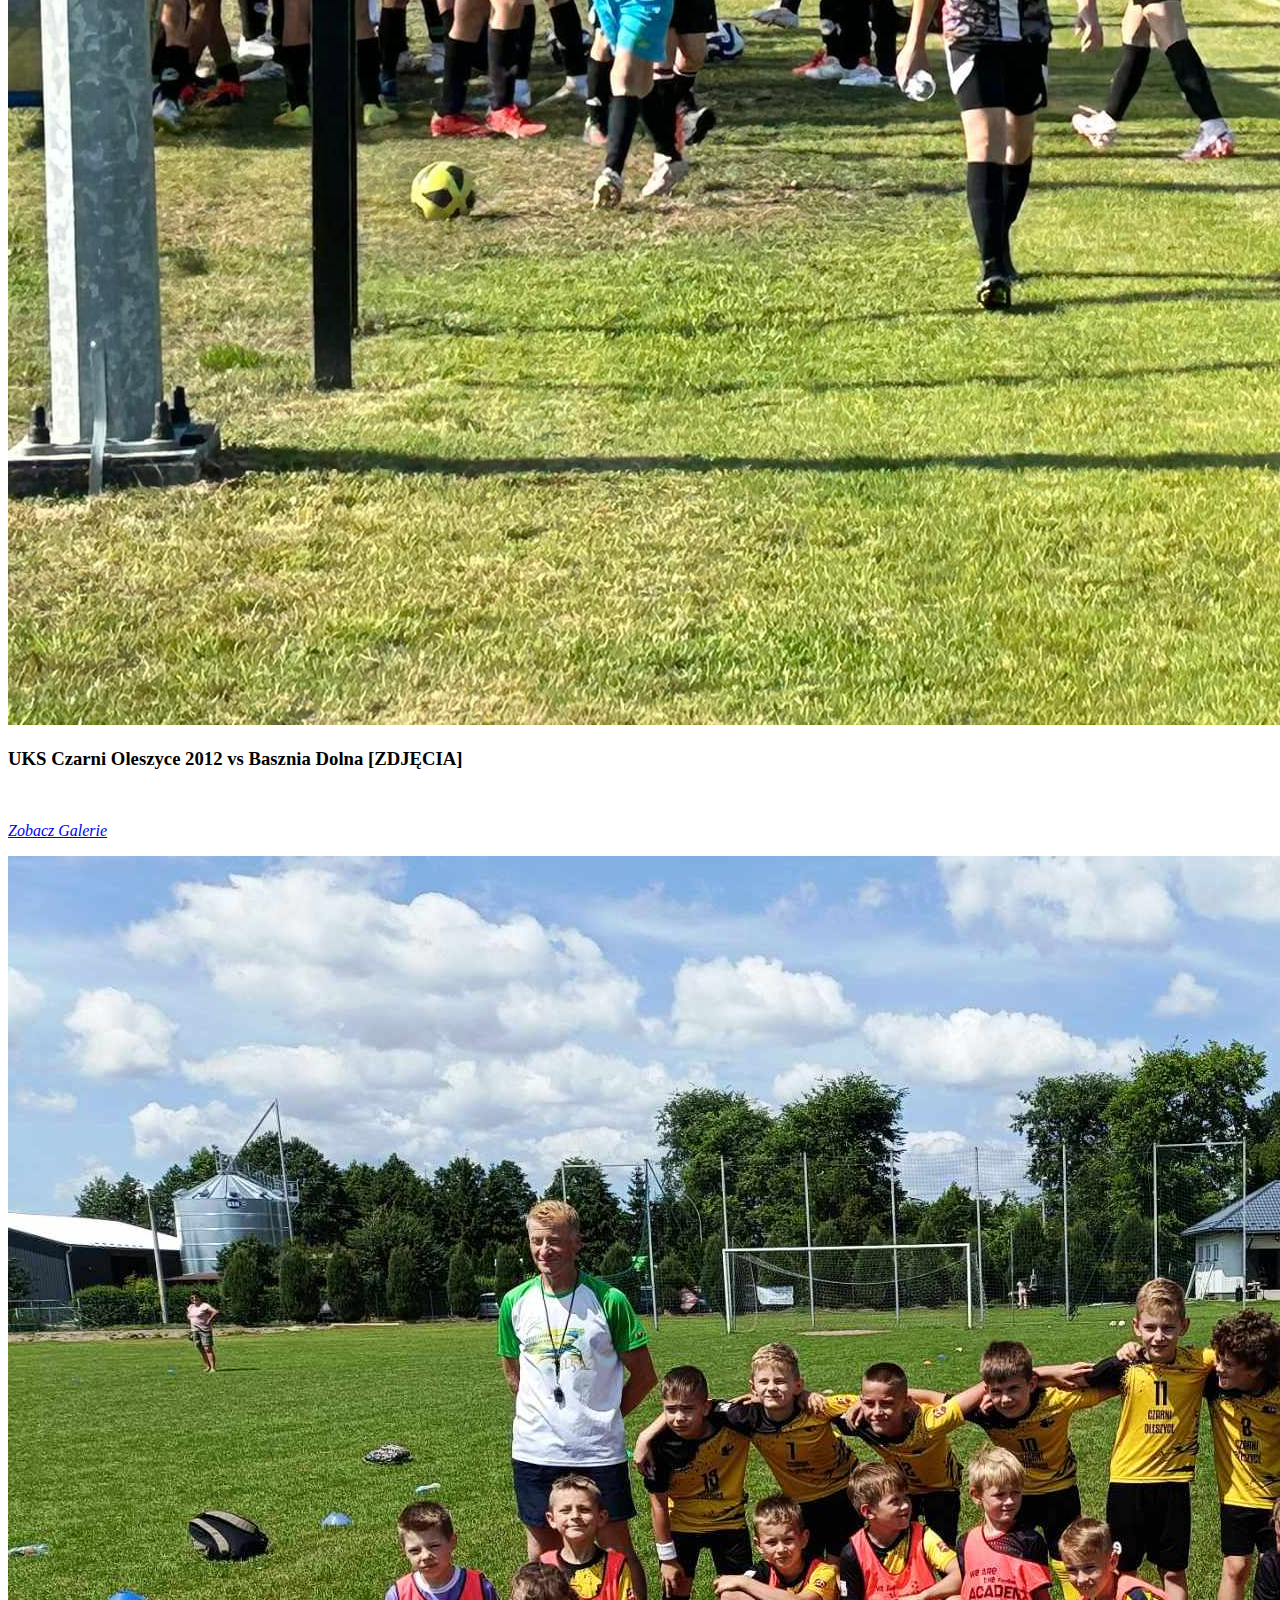
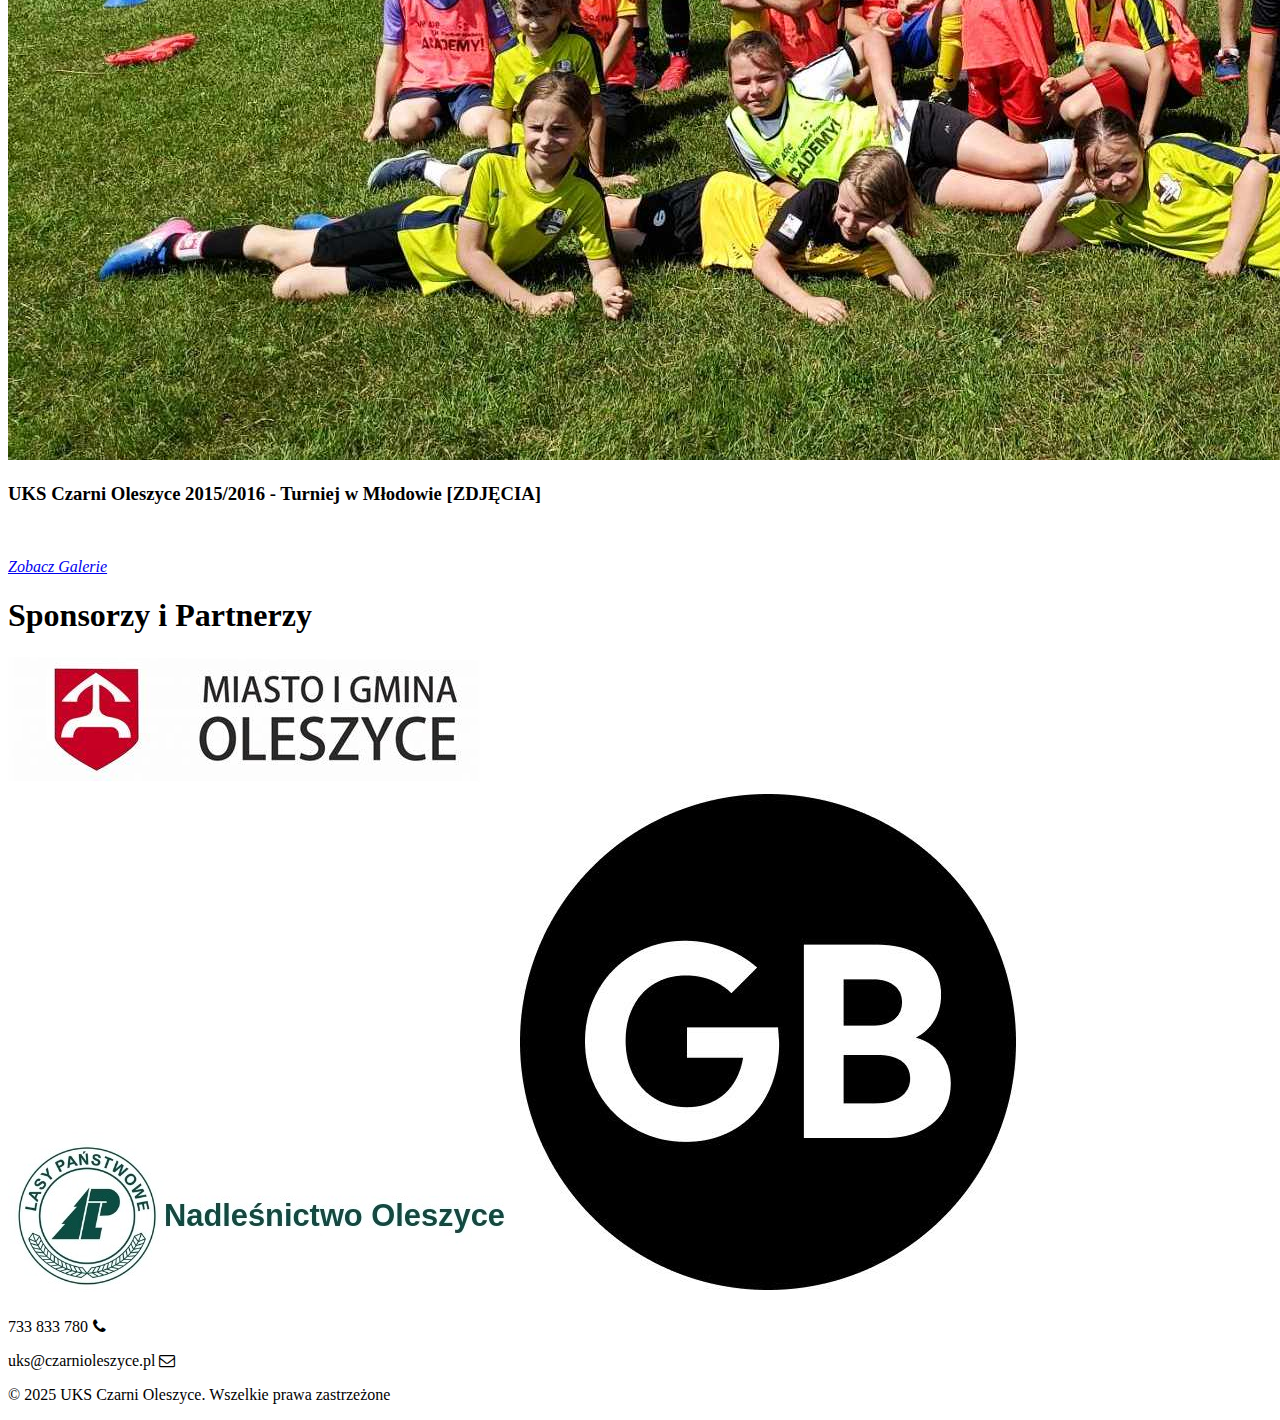
<file: pages/UKS Czarni Oleszyce - Basznia Dolna.html>
<!DOCTYPE HTML>
<html lang="pl">

<head>
 <meta charset="utf-8"/>
 <title></title>
 <meta name="description" content="" />
 <meta name="keywords" content=""/>
 <meta http-equiv="X-UA-Compatible" content="IE=edge,chrome=1"/>
 <link href="/style.css" rel="stylesheet">
 <link rel="preconnect" href="https://fonts.googleapis.com">
<link rel="preconnect" href="https://fonts.gstatic.com" crossorigin>
<link href="https://fonts.googleapis.com/css2?family=Chakra+Petch:ital,wght@0,300;0,400;0,500;0,600;0,700;1,300;1,400;1,500;1,600;1,700&family=Lato:ital,wght@1,700&family=Open+Sans:ital,wght@0,300..800;1,300..800&family=Orbitron:wght@400..900&family=Space+Grotesk:wght@300..700&display=swap" rel="stylesheet">
<link rel="stylesheet" href="/css/fontello.css">
</head>

<body>
  <div class="menu">
     <div class="container">
       <div class="section-left">
         <img class="herb" src="/img/logo czarni2.png">
         <h1 class="nazwa">UKS Czarni Oleszyce</h1>
       </div>
       <div class="section-right">
         <div class="wrapper">
            <a href="https://www.google.pl/maps/place/Stadion+Miejski/@50.16797,23.0374156,19z/data=!4m6!3m5!1s0x473b5858b2b71009:0xc8a1651183b73e65!8m2!3d50.168008!4d23.0387664!16s%2Fg%2F11c1p6zvj8?entry=ttu&g_ep=EgoyMDI1MDEwMS4wIKXMDSoASAFQAw%3D%3D"><aside id="text1">
              <i class="icon-map-o"></i>
              <div class="text-container">
               <h2 class="text1-title">Nasz Adres</h2>
               <h6 class="text1-text">Oleszyce, Ul. Zamkowa 55</h6>
              </div>
            </aside></a>
            <aside id="text2">
               <a href="https://www.facebook.com/profile.php?id=100057389262123&mibextid=wwXIfr"><i class="icon-facebook-official"></i></a>
            </aside>
         </div>
       </div>
     </div>
     <nav class="nav">
      <ul class="pilot">
        <a href="/index.html"><li>Strona Główna</li></a>
        <a href="/pages/O nas.html"><li>O nas</li></a>
        <a href="/pages/Aktualności.html"><li>Aktualności</li></a>
        <a href="/pages/Rozgrywki.html"><li>Rozgrywki</li></a>
        <a href="/pages/Nabór.html"><li>Nabór</li></a>
        <a href="pages/Zdjęcia.html"><li>Zdjęcia</li></a>
        <a href="/pages/Kontakt.html"><li>Kontakt</li></a>
      </ul>
     </nav>
  </div>

   <div class="main">

     <div class="photos">
       <h2 class="title-zdj">Zdjęcia</h2>
       <div class="rectangle-photos">
        <div class="rectangle-photos1">
          <div class="overlay">
          <a href="#"><img class="img-photos1" src="/img/zdj1.jpg"></a>
          <h3 class="article-header">UKS Czarni Oleszyce 2012 vs Ursus Dachnów [ZDJĘCIA]</h3>
          <a class="link" href="#"><i class="icon-search"><p>Zobacz Galerie</p></i></a>
          </div>
        </div>
        <div class="rectangle-photos2">
          <div class="overlay">
          <a href="#"><img class="img-photos2" src="/img/zdj2.jpg"></a>
          <h3 class="article-header">UKS Czarni Oleszyce 2012 vs Basznia Dolna [ZDJĘCIA]</h3>
          <a class="link" href="#"><i class="icon-search"><p>Zobacz Galerie</p></i></a>
          </div>
        </div>
        <div class="rectangle-photos3">
          <div class="overlay">
          <a href="#"><img class="img-photos3" src="/img/zdj3.jpg"></a>
          <h3 class="article-header">UKS Czarni Oleszyce 2015/2016 - Turniej w Młodowie [ZDJĘCIA]</h3>
          <a class="link" href="#"><i class="icon-search"><p>Zobacz Galerie</p></i></a>
          </div>
        </div>
      </div>
     </div>
   </div>

    
   <div class="footer">
      
    <div class="sponsors">
      <h1 class="sponsors-title">Sponsorzy i Partnerzy</h1>
      <div class="sponsors-top">
      <a href="https://oleszyce.pl/"><img src="/img/Bez nazwy.png" class="oleszyce-logo"></a>
      </div>
      <div class="sponsors-bottom">
      <a href="https://oleszyce.krosno.lasy.gov.pl/"><img src="/img/nadleśnictwo logo.jpg" class="nadlesnictwo-logo"></a>
      <a href="https://www.facebook.com/profile.php?id=100064129926609&mibextid=wwXIfr"><img src="/img/gb komputer logo.jpg" class="gbkomputer-logo"></a>
      </div>
    </div>

    <div class="contact">
      <div class="media">
        <div class="phone">
          <p>733 833 780<i class="icon-phone"></i></p>
        </div>
        <div class="email">
          <p>uks@czarnioleszyce.pl<i class="icon-mail"></i></p>
        </div>
      </div>
      <div class="copyright">
        <p>&copy 2025 UKS Czarni Oleszyce. Wszelkie prawa zastrzeżone</p>
      </div>
    </div>

   </div>





</body>


</html>
</file>
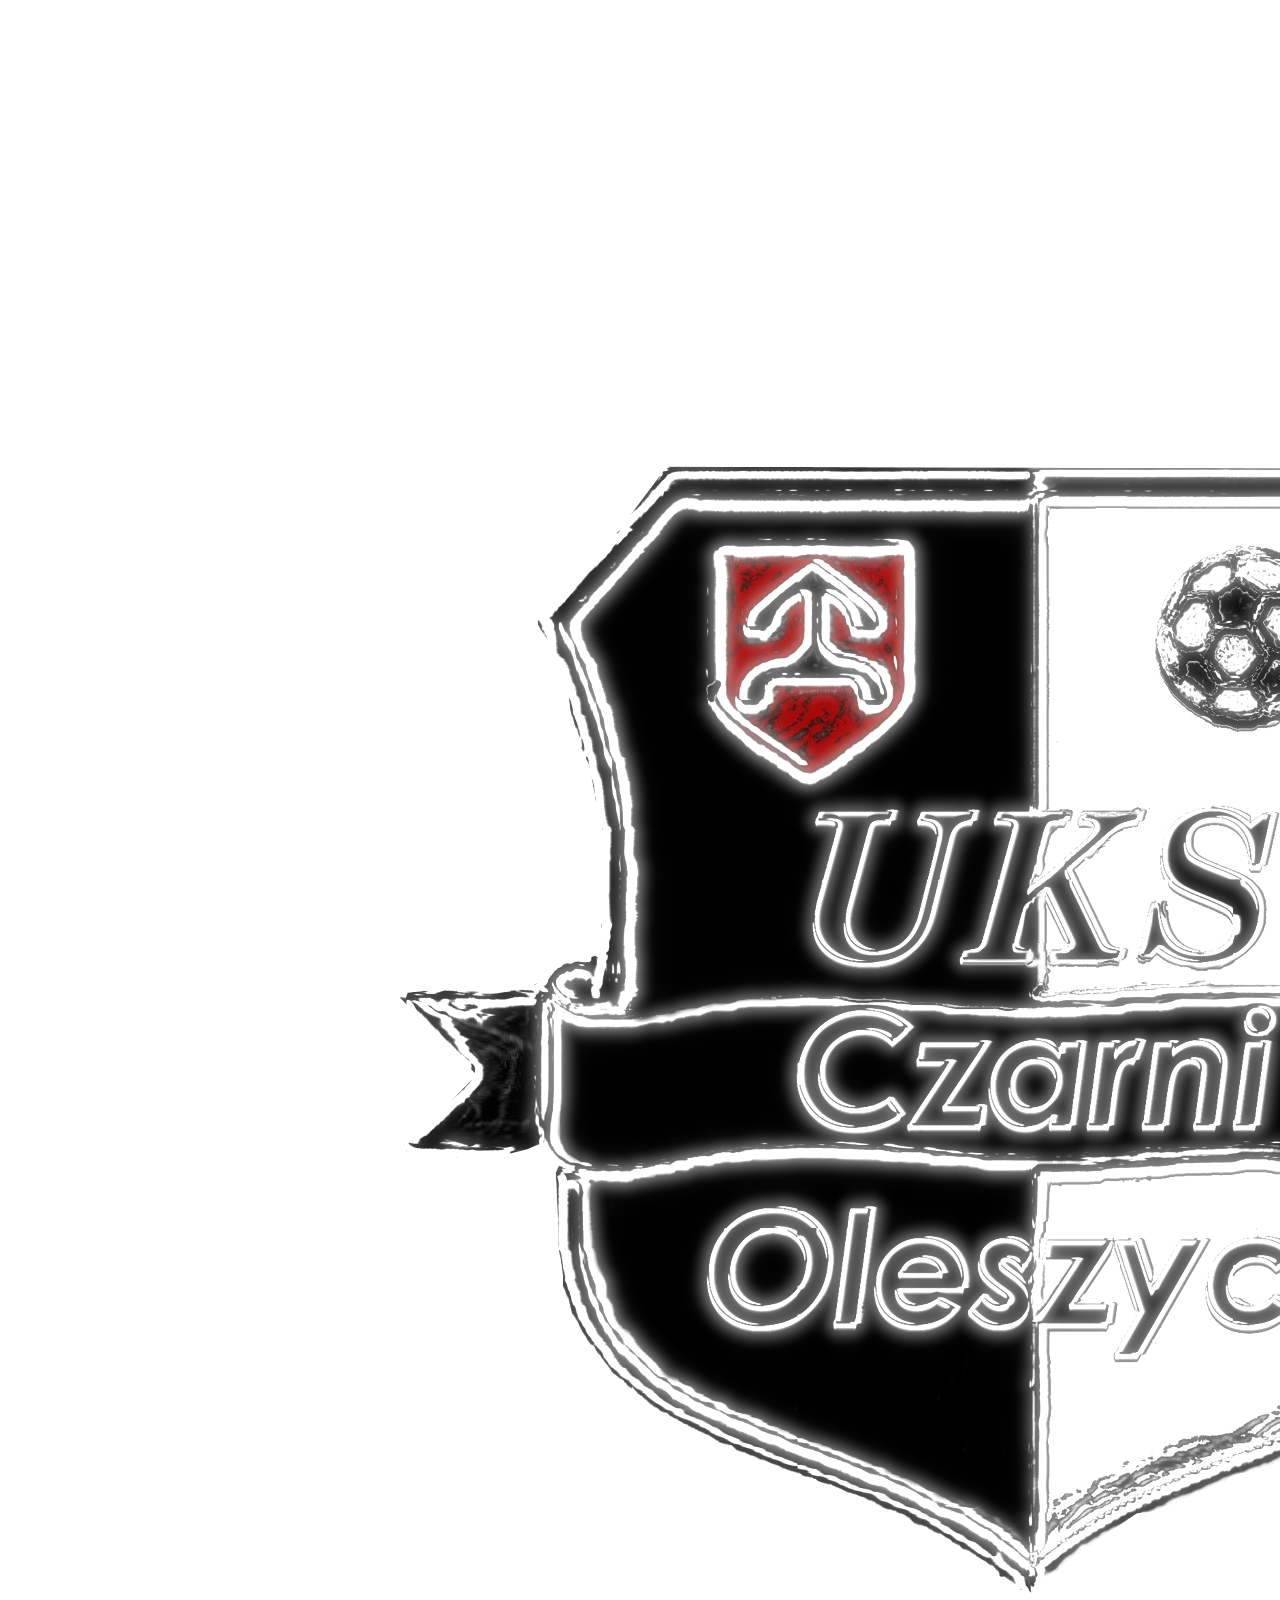
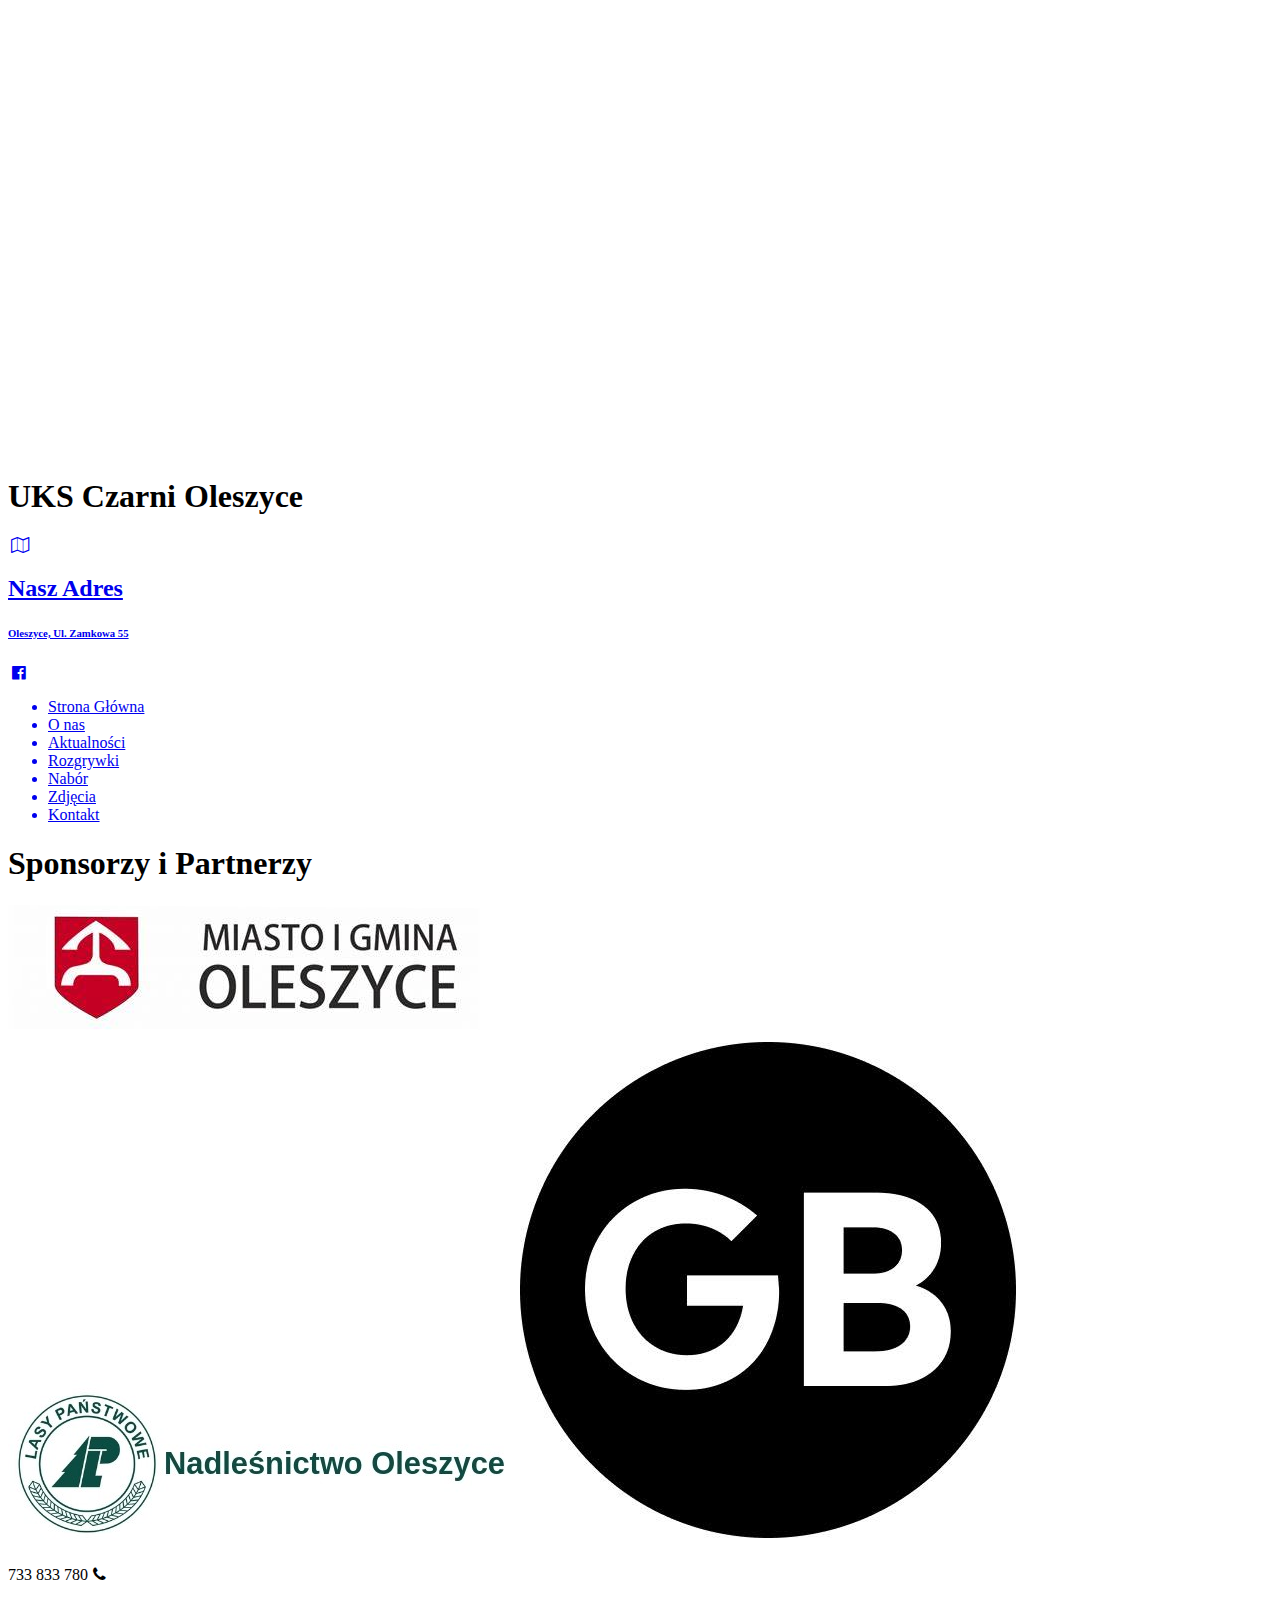
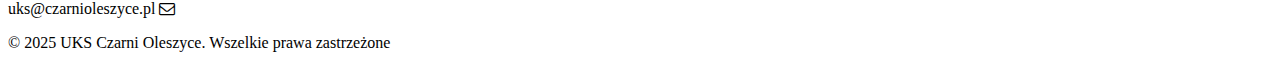
<file: pages/UKS Czarni Oleszyce - Ursus Dachnów.html>
<!DOCTYPE HTML>
<html lang="pl">

<head>
 <meta charset="utf-8"/>
 <title></title>
 <meta name="description" content="" />
 <meta name="keywords" content=""/>
 <meta http-equiv="X-UA-Compatible" content="IE=edge,chrome=1"/>
 <link href="/style.css" rel="stylesheet">
 <link rel="preconnect" href="https://fonts.googleapis.com">
<link rel="preconnect" href="https://fonts.gstatic.com" crossorigin>
<link href="https://fonts.googleapis.com/css2?family=Chakra+Petch:ital,wght@0,300;0,400;0,500;0,600;0,700;1,300;1,400;1,500;1,600;1,700&family=Lato:ital,wght@1,700&family=Open+Sans:ital,wght@0,300..800;1,300..800&family=Orbitron:wght@400..900&family=Space+Grotesk:wght@300..700&display=swap" rel="stylesheet">
<link rel="stylesheet" href="/css/fontello.css">
</head>

<body>
  <div class="menu">
     <div class="container">
       <div class="section-left">
         <img class="herb" src="/img/logo czarni2.png">
         <h1 class="nazwa">UKS Czarni Oleszyce</h1>
       </div>
       <div class="section-right">
         <div class="wrapper">
            <a href="https://www.google.pl/maps/place/Stadion+Miejski/@50.16797,23.0374156,19z/data=!4m6!3m5!1s0x473b5858b2b71009:0xc8a1651183b73e65!8m2!3d50.168008!4d23.0387664!16s%2Fg%2F11c1p6zvj8?entry=ttu&g_ep=EgoyMDI1MDEwMS4wIKXMDSoASAFQAw%3D%3D"><aside id="text1">
              <i class="icon-map-o"></i>
              <div class="text-container">
               <h2 class="text1-title">Nasz Adres</h2>
               <h6 class="text1-text">Oleszyce, Ul. Zamkowa 55</h6>
              </div>
            </aside></a>
            <aside id="text2">
               <a href="https://www.facebook.com/profile.php?id=100057389262123&mibextid=wwXIfr"><i class="icon-facebook-official"></i></a>
            </aside>
         </div>
       </div>
     </div>
     <nav class="nav">
      <ul class="pilot">
        <a href="/index.html"><li>Strona Główna</li></a>
        <a href="/pages/O nas.html"><li>O nas</li></a>
        <a href="/pages/Aktualności.html"><li>Aktualności</li></a>
        <a href="/pages/Rozgrywki.html"><li>Rozgrywki</li></a>
        <a href="/pages/Nabór.html"><li>Nabór</li></a>
        <a href="pages/Zdjęcia.html"><li>Zdjęcia</li></a>
        <a href="/pages/Kontakt.html"><li>Kontakt</li></a>
      </ul>
     </nav>
  </div>

   <div class="main">

     
   </div>

    
   <div class="footer">
      
    <div class="sponsors">
      <h1 class="sponsors-title">Sponsorzy i Partnerzy</h1>
      <div class="sponsors-top">
      <a href="https://oleszyce.pl/"><img src="/img/Bez nazwy.png" class="oleszyce-logo"></a>
      </div>
      <div class="sponsors-bottom">
      <a href="https://oleszyce.krosno.lasy.gov.pl/"><img src="/img/nadleśnictwo logo.jpg" class="nadlesnictwo-logo"></a>
      <a href="https://www.facebook.com/profile.php?id=100064129926609&mibextid=wwXIfr"><img src="/img/gb komputer logo.jpg" class="gbkomputer-logo"></a>
      </div>
    </div>

    <div class="contact">
      <div class="media">
        <div class="phone">
          <p>733 833 780<i class="icon-phone"></i></p>
        </div>
        <div class="email">
          <p>uks@czarnioleszyce.pl<i class="icon-mail"></i></p>
        </div>
      </div>
      <div class="copyright">
        <p>&copy 2025 UKS Czarni Oleszyce. Wszelkie prawa zastrzeżone</p>
      </div>
    </div>

   </div>





</body>


</html>
</file>
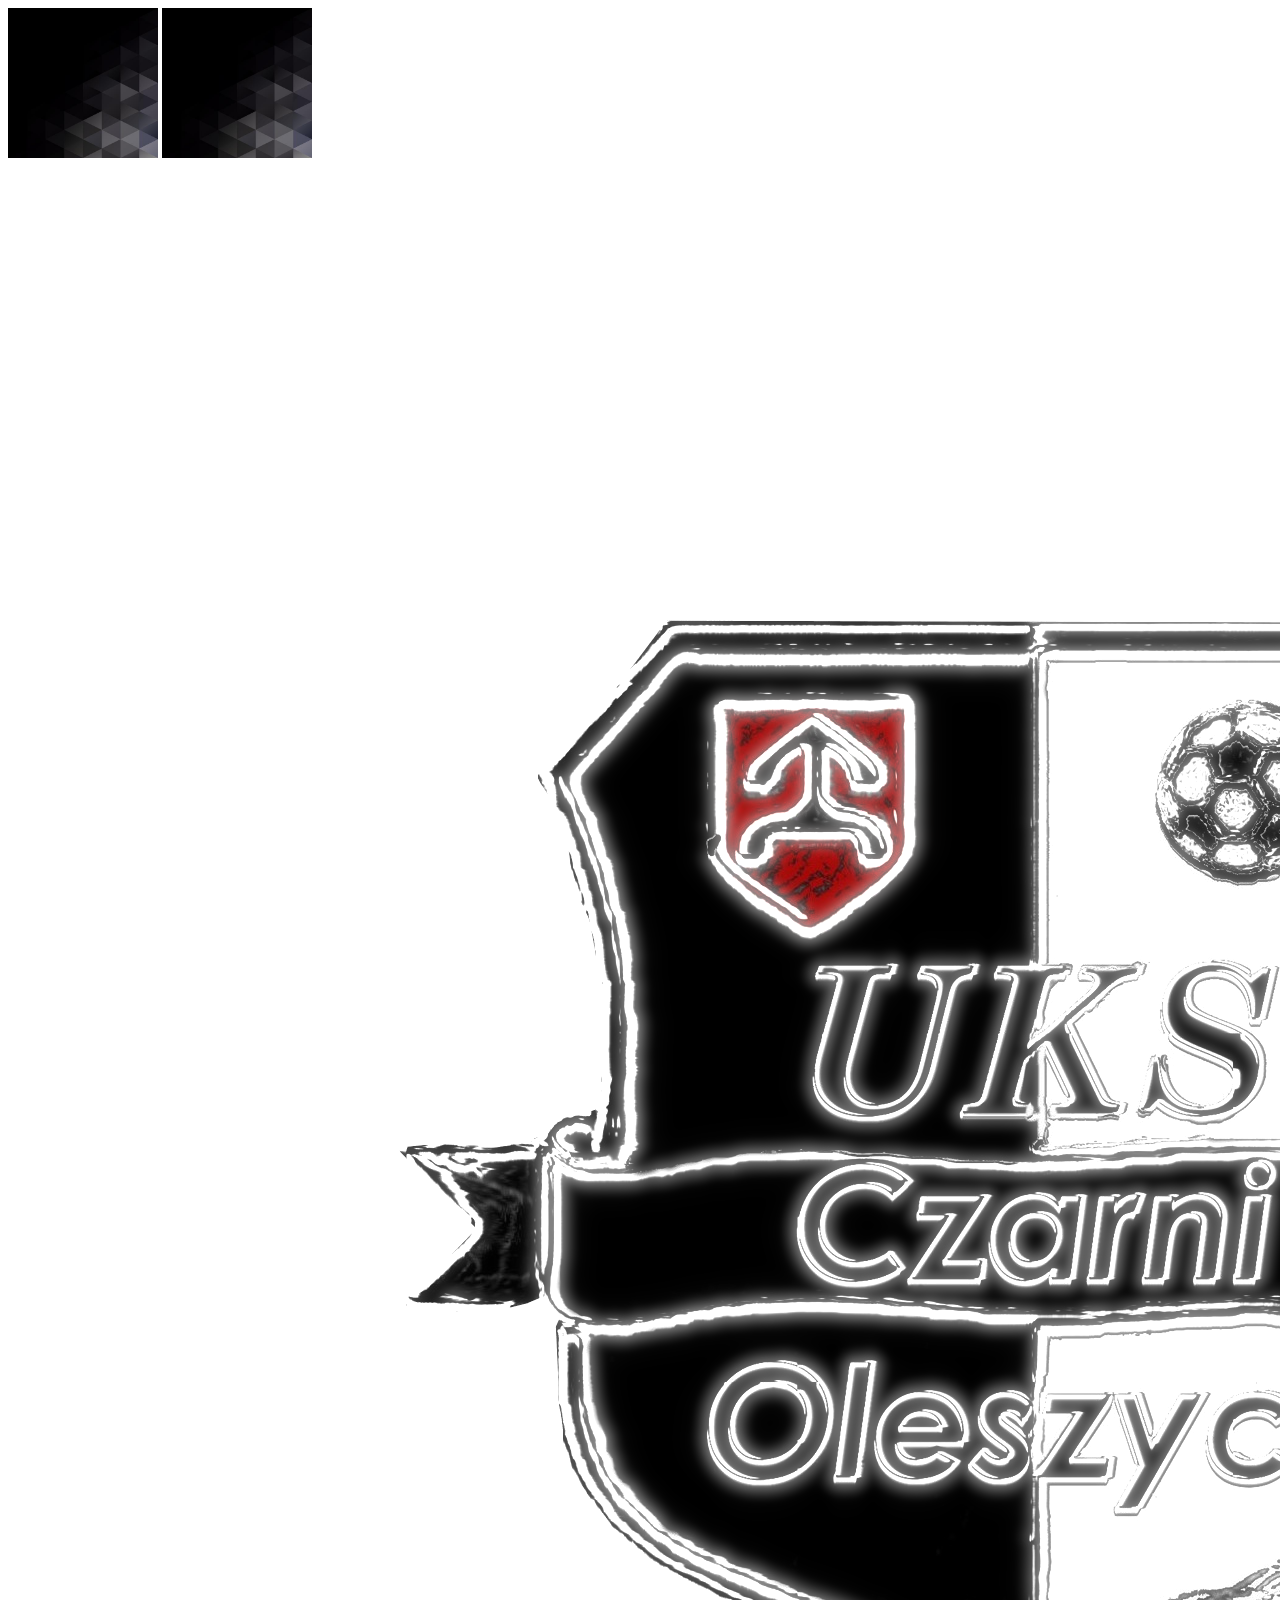
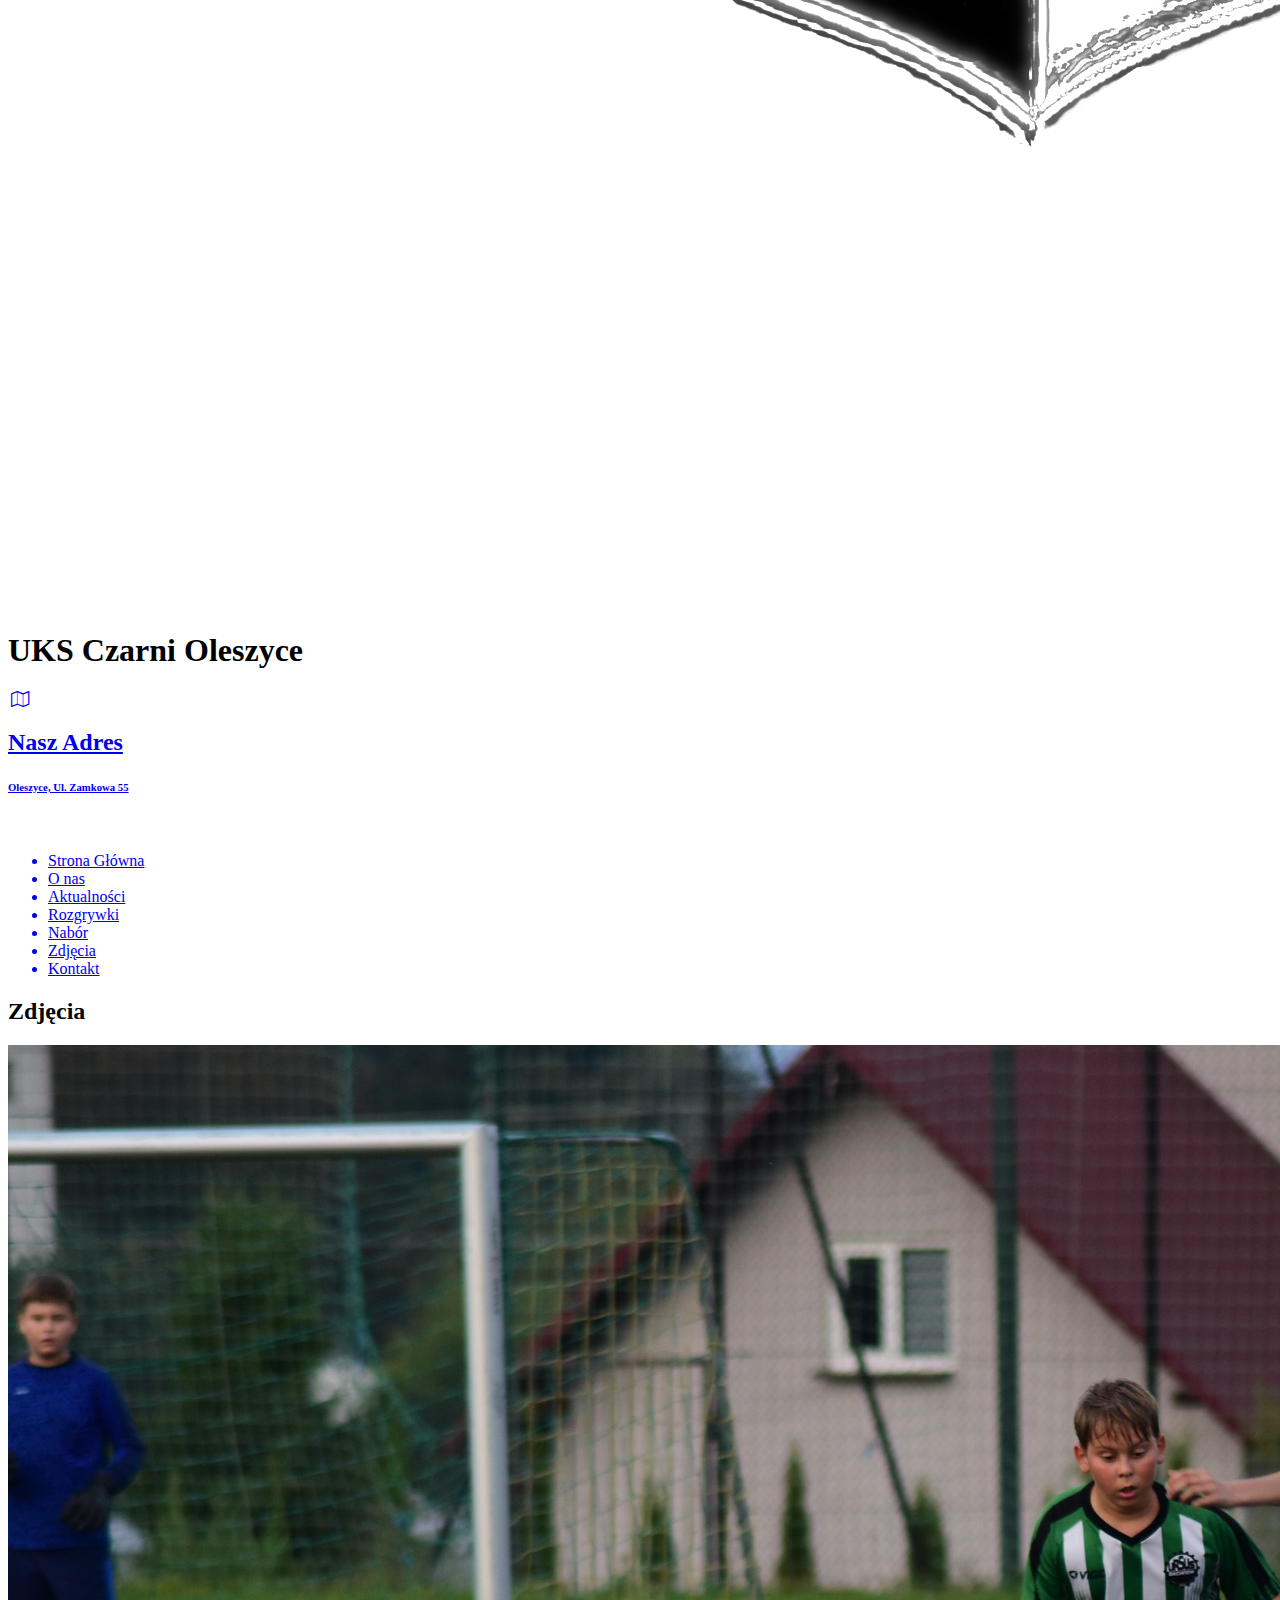
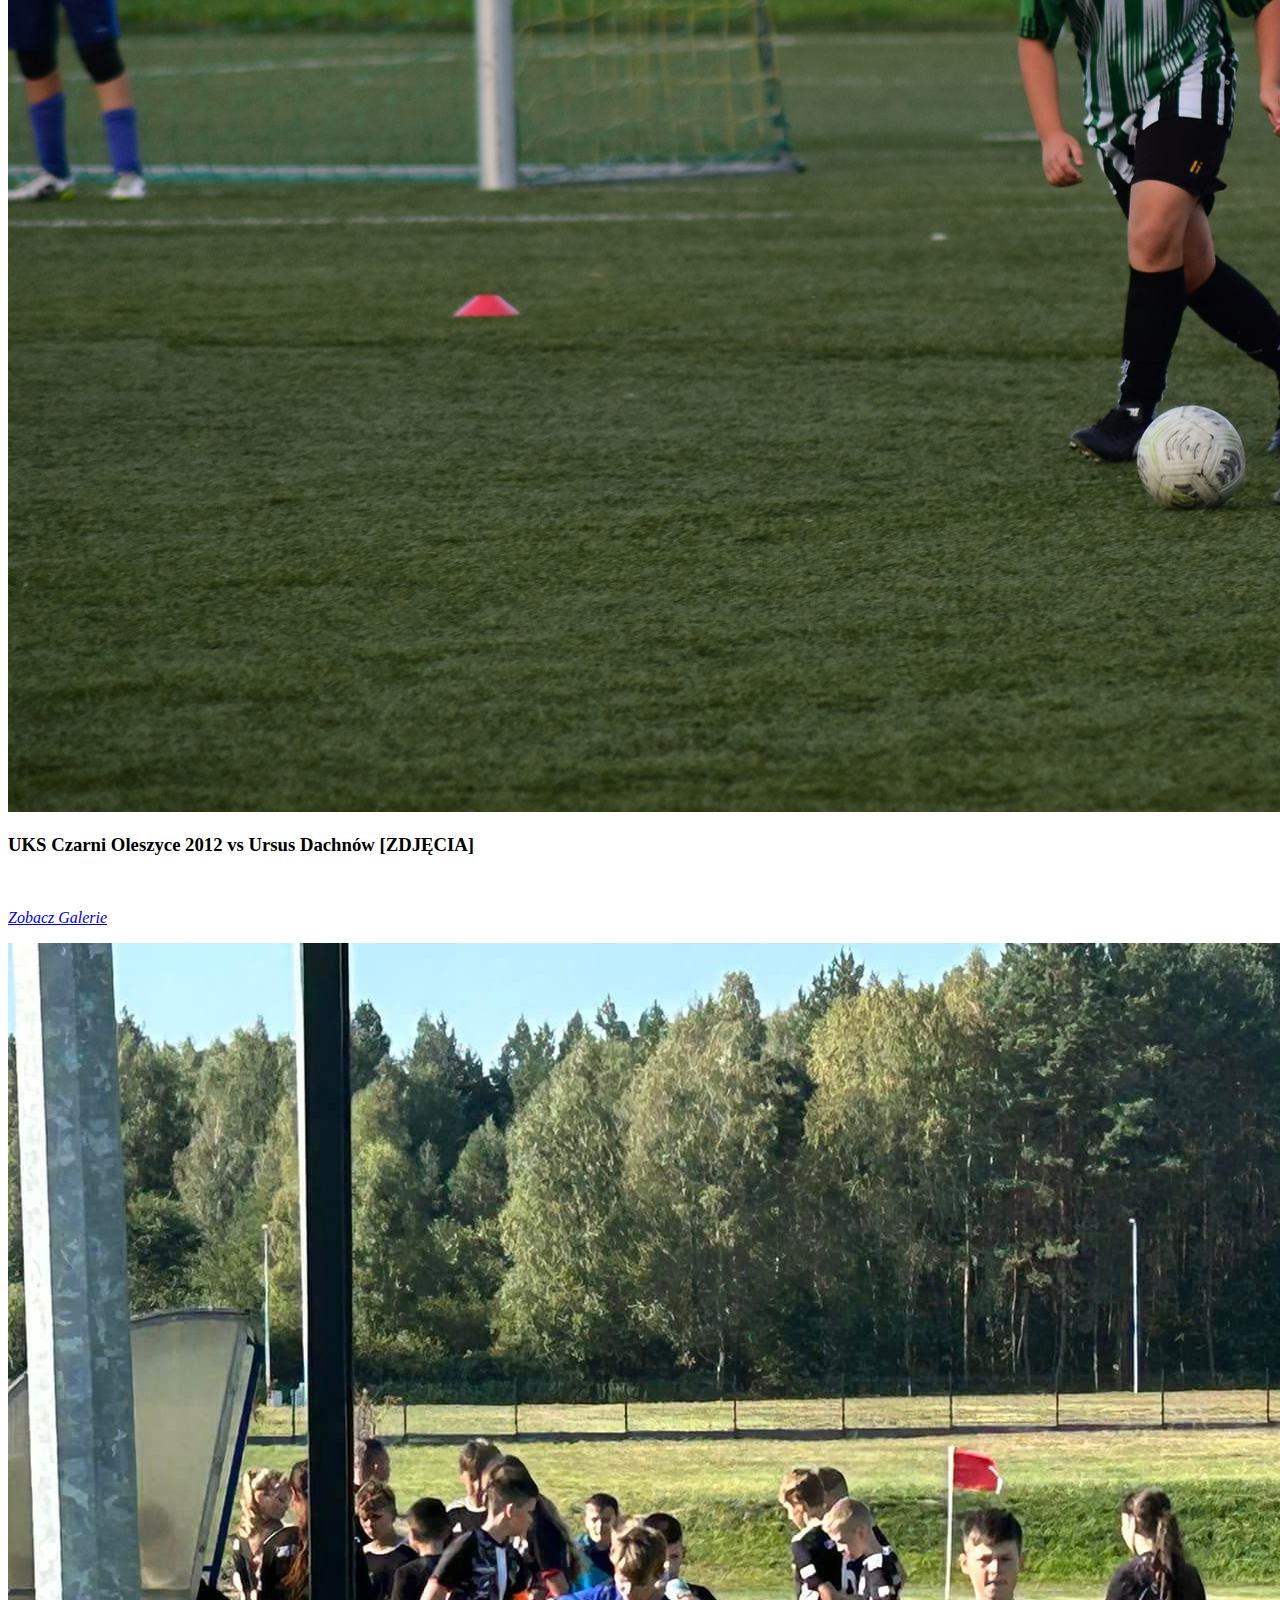
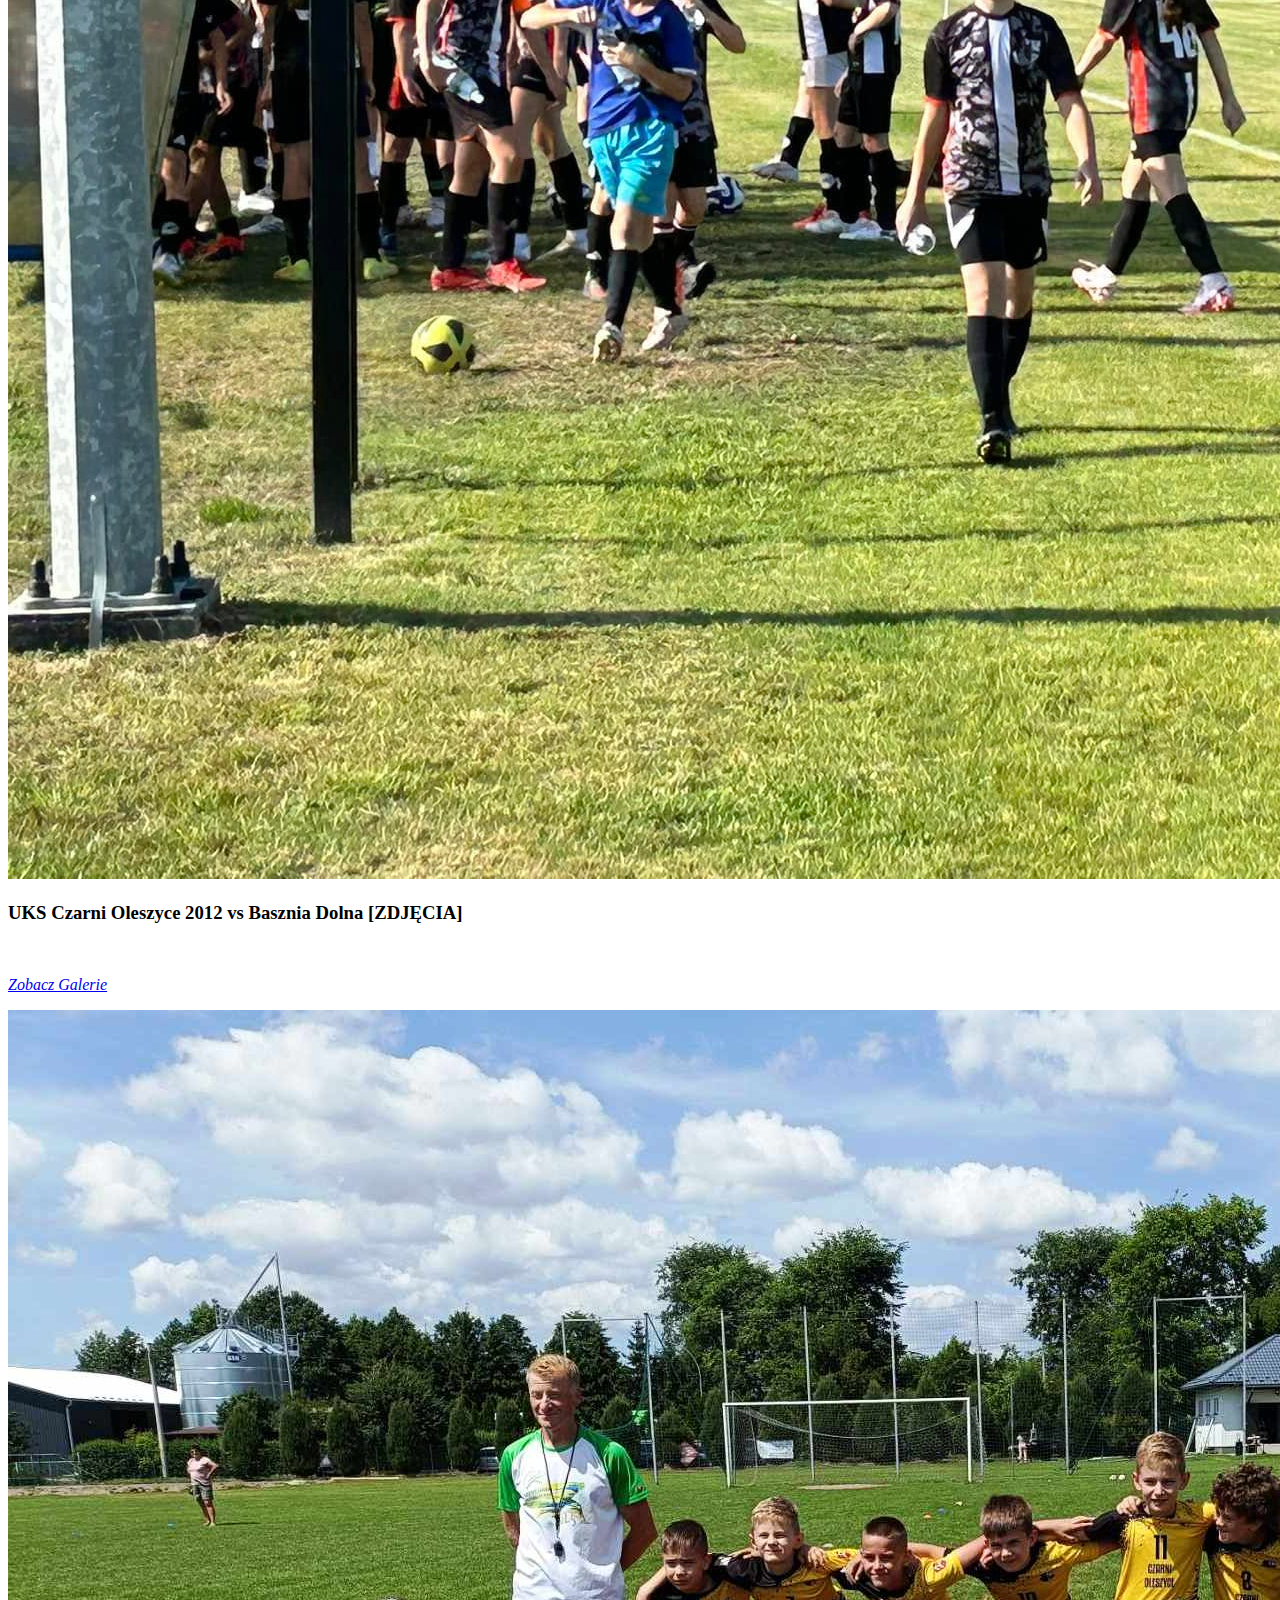
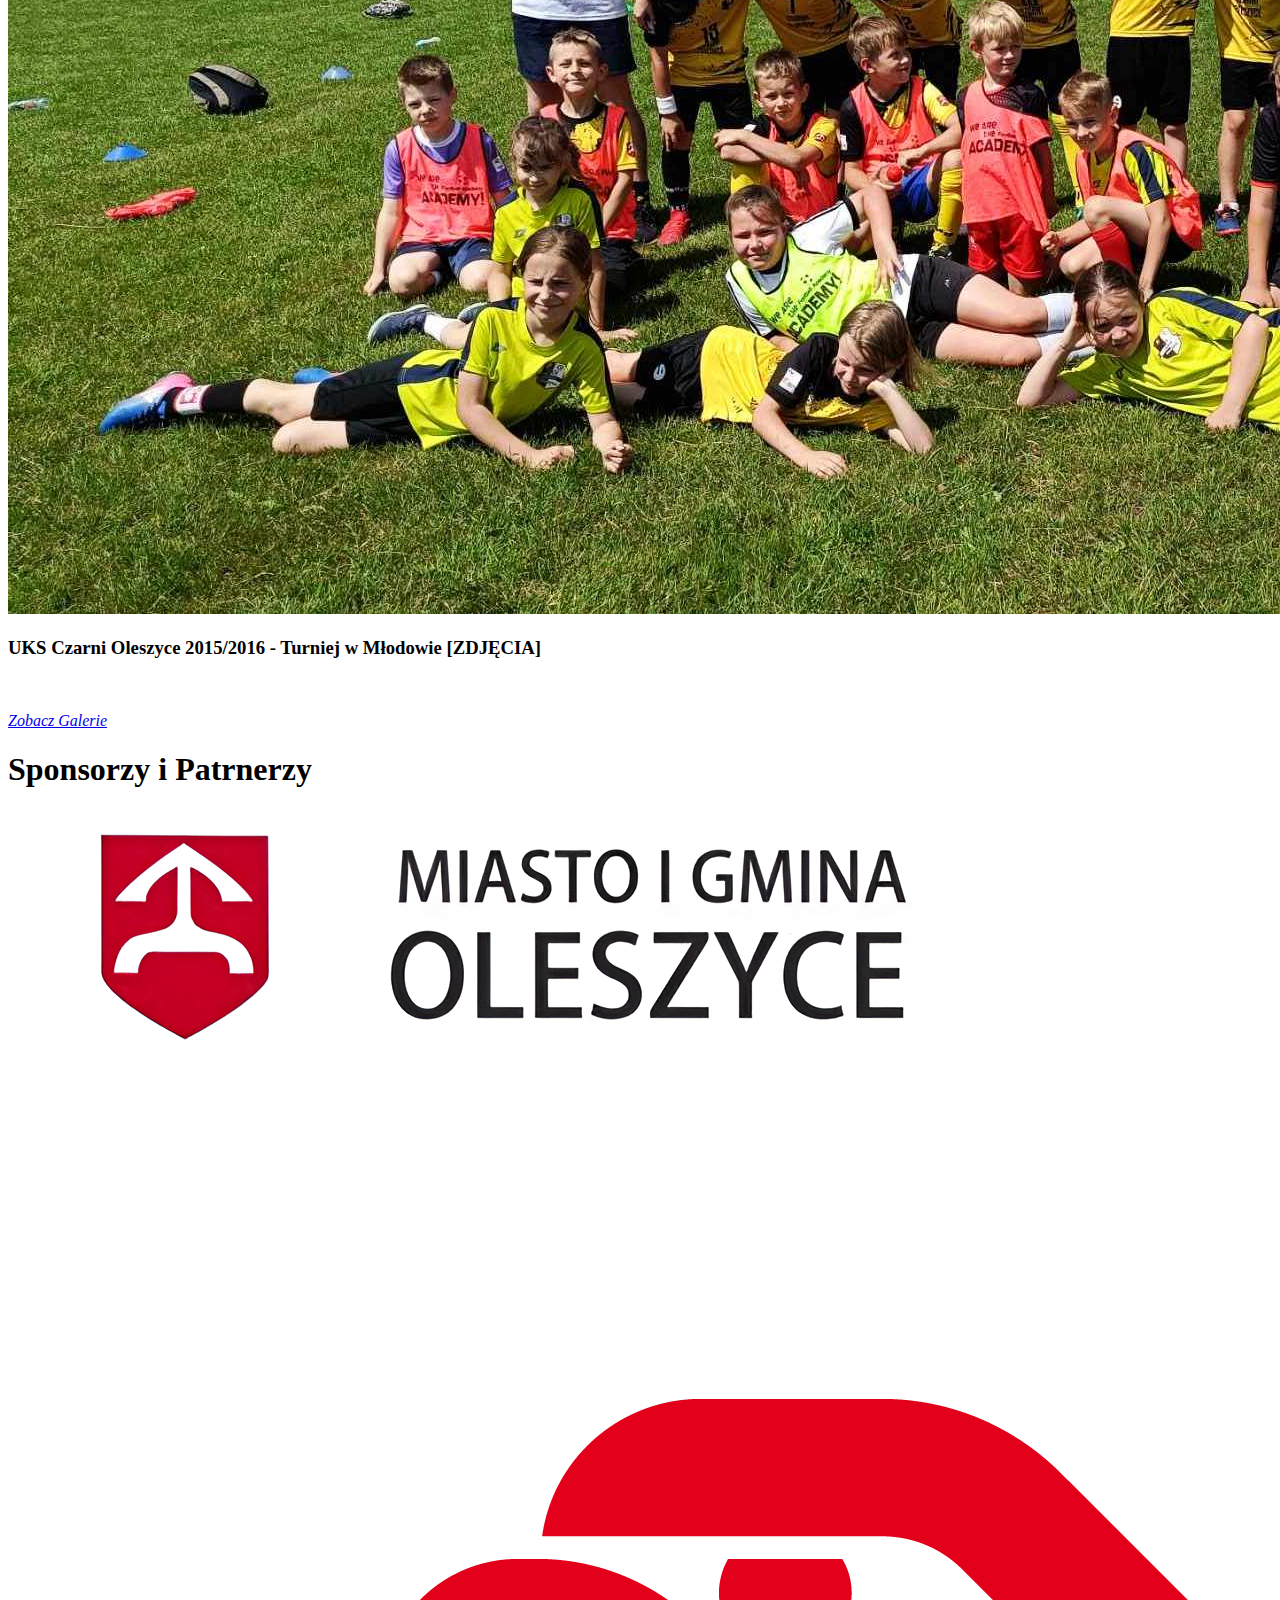
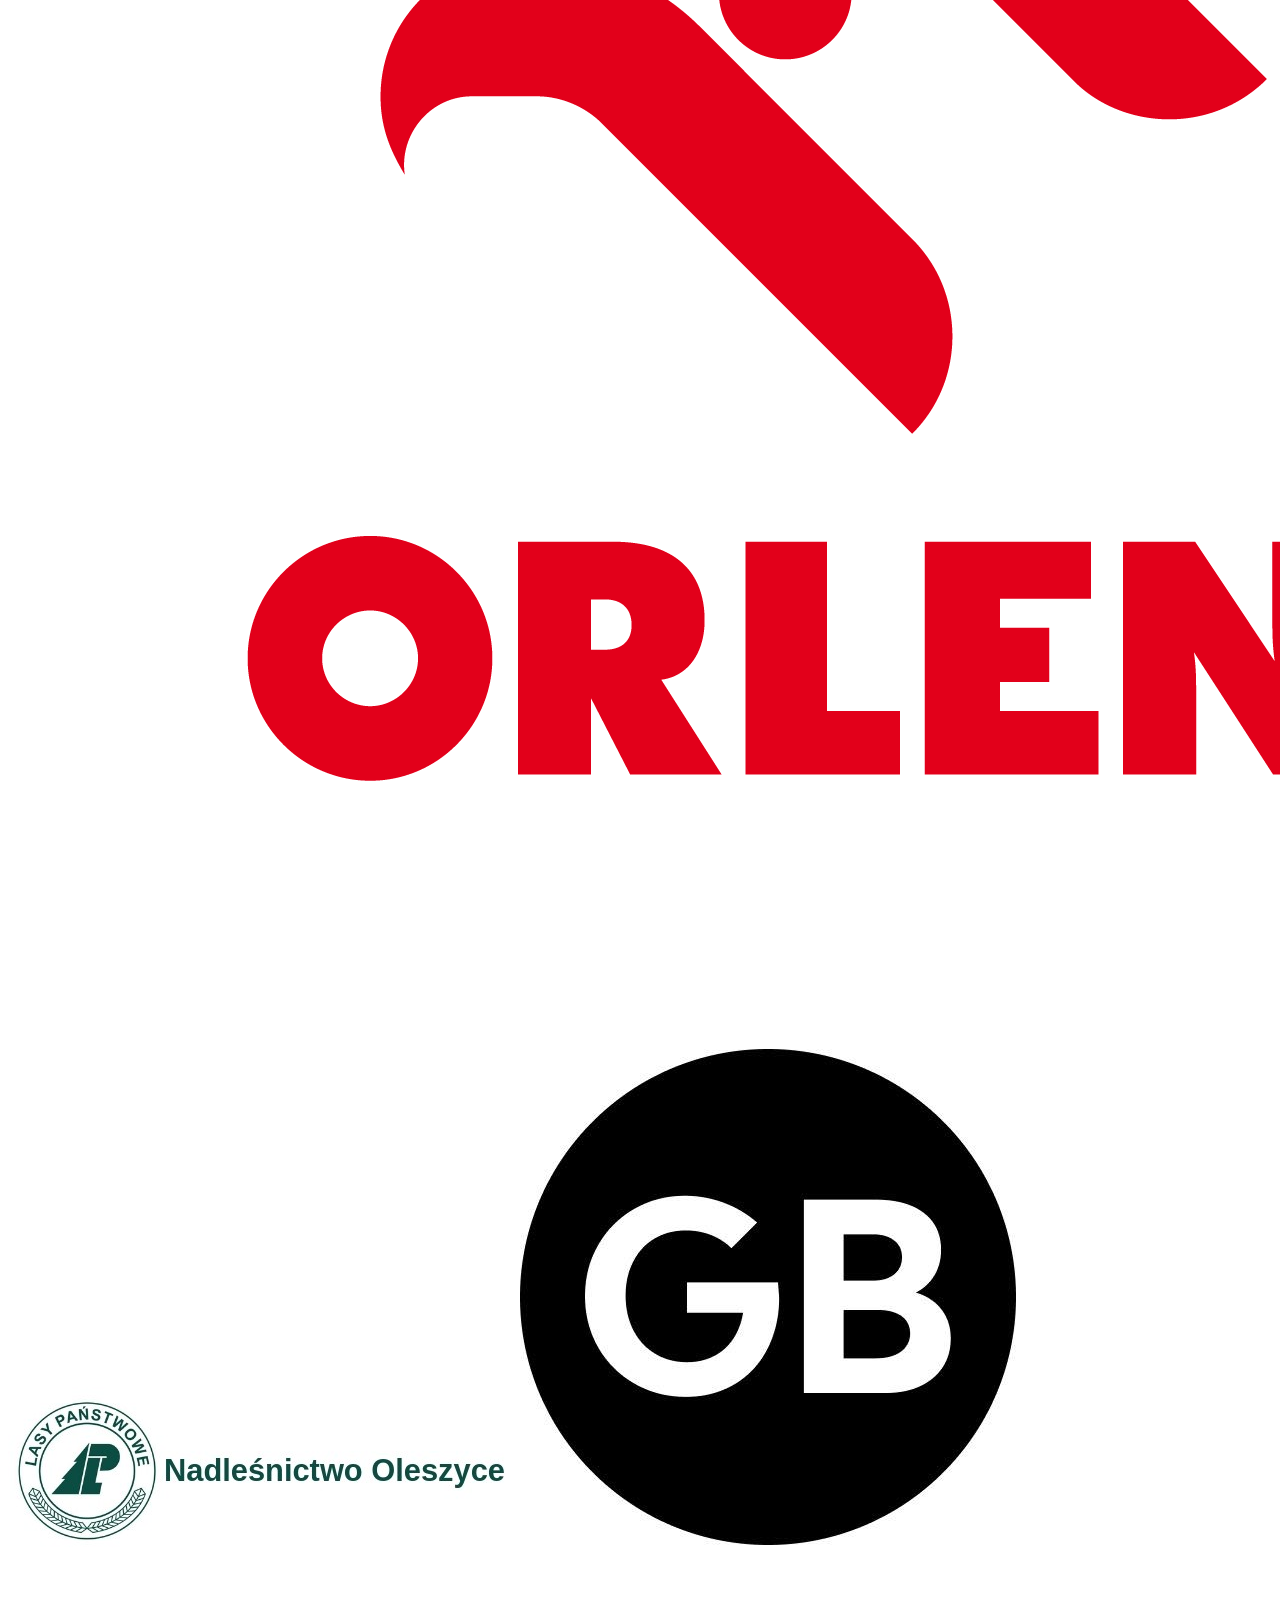
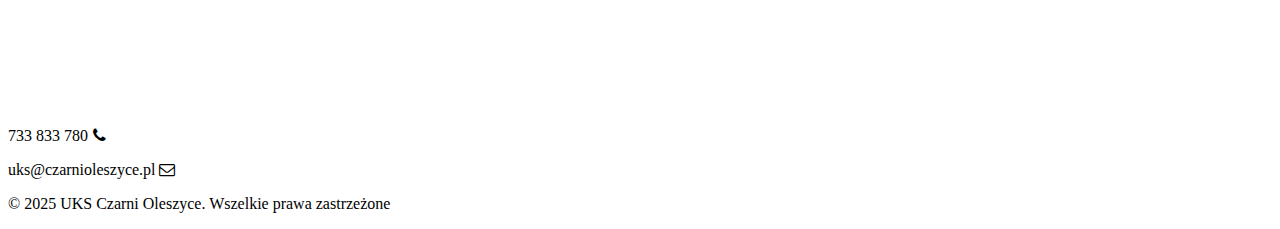
<file: pages/Zdjęcia.html>
<!DOCTYPE HTML>
<html lang="pl">

<head>
 <meta charset="utf-8"/>
 <title></title>
 <meta name="description" content="" />
 <meta name="keywords" content=""/>
 <meta http-equiv="X-UA-Compatible" content="IE=edge,chrome=1"/>
 <link href="/style.css" rel="stylesheet">
 <link rel="preconnect" href="https://fonts.googleapis.com">
<link rel="preconnect" href="https://fonts.gstatic.com" crossorigin>
<link href="https://fonts.googleapis.com/css2?family=Chakra+Petch:ital,wght@0,300;0,400;0,500;0,600;0,700;1,300;1,400;1,500;1,600;1,700&family=Lato:ital,wght@0,400;1,700&family=Open+Sans:ital,wght@0,300..800;1,300..800&family=Orbitron:wght@400..900&family=Space+Grotesk:wght@300..700&display=swap" rel="stylesheet">
<link rel="stylesheet" href="/css/fontello.css">
<base href="/"/>
</head>

<body>
  <div class="menu">
    <div class="header-menu-container">
    <img alt="mozaika" class="header-left" src="/img/background-left.png" loading="lazy" width="150" height="150">
    <img alt="mosaic" class="header-right" src="/img/background-right.png" loading="lazy" width="150" height="150">
     <div class="container">
       <div class="section-left">
         <img class="herb" src="/img/logo czarni2.png">
         <h1 class="nazwa">UKS Czarni Oleszyce</h1>
       </div>
       <div class="section-right">
         <div class="wrapper">
            <a href="https://www.google.pl/maps/place/Stadion+Miejski/@50.16797,23.0374156,19z/data=!4m6!3m5!1s0x473b5858b2b71009:0xc8a1651183b73e65!8m2!3d50.168008!4d23.0387664!16s%2Fg%2F11c1p6zvj8?entry=ttu&g_ep=EgoyMDI1MDEwMS4wIKXMDSoASAFQAw%3D%3D" target="_blank"><aside id="text1">
              <i class="icon-map-o"></i>
              <div class="text-container">
               <h2 class="text1-title">Nasz Adres</h2>
               <h6 class="text1-text">Oleszyce, Ul. Zamkowa 55</h6>
              </div>
            </aside></a>
            <aside id="text2">
               <a href="https://www.facebook.com/profile.php?id=100057389262123&mibextid=wwXIfr" target="_blank"><i class="icon-facebook"></i></a>
            </aside>
         </div>
       </div>
     </div>
    </div>
     <nav class="nav">
      <ul class="pilot">
        <a href="index.html"><li>Strona Główna</li></a>
        <a href="pages/O nas.html"><li>O nas</li></a>
        <a href="pages/Aktualności.html"><li>Aktualności</li></a>
        <a href="pages/Rozgrywki.html"><li>Rozgrywki</li></a>
        <a href="pages/Nabór.html"><li>Nabór</li></a>
        <a href="pages/Zdjęcia.html"><li>Zdjęcia</li></a>
        <a href="pages/Kontakt.html"><li>Kontakt</li></a>
      </ul>
      <script>
        document.querySelectorAll('.pilot > li > a').forEach(link => {
            if (link.href === window.location.href) {
                link.classList.add('active');
            }
        });
    </script>
     </nav>
</div>


   <div class="main">

     <div class="photos">
       <h2 class="title-zdj">Zdjęcia</h2>
       <div class="rectangle-photos">
        <div class="rectangle-photos1">
          <div class="overlay">
          <a href="/pages/Zdjęcia Biblioteka/UKS Czarni Oleszyce - Ursus Dachnów.html"><img class="img-photos1" src="/img/zdj1.jpg"></a>
          <h3 class="article-header">UKS Czarni Oleszyce 2012 vs Ursus Dachnów [ZDJĘCIA]</h3>
          <a class="link" href="/pages/Zdjęcia Biblioteka/UKS Czarni Oleszyce - Ursus Dachnów.html"><i class="icon-search"><p>Zobacz Galerie</p></i></a>
          </div>
        </div>
        <div class="rectangle-photos2">
          <div class="overlay">
          <a href="/pages/Zdjęcia Biblioteka/UKS Czarni Oleszyce - Basznia Dolna.html"><img class="img-photos2" src="/img/zdj2.jpg"></a>
          <h3 class="article-header">UKS Czarni Oleszyce 2012 vs Basznia Dolna [ZDJĘCIA]</h3>
          <a class="link" href="/pages/Zdjęcia Biblioteka/UKS Czarni Oleszyce - Basznia Dolna.html"><i class="icon-search"><p>Zobacz Galerie</p></i></a>
          </div>
        </div>
        <div class="rectangle-photos3">
          <div class="overlay">
          <a href="/pages/Zdjęcia Biblioteka/UKS Czarni Oleszyce - Turniej w Młodowie.html"><img class="img-photos3" src="/img/zdj3.jpg"></a>
          <h3 class="article-header">UKS Czarni Oleszyce 2015/2016 - Turniej w Młodowie [ZDJĘCIA]</h3>
          <a class="link" href="/pages/Zdjęcia Biblioteka/UKS Czarni Oleszyce - Turniej w Młodowie.html"><i class="icon-search"><p>Zobacz Galerie</p></i></a>
          </div>
        </div>
      </div>
     </div>
   </div>

    
   <div class="footer">
      
    <div class="sponsors">

      <div class="sponsorzy">
        <h1 class="sponsors-title">Sponsorzy i Patrnerzy</h1>
          <div class="sponsors-rectangle">
            <a href="https://oleszyce.pl/" target="_blank"><img src="img/oleszyce logo.png" class="oleszyce-logo"></a>
          </div>
      </div>
      <div class="partnerzy">
          <div class="partners-rectangle">
              <a href="https://www.orlen.pl/pl" target="_blank"><img src="img/orlen logo.jpg" class="orlen-logo"></a>
              <a href="https://oleszyce.krosno.lasy.gov.pl/" target="_blank"><img src="img/nadleśnictwo logo.jpg" class="nadlesnictwo-logo"></a>
              <a href="https://www.facebook.com/profile.php?id=100064129926609&mibextid=wwXIfr" target="_blank"><img src="img/gb komputer logo.jpg" class="gbkomputer-logo"></a>
          </div>
        </div>
  
        </div>

    <div class="contact">
      <img alt="mazaika" class="footer-left" src="/img/background-bottom-left.png" loading="lazy" width="150" height="150">
      <img alt="mosaica" class="footer-right" src="/img/background-bottom-right.png" loading="lazy" width="150" height="150">
      <div class="media">
        <div class="phone">
          <p>733 833 780<i class="icon-phone"></i></p>
        </div>
        <div class="email">
          <p>uks@czarnioleszyce.pl<i class="icon-mail"></i></p>
        </div>
      </div>
      <div class="copyright">
        <p>&copy 2025 UKS Czarni Oleszyce. Wszelkie prawa zastrzeżone</p>
      </div>
    </div>


   </div>





</body>


</html>
</file>
<file: style.css>

</file>
<file: css/fontello.css>
@font-face {
  font-family: 'fontello';
  src: url('../font/fontello.eot?8421919');
  src: url('../font/fontello.eot?8421919#iefix') format('embedded-opentype'),
       url('../font/fontello.woff2?8421919') format('woff2'),
       url('../font/fontello.woff?8421919') format('woff'),
       url('../font/fontello.ttf?8421919') format('truetype'),
       url('../font/fontello.svg?8421919#fontello') format('svg');
  font-weight: normal;
  font-style: normal;
}
/* Chrome hack: SVG is rendered more smooth in Windozze. 100% magic, uncomment if you need it. */
/* Note, that will break hinting! In other OS-es font will be not as sharp as it could be */
/*
@media screen and (-webkit-min-device-pixel-ratio:0) {
  @font-face {
    font-family: 'fontello';
    src: url('../font/fontello.svg?8421919#fontello') format('svg');
  }
}
*/
[class^="icon-"]:before, [class*=" icon-"]:before {
  font-family: "fontello";
  font-style: normal;
  font-weight: normal;
  speak: never;

  display: inline-block;
  text-decoration: inherit;
  width: 1em;
  margin-right: .2em;
  text-align: center;
  /* opacity: .8; */

  /* For safety - reset parent styles, that can break glyph codes*/
  font-variant: normal;
  text-transform: none;

  /* fix buttons height, for twitter bootstrap */
  line-height: 1em;

  /* Animation center compensation - margins should be symmetric */
  /* remove if not needed */
  margin-left: .2em;

  /* you can be more comfortable with increased icons size */
  /* font-size: 120%; */

  /* Font smoothing. That was taken from TWBS */
  -webkit-font-smoothing: antialiased;
  -moz-osx-font-smoothing: grayscale;

  /* Uncomment for 3D effect */
  /* text-shadow: 1px 1px 1px rgba(127, 127, 127, 0.3); */
}

.icon-comment-1:before { content: '\e800'; } /* '' */
.icon-mail:before { content: '\e801'; } /* '' */
.icon-phone:before { content: '\e802'; } /* '' */
.icon-search:before { content: '\e803'; } /* '' */
.icon-facebook:before { content: '\f09a'; } /* '' */
.icon-facebook-official:before { content: '\f230'; } /* '' */
.icon-map-o:before { content: '\f278'; } /* '' */
</file>
<file: css/animation.css>
/*
   Animation example, for spinners
*/
.animate-spin {
  -moz-animation: spin 2s infinite linear;
  -o-animation: spin 2s infinite linear;
  -webkit-animation: spin 2s infinite linear;
  animation: spin 2s infinite linear;
  display: inline-block;
}
@-moz-keyframes spin {
  0% {
    -moz-transform: rotate(0deg);
    -o-transform: rotate(0deg);
    -webkit-transform: rotate(0deg);
    transform: rotate(0deg);
  }

  100% {
    -moz-transform: rotate(359deg);
    -o-transform: rotate(359deg);
    -webkit-transform: rotate(359deg);
    transform: rotate(359deg);
  }
}
@-webkit-keyframes spin {
  0% {
    -moz-transform: rotate(0deg);
    -o-transform: rotate(0deg);
    -webkit-transform: rotate(0deg);
    transform: rotate(0deg);
  }

  100% {
    -moz-transform: rotate(359deg);
    -o-transform: rotate(359deg);
    -webkit-transform: rotate(359deg);
    transform: rotate(359deg);
  }
}
@-o-keyframes spin {
  0% {
    -moz-transform: rotate(0deg);
    -o-transform: rotate(0deg);
    -webkit-transform: rotate(0deg);
    transform: rotate(0deg);
  }

  100% {
    -moz-transform: rotate(359deg);
    -o-transform: rotate(359deg);
    -webkit-transform: rotate(359deg);
    transform: rotate(359deg);
  }
}
@-ms-keyframes spin {
  0% {
    -moz-transform: rotate(0deg);
    -o-transform: rotate(0deg);
    -webkit-transform: rotate(0deg);
    transform: rotate(0deg);
  }

  100% {
    -moz-transform: rotate(359deg);
    -o-transform: rotate(359deg);
    -webkit-transform: rotate(359deg);
    transform: rotate(359deg);
  }
}
@keyframes spin {
  0% {
    -moz-transform: rotate(0deg);
    -o-transform: rotate(0deg);
    -webkit-transform: rotate(0deg);
    transform: rotate(0deg);
  }

  100% {
    -moz-transform: rotate(359deg);
    -o-transform: rotate(359deg);
    -webkit-transform: rotate(359deg);
    transform: rotate(359deg);
  }
}
</file>
